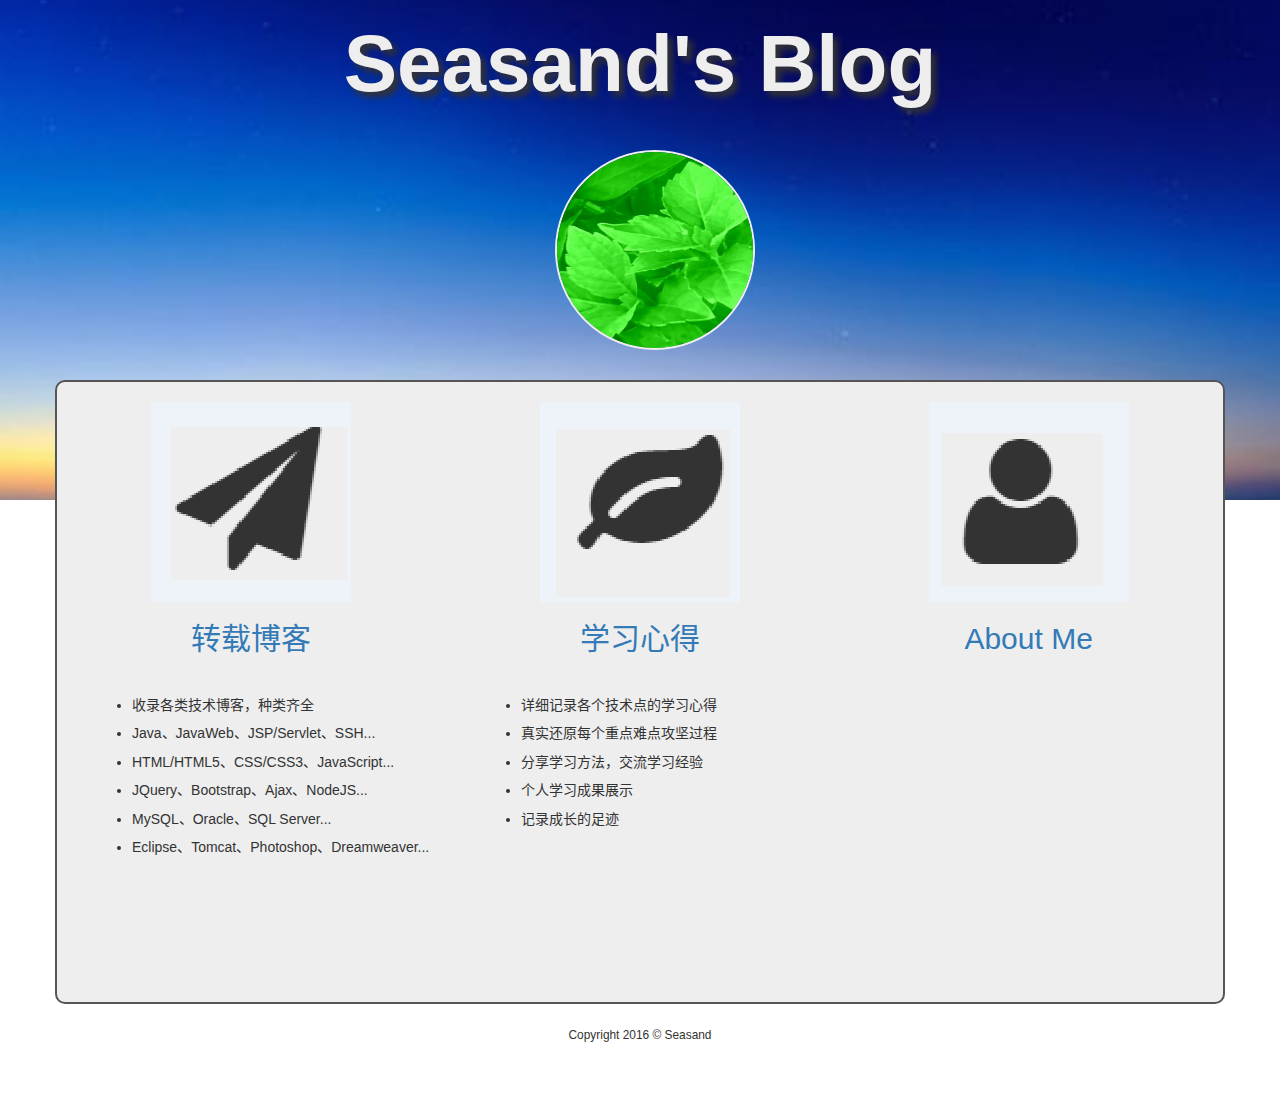
<file: index.html>
<!DOCTYPE html>
<html lang="zh-CN">
  <head>
    <meta charset="utf-8">
    <meta http-equiv="keywords" content="Seasand，Seasand's Blog">
    <meta http-equiv="description" content="Seasand，Seasand's Blog">
    <meta http-equiv="X-UA-Compatible" content="IE=edge">
    <meta name="viewport" content="width=device-width, initial-scale=1">
  
    <title>Seasand's Blog</title>
	<link href="/favicon.ico" rel="icon" type="image/x-icon" />
    <link href="./lib/bootstrap-3.3.5-dist/css/bootstrap.min.css" rel="stylesheet">
    <link href="./css/style.css" rel="stylesheet">

    <!--[if lt IE 9]>
      <script src="//cdn.bootcss.com/html5shiv/3.7.2/html5shiv.min.js"></script>
      <script src="//cdn.bootcss.com/respond.js/1.4.2/respond.min.js"></script>
    <![endif]-->
  </head>
  <body>
  	<div id="pageWrapper" class="container-fluid">
  		<header class="container">
  			<h1 id="pageTitle">Seasand's Blog</h1>
  		</header>
  		<div id="pageContainer" class="container">
  			<header class="container">
  				<img id="logo" src="./image/logo.jpg" alt="Seasand's Blog">
  			</header>
  			<article id="main" class="row">
  				<section class="col-md-4">
  					<a href="./list_trans.html">
  						<img src="./image/link01.png">
  						<h2>转载博客</h2>
  					</a>
            <br/>
  					<ul>
              <li><h5>收录各类技术博客，种类齐全</h5></li>
              <li><h5>Java、JavaWeb、JSP/Servlet、SSH...</h5></li>
              <li><h5>HTML/HTML5、CSS/CSS3、JavaScript...</h5></li>     
              <li><h5>JQuery、Bootstrap、Ajax、NodeJS...</h5></li>
              <li><h5>MySQL、Oracle、SQL Server...</h5></li>
              <li><h5>Eclipse、Tomcat、Photoshop、Dreamweaver...</h5></li>
            </ul>
  				</section>
  				<section class="col-md-4"> 						  					
  					<a href="./list_study.html">
  						<img src="./image/link02.png">
  						<h2>学习心得</h2>
  					</a>
            <br/>
  					<ul>
              <li><h5>详细记录各个技术点的学习心得</h5></li>
              <li><h5>真实还原每个重点难点攻坚过程</h5></li>
              <li><h5>分享学习方法，交流学习经验</h5></li>     
              <li><h5>个人学习成果展示</h5></li>
              <li><h5>记录成长的足迹</h5></li>
            </ul>
  				</section>
  				<section class="col-md-4">  						  					
  					<a href="./about.html">
  						<img src="./image/link03.png">
  						<h2>About Me</h2>
  					</a>
  				</section>
  			</article>
  		</div>
  		<footer class="container">
  			<p><small>Copyright 2016 &copy; Seasand</small></p>
  		</footer>
  	</div>
    <!--=============================================================================================-->   
    <script src="./lib/jquery/jquery-1.12.2.min.js"></script>   
    <script src="./lib/bootstrap-3.3.5-dist/js/bootstrap.min.js"></script>
  </body>
</html>
</file>
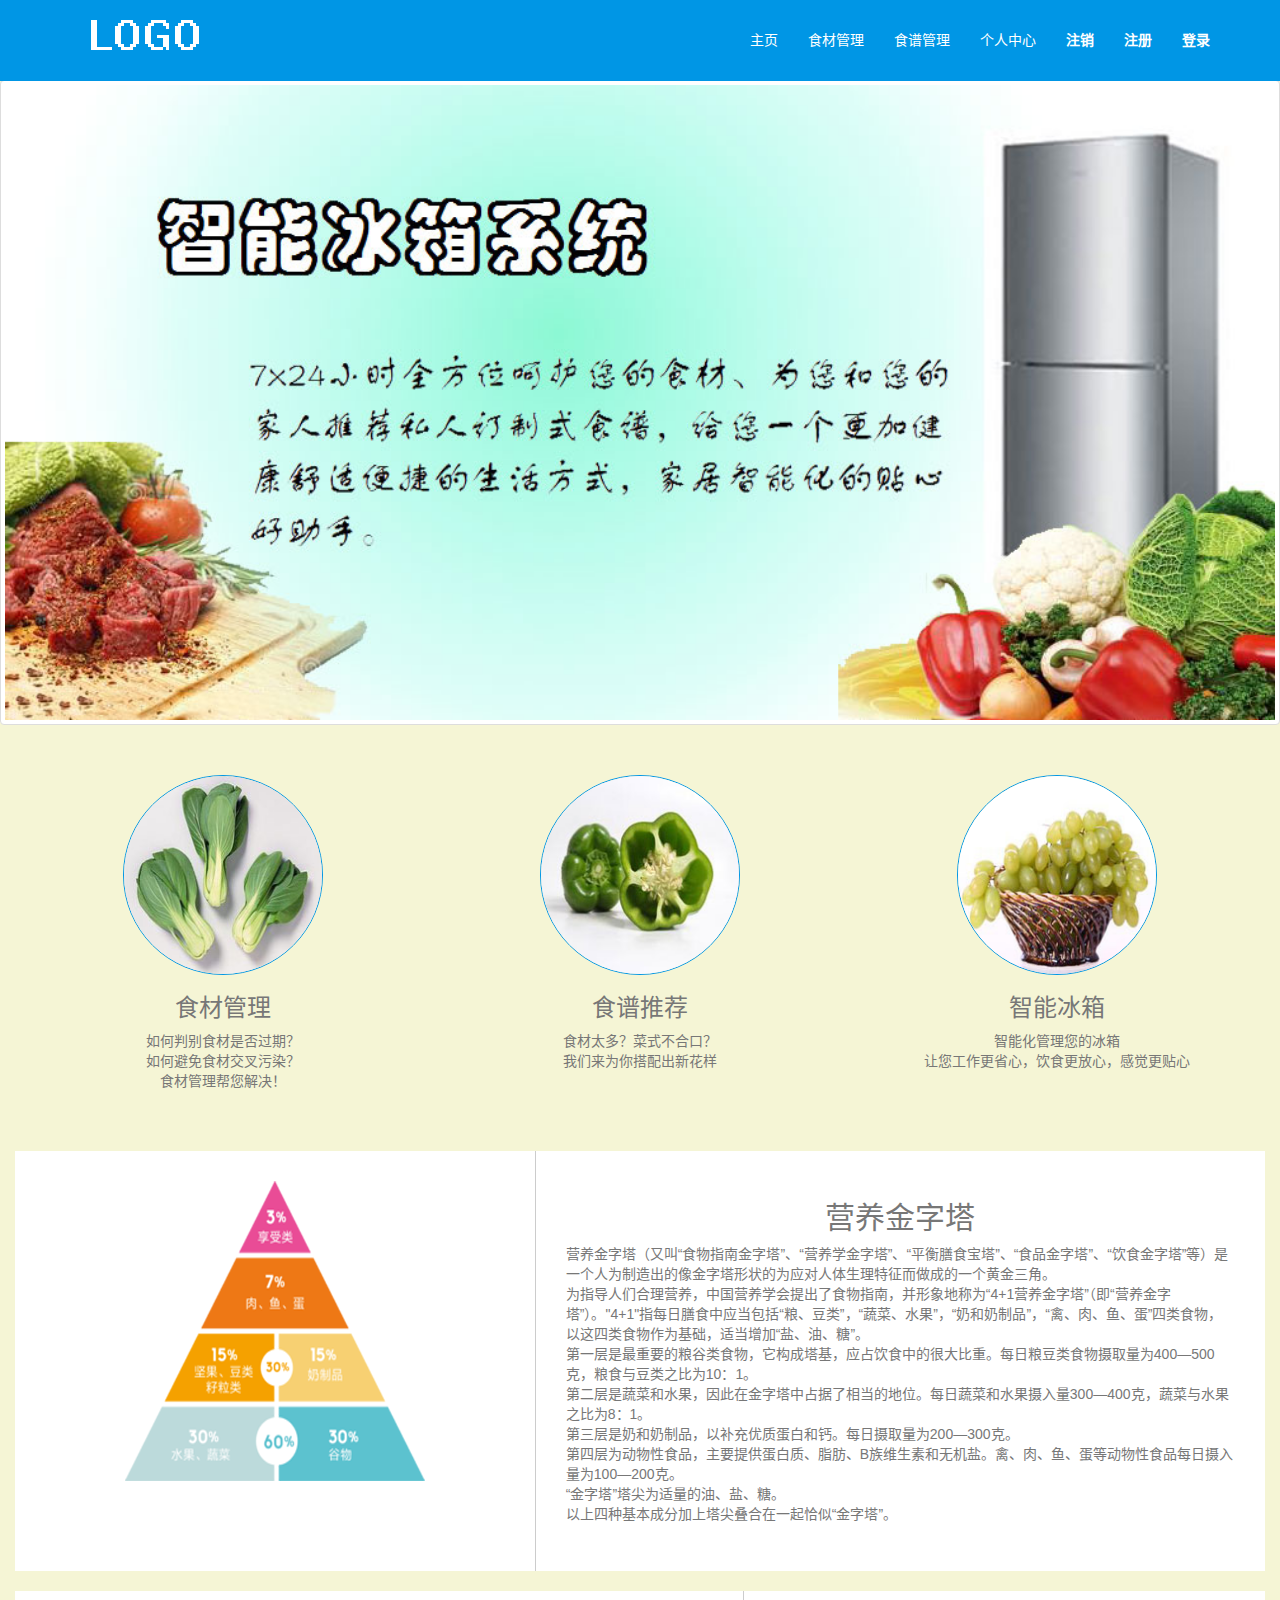
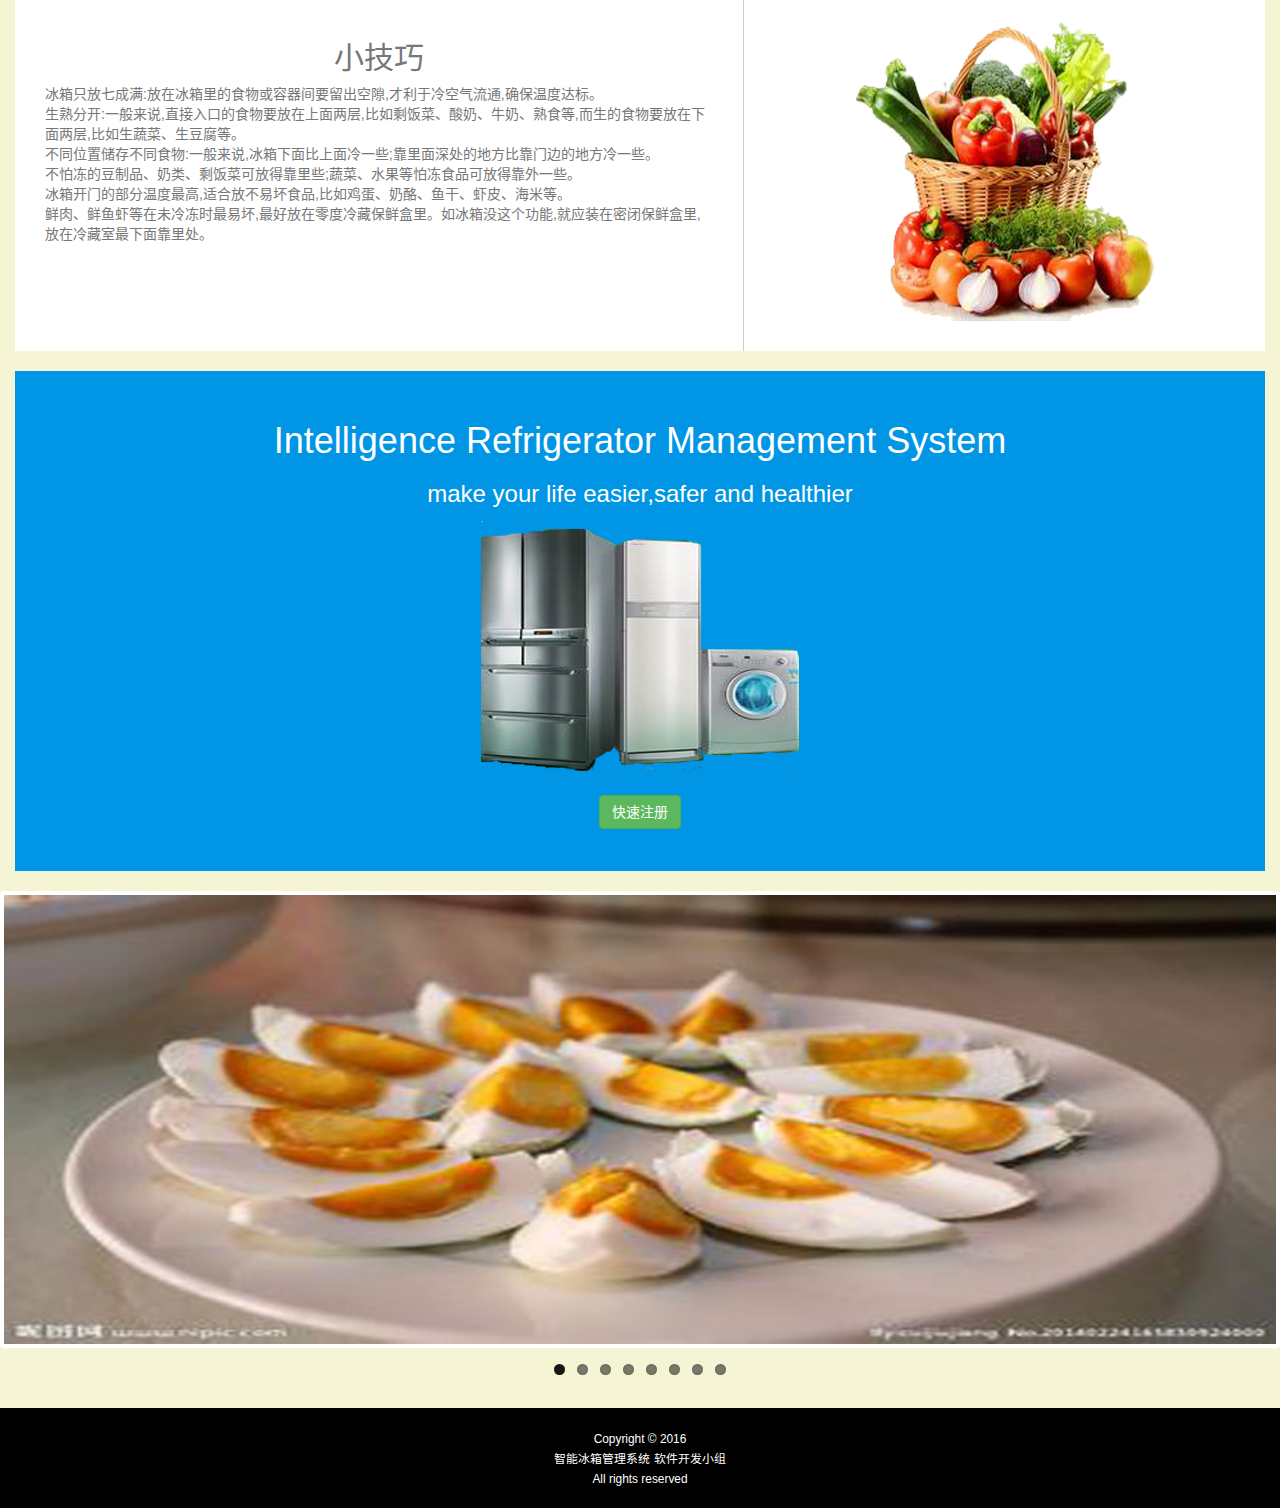
<file: others/Smart-Fridge/index.html>
<!DOCTYPE html>
<html lang="zh-CN">
	<head>
		<meta charset="utf-8">
		<meta http-equiv="X-UA-Compatible" content="IE=edge">
		<meta name="viewport" content="width=device-width, initial-scale=1">
		<meta name="description" content="智能冰箱管理系统" > 
		<meta name="keywords" content="智能冰箱管理系统">

		<title>主页</title>
		<link href="favicon.ico" rel="icon" type="image/x-icon" />  
		<link href="bootstrap/css/bootstrap.min.css" rel="stylesheet">
		<link href="css/flexslider.css" rel="stylesheet">
		<link href="css/jquery.Jcrop.min.css" rel="stylesheet">
		<link href="css/style.css" rel="stylesheet">

		<!-- HTML5 shim and Respond.js for IE8 support of HTML5 elements and media queries -->
		<!-- WARNING: Respond.js doesn't work if you view the page via file:// -->
		<!--[if lt IE 9]>
			<script src="//cdn.bootcss.com/html5shiv/3.7.2/html5shiv.min.js"></script>
			<script src="//cdn.bootcss.com/respond.js/1.4.2/respond.min.js"></script>
		<![endif]-->
	</head>
	<body>
		<header class="container-fluid">    
		    <nav class="navbar navbar-default navbar-fixed-top" role="navigation">
		        <div class="container">
		            <div class="navbar-header">
		                <button type="button" class="navbar-toggle" data-toggle="collapse" data-target=".navbar-collapse">
		                    <span class="sr-only">Toggle navigation</span>
		                    <span class="icon-bar"></span>
		                    <span class="icon-bar"></span>
		                    <span class="icon-bar"></span>
		                </button>
		                <img src="images/logo.png">
		            </div>
		            <div class="navbar-collapse collapse">
		                <ul class="nav navbar-nav navbar-right">
		                    <li><a href="#">主页</a></li>
		                    <li><a href="food.html">食材管理</a></li>
		                    <li><a href="cookbook.html">食谱管理</a></li>
		                    <li><a href="user.html">个人中心</a></li>
		                    <li><a href="/logout"><strong>注销</strong></a></li>
		                    <li><a href="register.html"><strong>注册</strong></a></li>
		                    <li><a href="login.html"><strong>登录</strong></a></li>
		                </ul>		               
		            </div><!--/.nav-collapse -->
		        </div><!--/.container -->
		    </nav>
		</header>
		<div id="container" class="container-fluid">
			<!--row 0-->
			<section id="row0" class="row">
				<img class="img-thumbnail" src="images/jumbotron.jpg">			
			</section>
			<!--row 1-->
			<section id="row1" class="row">
				<div class="col-md-4">
					<img src="images/intro01.jpg">
					<h3>食材管理</h3>
					<p>如何判别食材是否过期？<br/>如何避免食材交叉污染？<br/>食材管理帮您解决！</p>
				</div>
				<div class="col-md-4">
					<img src="images/intro02.jpg">
					<h3>食谱推荐</h3>
					<p>食材太多？菜式不合口？<br/>我们来为你搭配出新花样</p>
				</div>
				<div class="col-md-4">
					<img src="images/intro03.jpg">
					<h3>智能冰箱</h3>
					<p>智能化管理您的冰箱<br/>让您工作更省心，饮食更放心，感觉更贴心</p>
				</div>
			</section>
			<!--row 2-->
			<section id="row2" class="row">
				<div class="col-md-5">
					<img src="images/para01.png">
				</div>
				<div class="col-md-7">
					<h2>营养金字塔</h2>
					<p>
					营养金字塔（又叫“食物指南金字塔”、“营养学金字塔”、“平衡膳食宝塔”、“食品金字塔”、“饮食金字塔”等）是一个人为制造出的像金字塔形状的为应对人体生理特征而做成的一个黄金三角。<br/>
					为指导人们合理营养，中国营养学会提出了食物指南，并形象地称为“4+1营养金字塔”（即“营养金字塔”）。"4+1"指每日膳食中应当包括“粮、豆类”，“蔬菜、水果”，“奶和奶制品”，“禽、肉、鱼、蛋”四类食物，以这四类食物作为基础，适当增加“盐、油、糖”。<br/>
					第一层是最重要的粮谷类食物，它构成塔基，应占饮食中的很大比重。每日粮豆类食物摄取量为400—500克，粮食与豆类之比为10：1。<br/>
					第二层是蔬菜和水果，因此在金字塔中占据了相当的地位。每日蔬菜和水果摄入量300—400克，蔬菜与水果之比为8：1。<br/>
					第三层是奶和奶制品，以补充优质蛋白和钙。每日摄取量为200—300克。<br/>
					第四层为动物性食品，主要提供蛋白质、脂肪、B族维生素和无机盐。禽、肉、鱼、蛋等动物性食品每日摄入量为100—200克。<br/>
					“金字塔”塔尖为适量的油、盐、糖。<br/>
					以上四种基本成分加上塔尖叠合在一起恰似“金字塔”。
					</p>
				</div>
			</section>
			<!--row 3-->
			<section id="row3" class="row">
				<div class="col-md-7">
					<h2>小技巧</h2>
					<p>
					冰箱只放七成满:放在冰箱里的食物或容器间要留出空隙,才利于冷空气流通,确保温度达标。<br/>
					生熟分开:一般来说,直接入口的食物要放在上面两层,比如剩饭菜、酸奶、牛奶、熟食等,而生的食物要放在下面两层,比如生蔬菜、生豆腐等。<br/>
					不同位置储存不同食物:一般来说,冰箱下面比上面冷一些;靠里面深处的地方比靠门边的地方冷一些。<br/>
					不怕冻的豆制品、奶类、剩饭菜可放得靠里些;蔬菜、水果等怕冻食品可放得靠外一些。<br/>冰箱开门的部分温度最高,适合放不易坏食品,比如鸡蛋、奶酪、鱼干、虾皮、海米等。<br/>
					鲜肉、鲜鱼虾等在未冷冻时最易坏,最好放在零度冷藏保鲜盒里。如冰箱没这个功能,就应装在密闭保鲜盒里,放在冷藏室最下面靠里处。
					</p>
				</div>
				<div class="col-md-5">
					<img src="images/para02.png">
				</div>
			</section>
			<!--row 4-->
			<section id="row4" class="row">
				<div class="col-xs-offset-1 col-xs-10 col-sm-offset-2 col-sm-8 col-md-offset-1 col-md-10 text-center">
		            <div class="text-center">
		                <h1 class="text-white">Intelligence Refrigerator Management System</h1>
		                <h3 class="text-white">make your life easier,safer and healthier</h3>
		                <span class="clearfix"></span>
		                <img class="img-thumbnail" src="images/para03.png" />
		            </div>
		            <div class="col-xs-12 col-sm-12 text-center">
		                <a class="btn btn-success" href="/register.html">快速注册</a>
		            </div>
				</div>
			</section>
			<!--row 5-->
			<section id="row5" class="row">
				<div id="img_scroll"  class="flexslider">
					<ul class="slides">
			            <li><img src="test/scroll01.jpg" /></li>
			            <li><img src="test/scroll02.jpg" /></li>
			            <li><img src="test/scroll03.jpg" /></li>
			            <li><img src="test/scroll04.jpg" /></li>
			            <li><img src="test/scroll05.jpg" /></li>
			            <li><img src="test/scroll06.jpg" /></li>
			            <li><img src="test/scroll07.jpg" /></li>
			            <li><img src="test/scroll08.jpg" /></li>
			        </ul>
				</div>
			</section>
		</div><!--end of container-->
		<footer class="container-fluid">
			<div class="container">
				<small>
					Copyright &copy; 2016<br/>
					智能冰箱管理系统 软件开发小组<br/>
					All rights reserved
				</small>
			</div>
		</footer>
	</body>
</html>

			
<!-- ============================================================================================ -->
<script src="js/jquery-2.2.3.min.js"></script>  
<script type="text/javascript" src="js/jquery.flexslider-min.js"></script>  
<script src="bootstrap/js/bootstrap.min.js"></script>

<script type="text/javascript">
	//食谱图片轮转图.
	$(window).load(function () {
	    $('.flexslider').flexslider();
	});
	
</script>
</file>
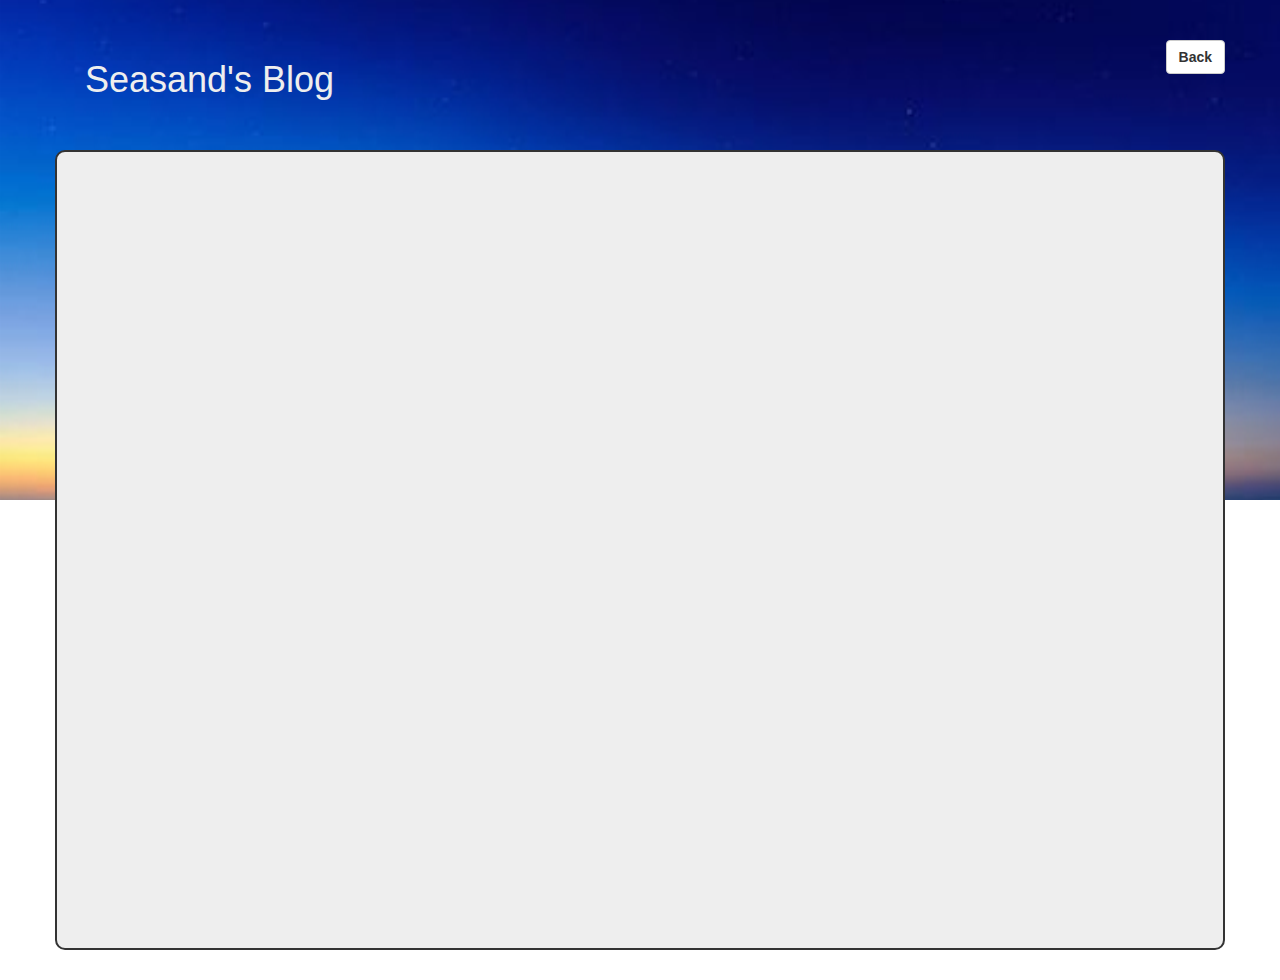
<file: about.html>
<!DOCTYPE html>
<html lang="zh-CN">
  <head>
    <meta charset="utf-8">
    <meta http-equiv="keywords" content="Seasand，Seasand's Blog">
    <meta http-equiv="description" content="Seasand，Seasand's Blog">
    <meta http-equiv="X-UA-Compatible" content="IE=edge">
    <meta name="viewport" content="width=device-width, initial-scale=1">
  
    <title>关于我</title>
    <link href="/favicon.ico" rel="icon" type="image/x-icon" />

    <link href="./lib/bootstrap-3.3.5-dist/css/bootstrap.min.css" rel="stylesheet">
    <link href="./css/style.css" rel="stylesheet">

    <!--[if lt IE 9]>
      <script src="//cdn.bootcss.com/html5shiv/3.7.2/html5shiv.min.js"></script>
      <script src="//cdn.bootcss.com/respond.js/1.4.2/respond.min.js"></script>
    <![endif]-->
  </head>
  <body>
    <div id="pageWrapper" class="container-fluid">
      <header class="container">
        <nav class="container">
          <h1 id="blogTitle">Seasand's Blog</h1>
          <a href="./index.html" class="btn btn-default pull-right"><strong>Back</strong></a>
        </nav>
      </header>
      <div id="content" class="container">
        
      </div>
    </div>
    <!--=============================================================================================-->   
    <script src="./lib/jquery/jquery-1.12.2.min.js"></script>   
    <script src="./lib/bootstrap-3.3.5-dist/js/bootstrap.min.js"></script>
  </body>
  
</html>
</file>
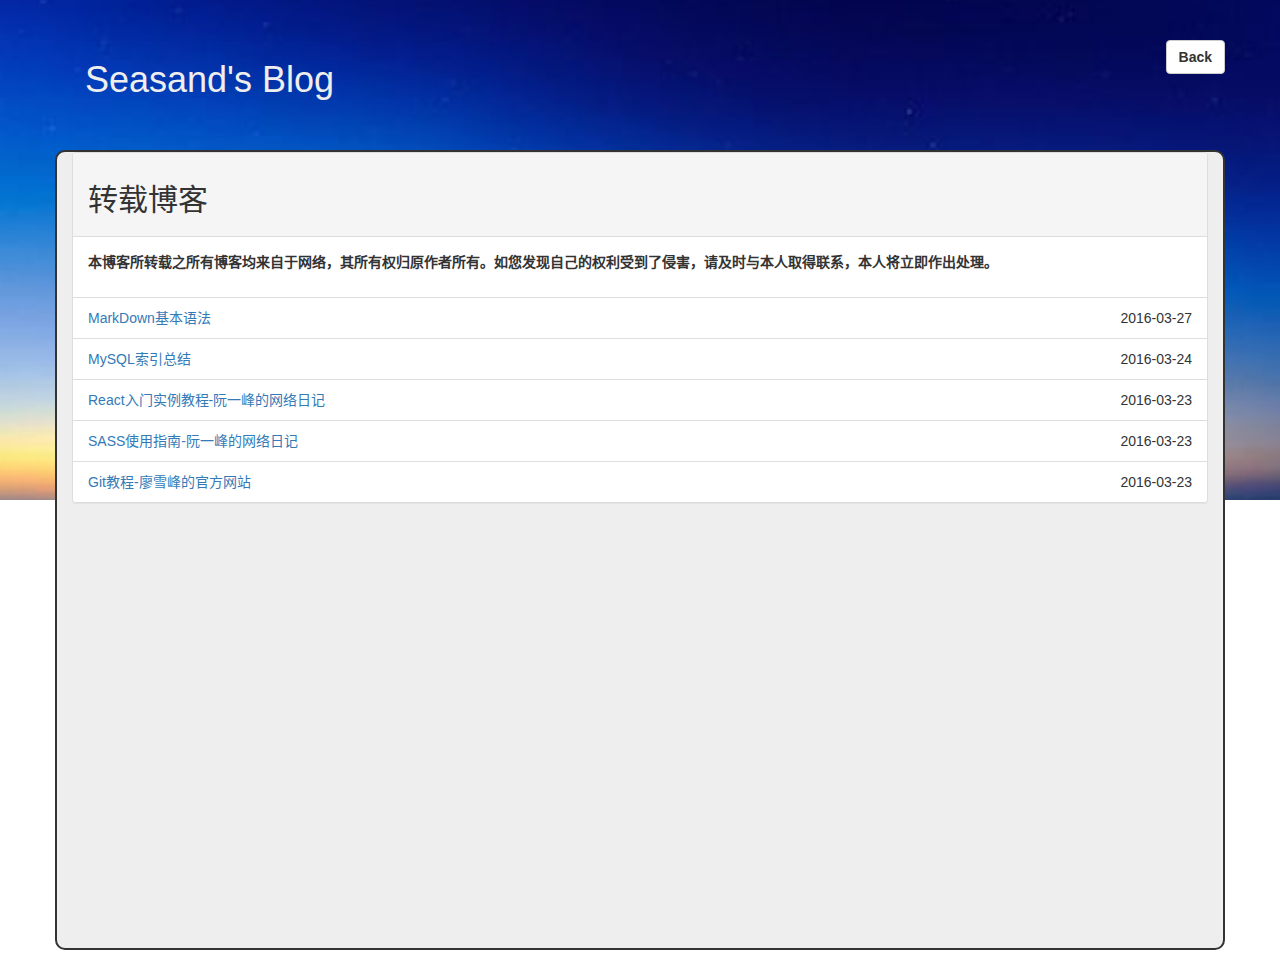
<file: list_trans.html>
<!DOCTYPE html>
<html lang="zh-CN">
  <head>
    <meta charset="utf-8">
    <meta http-equiv="keywords" content="Seasand，Seasand's Blog">
    <meta http-equiv="description" content="Seasand，Seasand's Blog">
    <meta http-equiv="X-UA-Compatible" content="IE=edge">
    <meta name="viewport" content="width=device-width, initial-scale=1">
  
    <title>转载博客</title>
    <link href="/favicon.ico" rel="icon" type="image/x-icon" />

    <link href="./lib/bootstrap-3.3.5-dist/css/bootstrap.min.css" rel="stylesheet">
    <link href="./css/style.css" rel="stylesheet">

    <!--[if lt IE 9]>
      <script src="//cdn.bootcss.com/html5shiv/3.7.2/html5shiv.min.js"></script>
      <script src="//cdn.bootcss.com/respond.js/1.4.2/respond.min.js"></script>
    <![endif]-->
  </head>
  <body>
    <div id="pageWrapper" class="container-fluid">
      <header class="container">
        <nav class="container">
          <h1 id="blogTitle">Seasand's Blog</h1>
          <a href="./index.html" class="btn btn-default pull-right"><strong>Back</strong></a>
        </nav>
      </header>
      <div id="content" class="container">
        <div id="pagelist" class="panel panel-default">
          <div class="panel-heading"><h2>转载博客</h2></div>
            <div class="panel-body">
              <p><strong>本博客所转载之所有博客均来自于网络，其所有权归原作者所有。如您发现自己的权利受到了侵害，请及时与本人取得联系，本人将立即作出处理。</strong></p>
            </div>
            <ul class="list-group">
              
			  <li class="list-group-item">
                <a href="https://wizardforcel.gitbooks.io/markdown-simple-world/content/2.html" target="_blank">MarkDown基本语法</a><span class="pull-right">2016-03-27</span>
              </li> 
			        <li class="list-group-item">
                <a href="http://blog.csdn.net/xluren/article/details/32746183" target="_blank">MySQL索引总结</a><span class="pull-right">2016-03-24</span>
              </li> 
              <li class="list-group-item">
                <a href="http://www.ruanyifeng.com/blog/2015/03/react.html" target="_blank">React入门实例教程-阮一峰的网络日记</a><span class="pull-right">2016-03-23</span>
              </li> 
              <li class="list-group-item">
                <a href="http://www.ruanyifeng.com/blog/2012/06/sass.html" target="_blank">SASS使用指南-阮一峰的网络日记</a><span class="pull-right">2016-03-23</span>
              </li> 
              <li class="list-group-item">
                <a href="http://www.liaoxuefeng.com/wiki/0013739516305929606dd18361248578c67b8067c8c017b000/" target="_blank">Git教程-廖雪峰的官方网站</a><span class="pull-right">2016-03-23</span>
              </li>           
          </ul>
        </div>
      </div>
    </div>
    <!--=============================================================================================-->   
    <script src="./lib/jquery/jquery-1.12.2.min.js"></script>   
    <script src="./lib/bootstrap-3.3.5-dist/js/bootstrap.min.js"></script>
  </body>
</html>
</file>
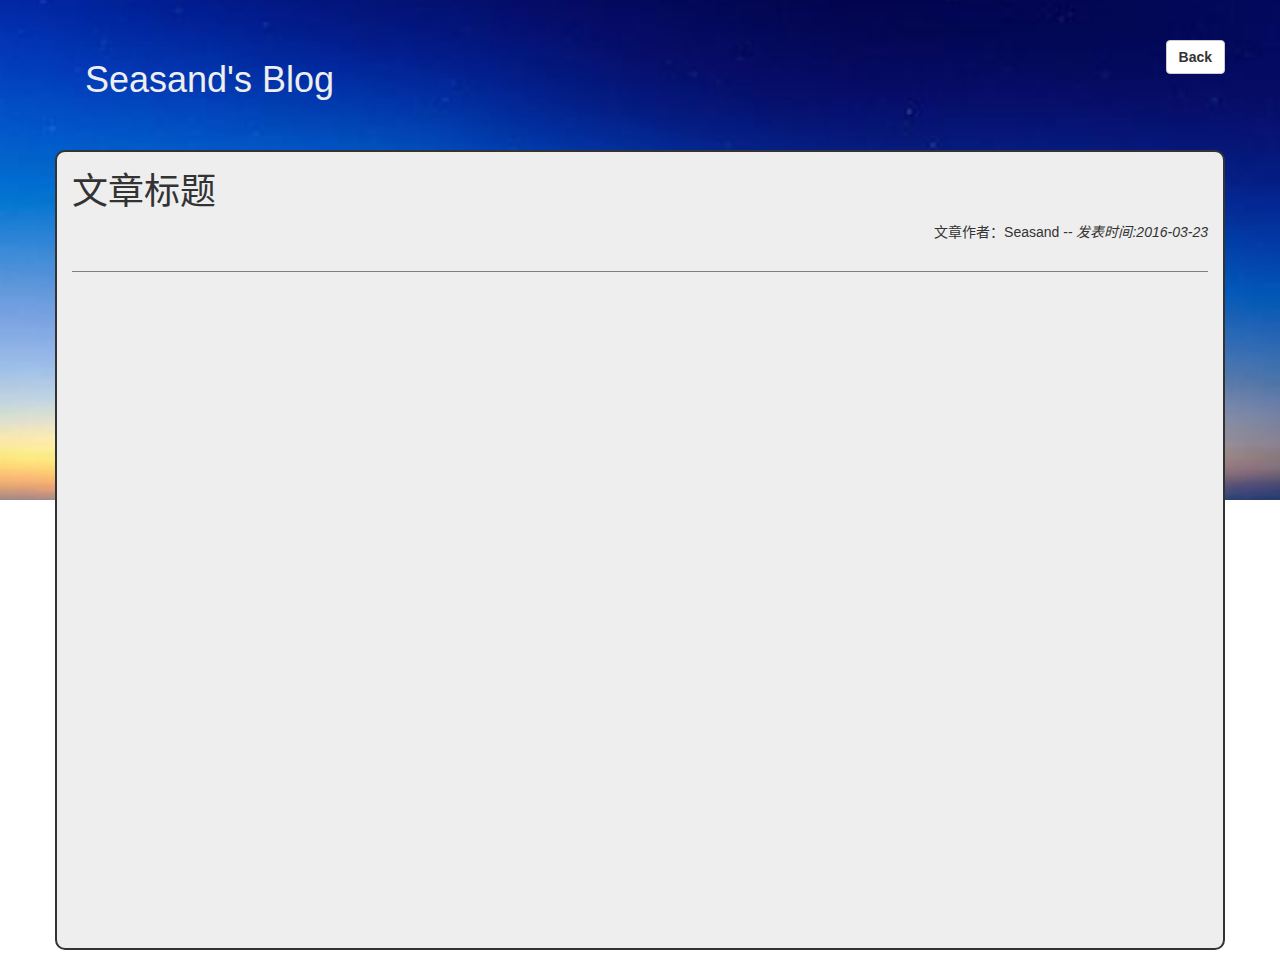
<file: template.html>
<!DOCTYPE html>
<html lang="zh-CN">
  <head>
    <meta charset="utf-8">
    <meta http-equiv="keywords" content="Seasand，Seasand's Blog">
    <meta http-equiv="description" content="Seasand，Seasand's Blog">
    <meta http-equiv="X-UA-Compatible" content="IE=edge">
    <meta name="viewport" content="width=device-width, initial-scale=1">
  
    <title>文章模板</title>

    <link href="./lib/bootstrap-3.3.5-dist/css/bootstrap.min.css" rel="stylesheet">
    <link href="./css/style.css" rel="stylesheet">

    <!--[if lt IE 9]>
      <script src="//cdn.bootcss.com/html5shiv/3.7.2/html5shiv.min.js"></script>
      <script src="//cdn.bootcss.com/respond.js/1.4.2/respond.min.js"></script>
    <![endif]-->
  </head>
  <body>
    <div id="pageWrapper" class="container-fluid">
      <header class="container">
        <nav class="container">
          <h1 id="blogTitle">Seasand's Blog</h1>
          <a href="./list_study.html" class="btn btn-default pull-right"><strong>Back</strong></a>
        </nav>
      </header>
      <div id="content" class="container">
        <header>
          <h1>文章标题</h1>
          <p class="pull-right">文章作者：Seasand -- <i>发表时间:2016-03-23</i></p>
        </header>
        <article>
          <!--============================================================================-->

          <!--============================================================================-->
        </article>
      </div>
    </div>
    <!--=============================================================================================-->   
    <script src="./lib/jquery/jquery-1.12.2.min.js"></script>   
    <script src="./lib/bootstrap-3.3.5-dist/js/bootstrap.min.js"></script>
  </body>
</html>
</file>
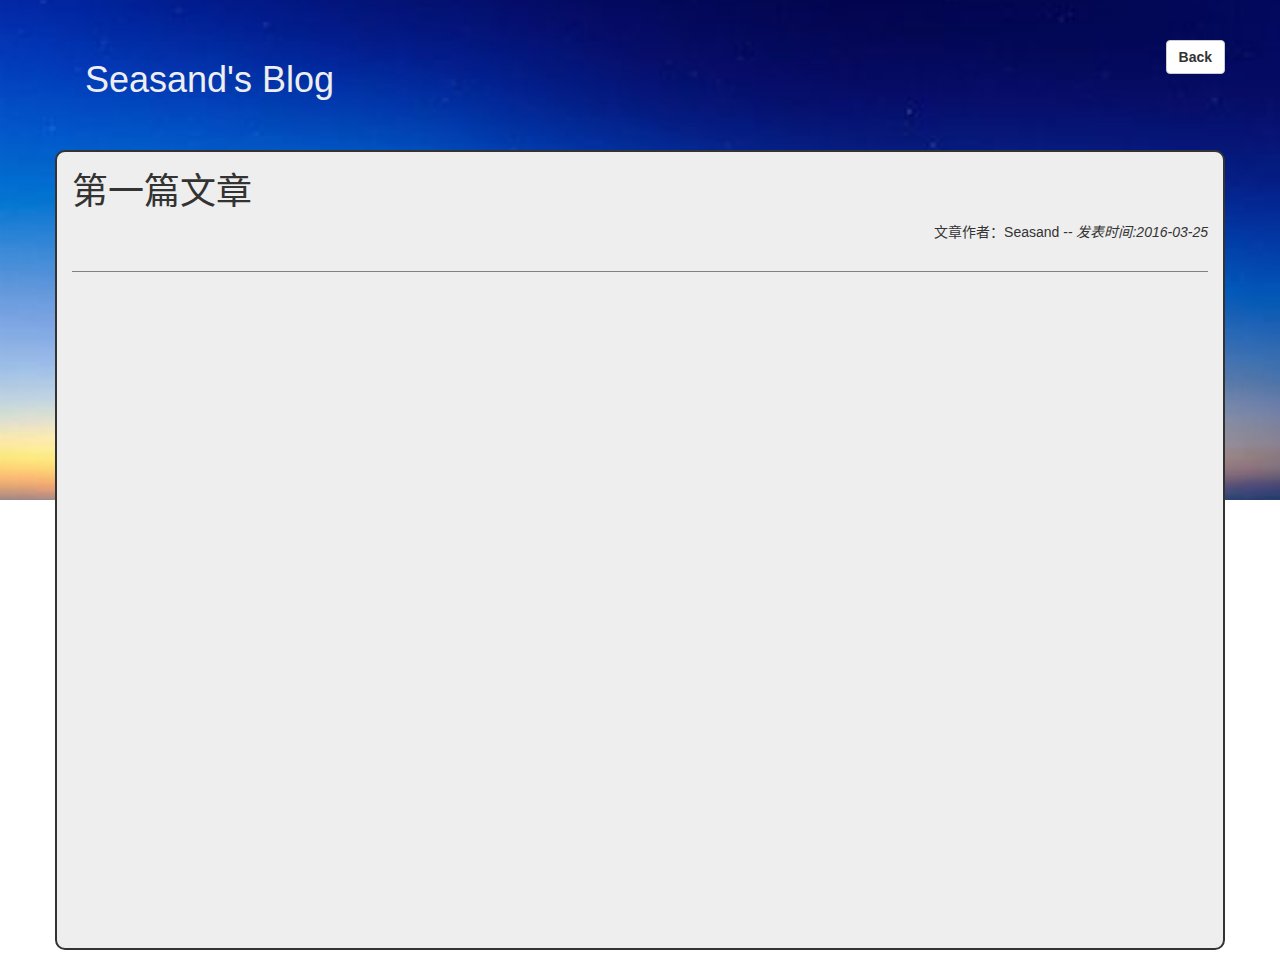
<file: StudyNote/template.html>
<!DOCTYPE html>
<html lang="zh-CN">
  <head>
    <meta charset="utf-8">
    <meta http-equiv="keywords" content="Seasand，Seasand's Blog">
    <meta http-equiv="description" content="Seasand，Seasand's Blog">
    <meta http-equiv="X-UA-Compatible" content="IE=edge">
    <meta name="viewport" content="width=device-width, initial-scale=1">
  
    <title>文章模板</title>
    <link href="/favicon.ico" rel="icon" type="image/x-icon" />

    <link href="../../../lib/bootstrap-3.3.5-dist/css/bootstrap.min.css" rel="stylesheet">
    <link href="../../../css/style.css" rel="stylesheet">

    <!--[if lt IE 9]>
      <script src="//cdn.bootcss.com/html5shiv/3.7.2/html5shiv.min.js"></script>
      <script src="//cdn.bootcss.com/respond.js/1.4.2/respond.min.js"></script>
    <![endif]-->
  </head>
  <body>
    <div id="pageWrapper" class="container-fluid">
      <header class="container">
        <nav class="container">
          <h1 id="blogTitle">Seasand's Blog</h1>
          <a href="../../../list_study.html" class="btn btn-default pull-right"><strong>Back</strong></a>
        </nav>
      </header>
      <div id="content" class="container">
        <header>
          <h1>第一篇文章</h1>
          <p class="pull-right">文章作者：Seasand -- <i>发表时间:2016-03-25</i></p>
        </header>
        <article>
          <!--============================================================================-->
            
          <!--============================================================================-->
        </article>
      </div>
    </div>
    <!--=============================================================================================-->   
    <script src="../../../lib/jquery/jquery-1.12.2.min.js"></script>   
    <script src="../../../lib/bootstrap-3.3.5-dist/js/bootstrap.min.js"></script>
  </body>
</html>
</file>
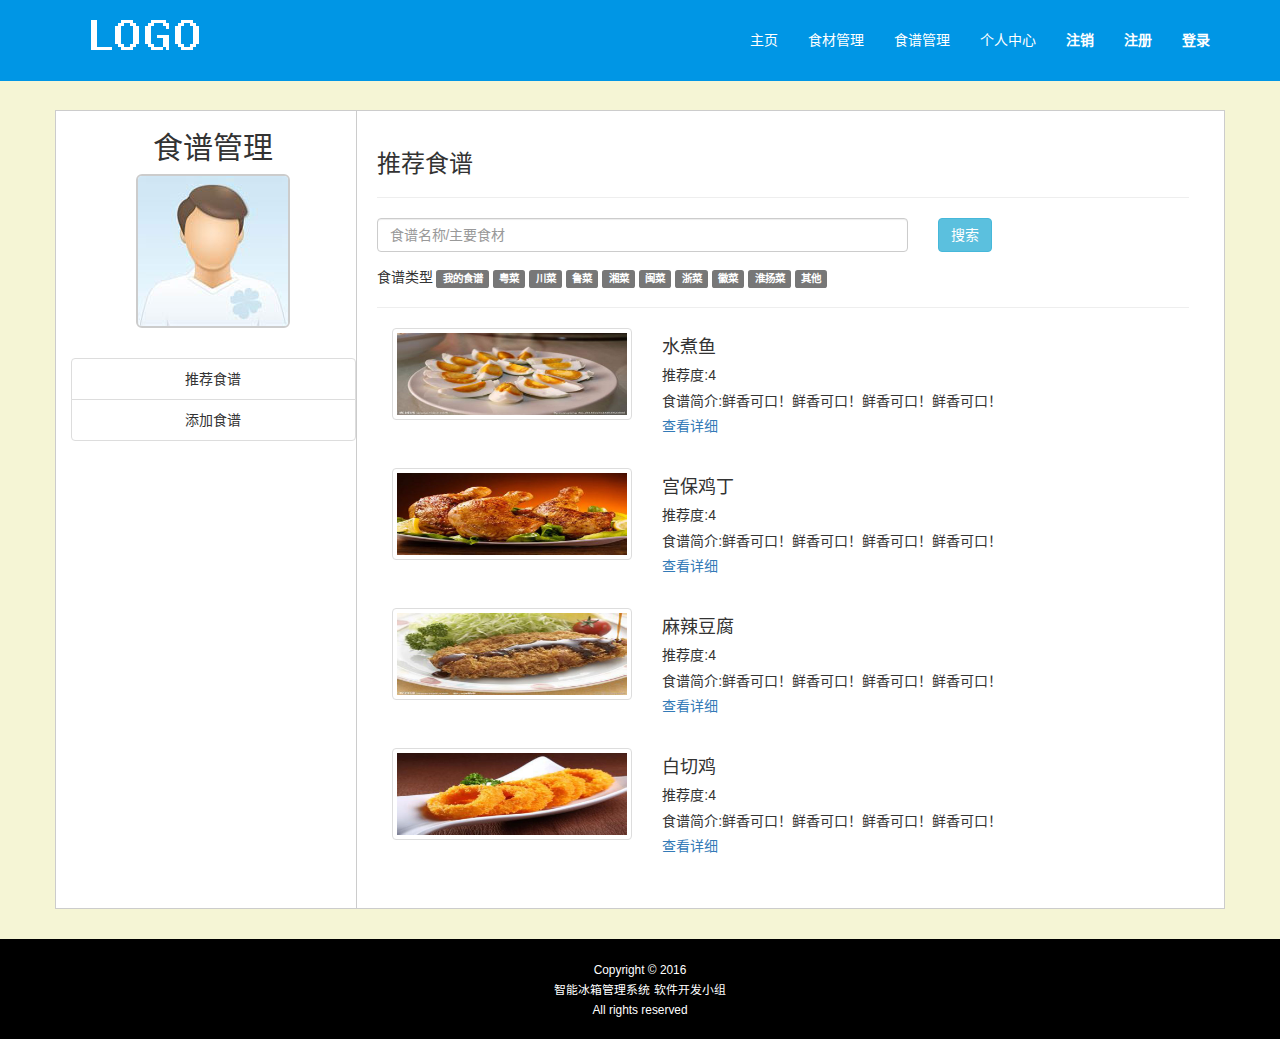
<file: others/Smart-Fridge/cookbook.html>
<!DOCTYPE html>
<html lang="zh-CN">
	<head>
		<meta charset="utf-8">
		<meta http-equiv="X-UA-Compatible" content="IE=edge">
		<meta name="viewport" content="width=device-width, initial-scale=1">
		<meta name="description" content="智能冰箱管理系统" > 
		<meta name="keywords" content="智能冰箱管理系统">

		<title>食谱管理</title>
		<link href="favicon.ico" rel="icon" type="image/x-icon" />  
		<link href="bootstrap/css/bootstrap.min.css" rel="stylesheet">
		<link href="css/flexslider.css" rel="stylesheet">
		<link href="css/jquery.Jcrop.min.css" rel="stylesheet">
		<link href="css/style.css" rel="stylesheet">

		<!-- HTML5 shim and Respond.js for IE8 support of HTML5 elements and media queries -->
		<!-- WARNING: Respond.js doesn't work if you view the page via file:// -->
		<!--[if lt IE 9]>
			<script src="//cdn.bootcss.com/html5shiv/3.7.2/html5shiv.min.js"></script>
			<script src="//cdn.bootcss.com/respond.js/1.4.2/respond.min.js"></script>
		<![endif]-->
	</head>
	<body>
		<header class="container-fluid">    
		    <nav class="navbar navbar-default navbar-fixed-top" role="navigation">
		        <div class="container">
		            <div class="navbar-header">
		                <button type="button" class="navbar-toggle" data-toggle="collapse" data-target=".navbar-collapse">
		                    <span class="sr-only">Toggle navigation</span>
		                    <span class="icon-bar"></span>
		                    <span class="icon-bar"></span>
		                    <span class="icon-bar"></span>
		                </button>
		                <img src="images/logo.png">
		            </div>
		            <div class="navbar-collapse collapse">
		                <ul class="nav navbar-nav navbar-right">
		                    <li><a href="#">主页</a></li>
		                    <li><a href="food.html">食材管理</a></li>
		                    <li><a href="cookbook.html">食谱管理</a></li>
		                    <li><a href="user.html">个人中心</a></li>
		                    <li><a href="/logout"><strong>注销</strong></a></li>
		                    <li><a href="register.html"><strong>注册</strong></a></li>
		                    <li><a href="login.html"><strong>登录</strong></a></li>
		                </ul>		               
		            </div><!--/.nav-collapse -->
		        </div><!--/.container -->
		    </nav>
		</header>
		<div id="container" class="container-fluid">
			<div id="wrapper" class="container">
				<aside class="col-md-3">
					<h2 class="text-center">食谱管理</h2>
					<img class="text-center" src="images/photo_default.jpg">
					<ul class="list-group text-center">
						<li class="list-group-item sectionBtn" id="btn_section01">推荐食谱</li>
						<li class="list-group-item sectionBtn" id="btn_section03">添加食谱</li>
					</ul>
				</aside>
				<main class="col-md-9">
					<section id="section01">
						<h3>推荐食谱</h3>
						<hr/>
						<div class="wrapper">
							<form class="form-horizontal" id="search_cookbook_form" method="post" action="/searchCookbook">
								<div class="form-group">
									<div class="col-md-8">
										<input class="form-control" type="search" name="cookbook_keyword" id="cookbook_keyword" placeholder="食谱名称/主要食材" />
									</div>	
									<div class="col-md-4">
										<input class="btn btn-info" type="button" id="btn_searchCookbook" value="搜索" />
									</div>		
								</div>	
							</form>
							<div id="search_condition">
								<p id="ctype_condition">
									<span class="span_title">食谱类型</span>
									<span class="label label-default">我的食谱</span>
									<span class="label label-default">粤菜</span>
									<span class="label label-default">川菜</span>
									<span class="label label-default">鲁菜</span>
									<span class="label label-default">湘菜</span>
									<span class="label label-default">闽菜</span>
									<span class="label label-default">浙菜</span>
									<span class="label label-default">徽菜</span>
									<span class="label label-default">淮扬菜</span>
									<span class="label label-default">其他</span>
								</p>
							</div>
							<hr/>
							<div id="cookbookList">
								<article>
									<div class="col-md-4">
										<img class="img-thumbnail" src="test/scroll01.jpg" />
									</div>
									<div class="col-md-8">
										<h4>水煮鱼</h4>
										<h5>推荐度:4</h5>
								        <h5>食谱简介:鲜香可口！鲜香可口！鲜香可口！鲜香可口！</h5>
									    <h5><a href="show_cookbook.html">查看详细</a></h5>
									</div>
								</article>
								<article>
									<div class="col-md-4">
										<img class="img-thumbnail" src="test/scroll02.jpg" />
									</div>
									<div class="col-md-8">
										<h4>宫保鸡丁</h4>
										<h5>推荐度:4</h5>
								        <h5>食谱简介:鲜香可口！鲜香可口！鲜香可口！鲜香可口！</h5>
									    <h5><a href="show_cookbook.html">查看详细</a></h5>
									</div>
								</article>
								<article>
									<div class="col-md-4">
										<img class="img-thumbnail" src="test/scroll03.jpg" />
									</div>
									<div class="col-md-8">
										<h4>麻辣豆腐</h4>
										<h5>推荐度:4</h5>
								        <h5>食谱简介:鲜香可口！鲜香可口！鲜香可口！鲜香可口！</h5>
									    <h5><a href="show_cookbook.html">查看详细</a></h5>
									</div>
								</article>
								<article>
									<div class="col-md-4">
										<img class="img-thumbnail" src="test/scroll04.jpg" />
									</div>
									<div class="col-md-8">
										<h4>白切鸡</h4>
										<h5>推荐度:4</h5>
								        <h5>食谱简介:鲜香可口！鲜香可口！鲜香可口！鲜香可口！</h5>
									    <h5><a href="show_cookbook.html">查看详细</a></h5>
									</div>
								</article>
							</div>
						</div>
					</section><!--end of section 01-->
					<section id="section03">
						<h3>添加食谱</h3>
						<hr/>
						<div class="wrapper">
							<form class="form-horizontal" id="add_cookbook_form" method="post" action="/addCookbook" enctype="multipart/form-data">
								<div class="form-group">
									<label class="col-sm-2 control-label">食谱类型</label>
									<div class="col-sm-8">
										<select name="cookbook_type" class="form-control">
											<option value="粤菜">粤菜</option>
											<option value="川菜">川菜</option>
											<option value="鲁菜">鲁菜</option>
											<option value="湘菜">湘菜</option>
											<option value="闽菜">闽菜</option>
											<option value="浙菜">浙菜</option>
											<option value="徽菜">徽菜</option>
											<option value="淮扬菜">淮扬菜</option>
											<option value="其他">其他</option>
										</select>		
									</div>		
								</div>
								<div class="form-group">
									<label class="col-sm-2 control-label">食谱名称</label>
									<div class="col-sm-8" id="cookbook_name">
										<input class="form-control" type="text" name="cookbook_name" />
										<span>请输入食谱名称！</span>
									</div>					
								</div>
								<div class="form-group">
									<label class="col-sm-2 control-label">食谱描述</label>
									<div class="col-sm-8" id="cookbook_desc">
										<input class="form-control" type="text" name="cookbook_desc" />
										<span>请输入食谱描述！</span>
									</div>					
								</div>
								<div class="form-group">
									<label class="col-sm-2 control-label">所需食材</label>
									<div class="col-sm-8" id="foods">
										<input class="form-control" type="text" name="foods" />
										<span>请输入所需食材（用逗号分隔）！</span>
									</div>					
								</div>
								<div class="form-group">
									<label class="col-sm-2 control-label">食谱热量</label>
									<div class="col-sm-8" id="energy">
										<input class="form-control" type="text" name="energy" />
										<span>请输入食谱热量（单位:卡）！</span>
									</div>					
								</div>
								<div class="form-group">
									<label class="col-sm-2 control-label">食谱图片</label>
									<div class="col-sm-8" id="picture">
										<input class="form-control" type="file" name="picture" />
										<span></span>
									</div>					
								</div>
								<div class="form-group">
									<label class="control-label">制作方法</label>
									<textarea name="method" class="form-control" rows="8"></textarea>				
								</div>
								<div class="form-group">
									<input class="btn btn-info col-sm-offset-2" type="submit" value="保存" />
								</div>
								<div class="form-group">
									<div class="col-sm-offset-2 tips">
										
									</div>
								</div>			
							</form>
						</div>
					</section><!--end of section 03-->
				</main>
			</div><!--end of wrapper -->
		</div><!--end of container -->
		<footer class="container-fluid">
			<div class="container">
				<small>
					Copyright &copy; 2016<br/>
					智能冰箱管理系统 软件开发小组<br/>
					All rights reserved
				</small>
			</div>
		</footer>
	</body>
</html>


<!-- ============================================================================================ -->
<script src="js/jquery-2.2.3.min.js"></script>    
<script src="bootstrap/js/bootstrap.min.js"></script>

<script type="text/javascript">
	$(function(){

		//页面初始化加载时隐藏除第一个section之外的其他section.
		$("#container #wrapper section").first().show().nextAll().hide();

		//点击侧栏导航显示对应的选项卡页面.
		$(".sectionBtn").click(function(){
			var IDstr = $(this).attr("id");
			IDstr = IDstr.substring(IDstr.indexOf("_")+1);
			$("#"+IDstr,"#container #wrapper").show().siblings().hide();
		});

		//设置提示样式.
		$(".wrapper .tips").css({color:"#0f0"});

		//校验食谱输入表单.
		$("#add_cookbook_form").submit(function(){
			var can_submit=true;
			var message;
			var cookbook_name = $.trim($("#cookbook_name input").val());
			var foods = $.trim($("#foods input").val());
			var method = $.trim($("#add_cookbook_form textarea").val());
			var cookbook_desc = $.trim($("#cookbook_desc input").val());
			var energy = $.trim($("#energy input").val());
			var picture = $.trim($("#picture input").val());
			
			if(cookbook_name===""){
				message="食谱名称不能为空！";
				$("#cookbook_name span").css({color:"#f00"}).text(message);
				can_submit = false;
			}
			if(foods===""){
				message="食材不能为空！";
				$("#foods span").css({color:"#f00"}).text(message);
				can_submit = false;
			}
			if(cookbook_desc===""){
				message="食谱描述不能为空！";
				$("#cookbook_desc span").css({color:"#f00"}).text(message);
				can_submit = false;
			}
			if(energy===""){
				message="食谱能量不能为空！";
				$("#energy span").css({color:"#f00"}).text(message);
				can_submit = false;
			}
			if(picture===""){
				message="食谱图片不能为空！";
				$("#picture span").css({color:"#f00"}).text(message);
				can_submit = false;
			}
			if(method===""){
				can_submit = false;
			}

			if(can_submit === false){
				return false;
			}
		});

		//页面加载显示食谱列表.
		/*$.get("/listAllCookbook",function(data){
			var str=$("#cookbookList").html();
			str+='<article><br/><br/><h4>猜你喜欢</h4></article>';
			generateCookbookList(data,str);
		});

		//点击搜索按钮搜索食谱.
		$("#btn_searchCookbook").click(function(){
			$.post("/searchCookbook",{
				"cookbook_keyword":$.trim($("#cookbook_keyword").val())
			},function(data){
				var str="";
				generateCookbookList(data,str);
			});
		});

		//点击标签填写搜索条件.
		$("#ctype_condition .label-default").click(function(){
			$("#cookbook_keyword").val($(this).text());
			$.post("/searchCookbook",{
				"cookbook_keyword":$.trim($(this).text())
			},function(data){
				var str="";
				generateCookbookList(data,str);
			});
		});

		function generateCookbookList(data,str){
			if(data && data.list){
				var cookbooks=data.list;
				for(var i=0;i<cookbooks.length;i++){
					str+='<article>'
						+'	<div class="col-md-4"><img class="img-thumbnail" src="'+cookbooks[i].picture+'" /></div>'
						+'	<div class="col-md-8">'
						+'		<h4>'+cookbooks[i].cname+'</h4>'
						+'		<h5>推荐度:'+cookbooks[i].score+'</h5>'
						+'      <h5>食谱简介:'+cookbooks[i].cdesc+'</h5>'
						+'	    <h5><a href="/show_cookbook/'+cookbooks[i]._id+'">查看详细</a></h5>'
						+'	</div>'
						+'</article>';
				}
				$("#cookbookList").html(str);
			}
		}*/
		


	});
</script>
</file>
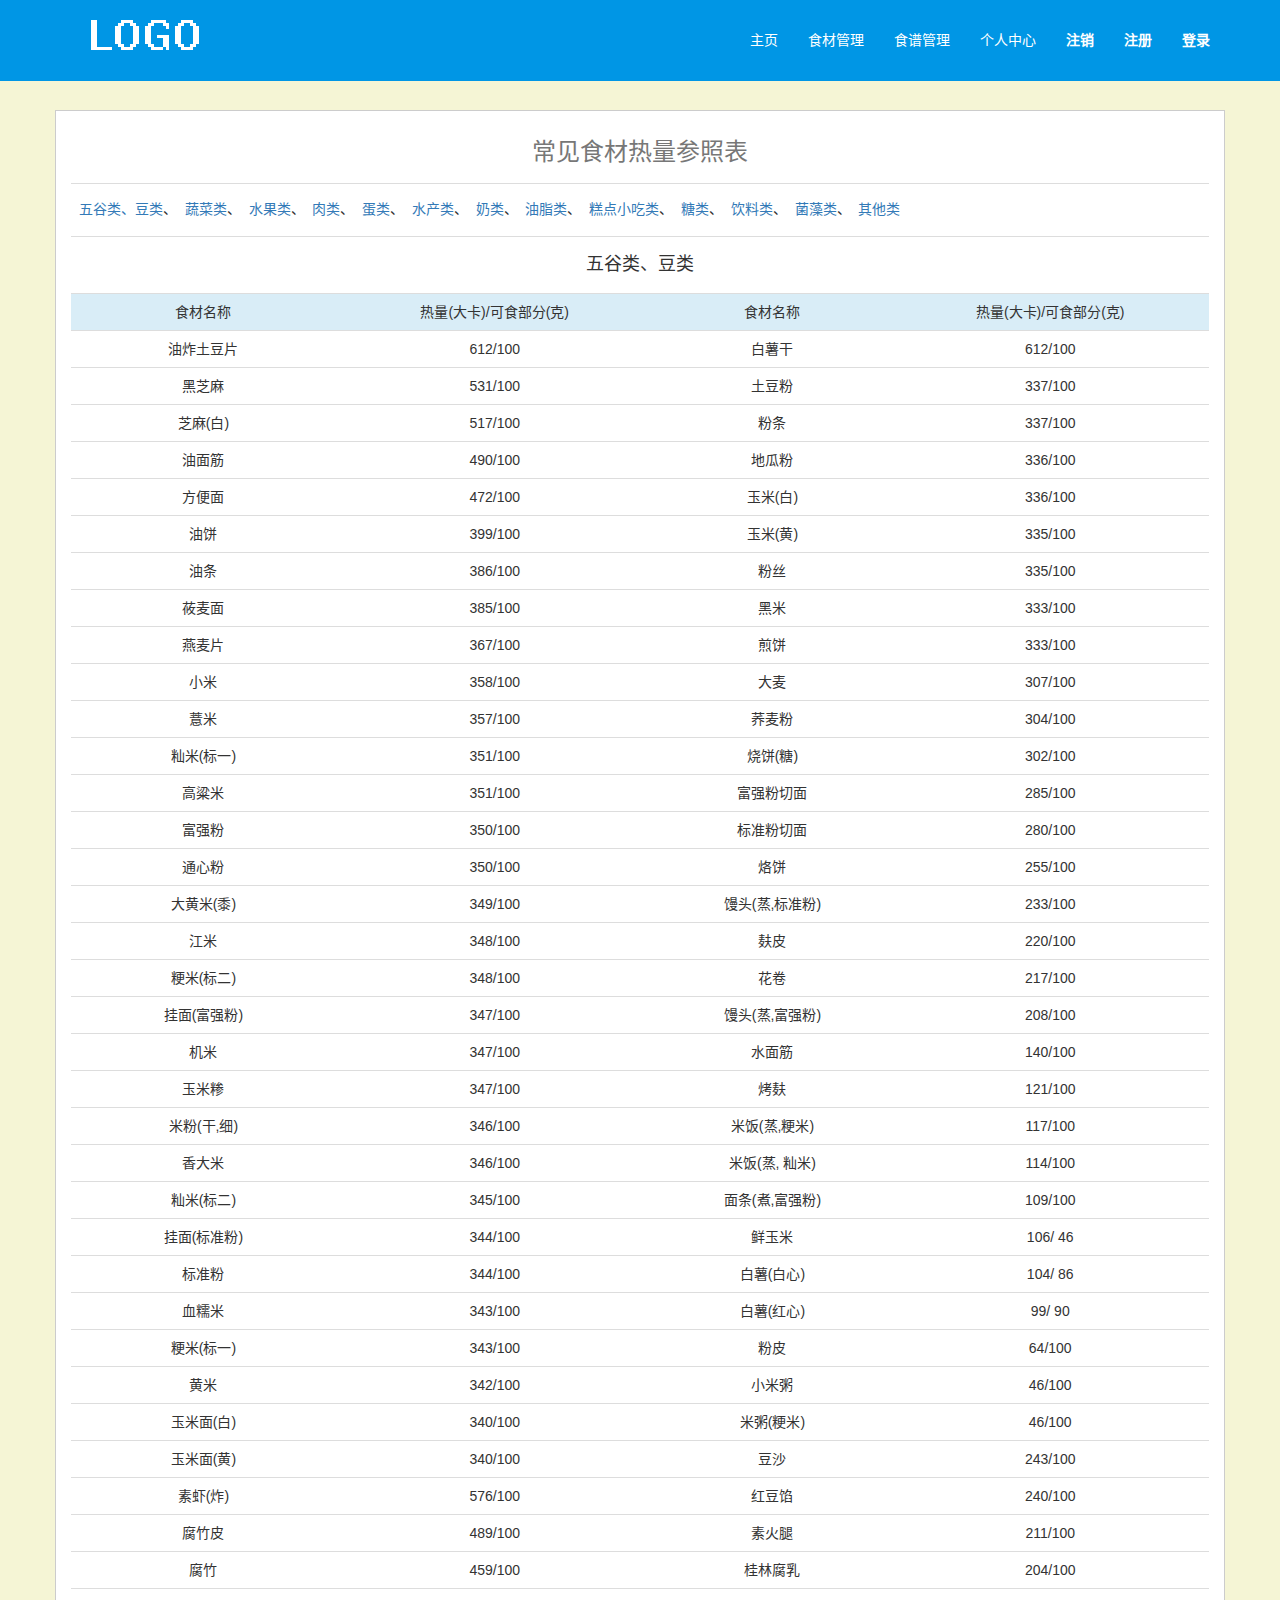
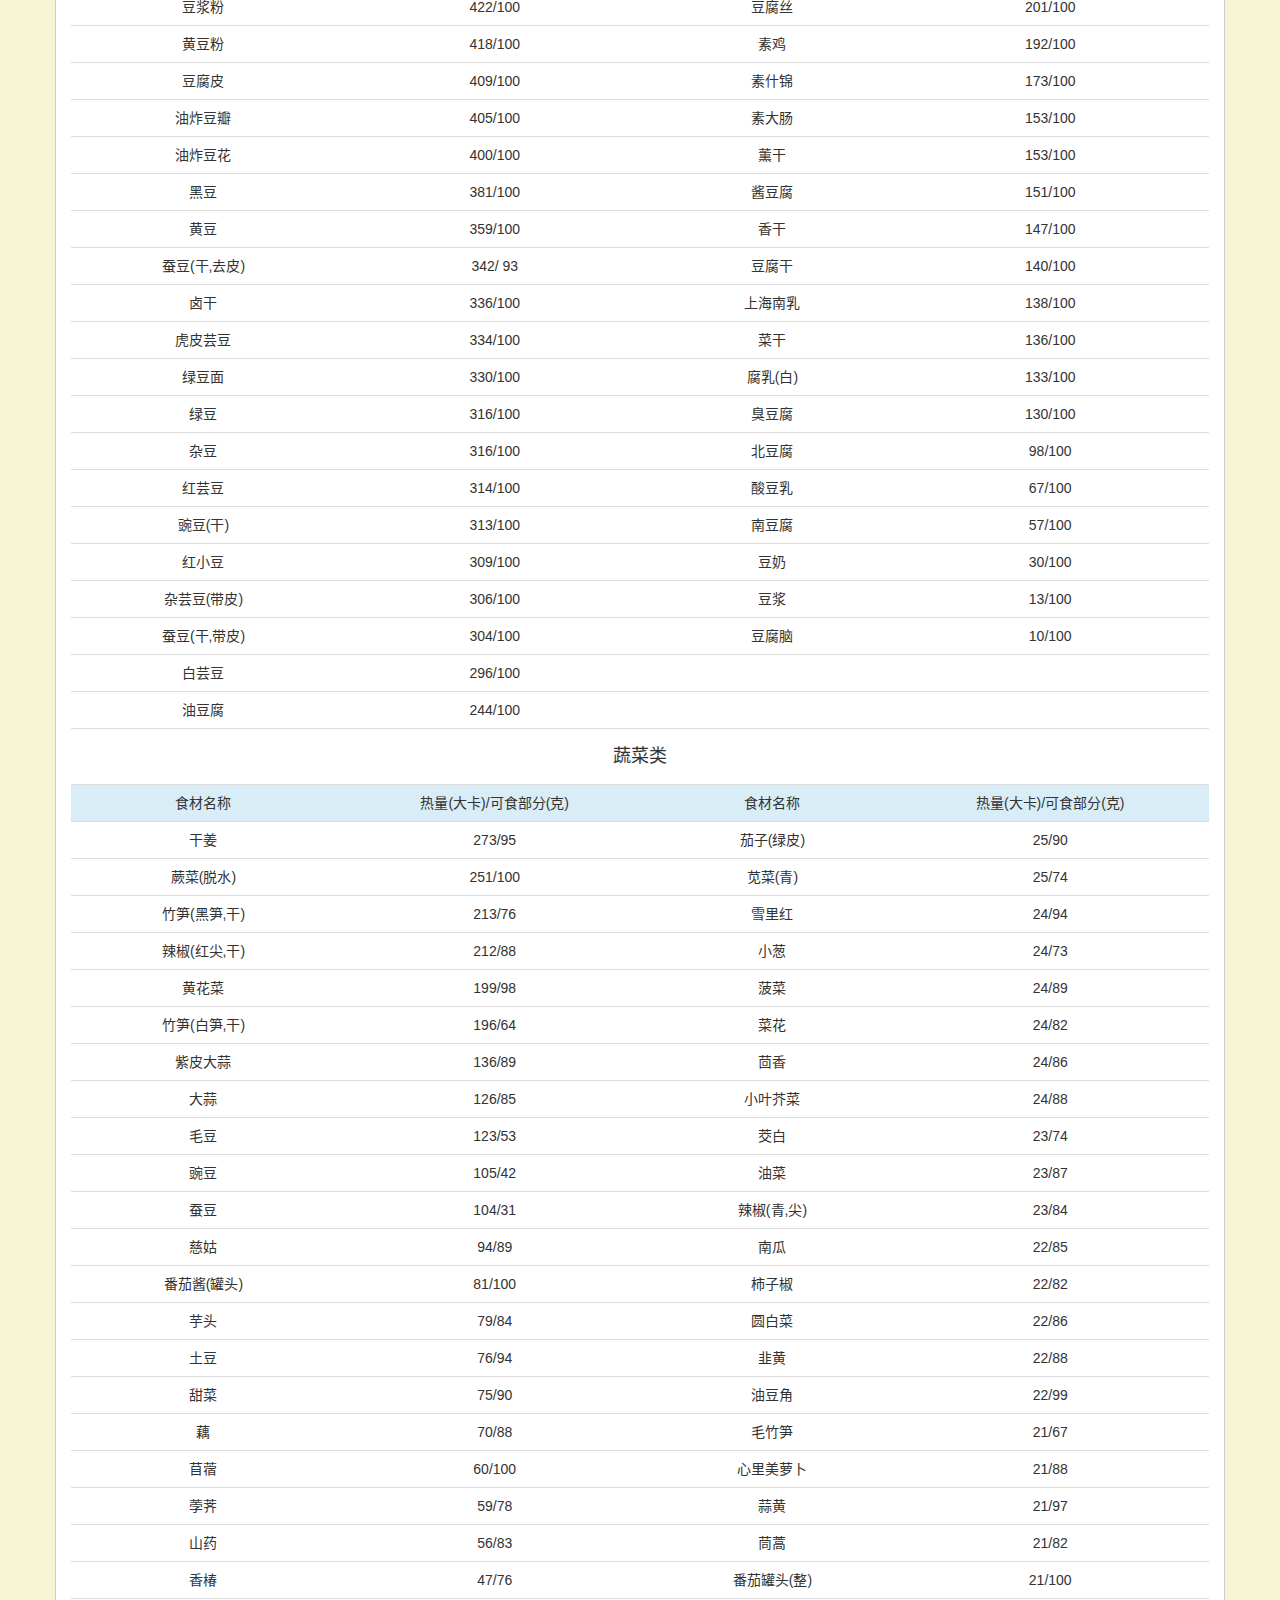
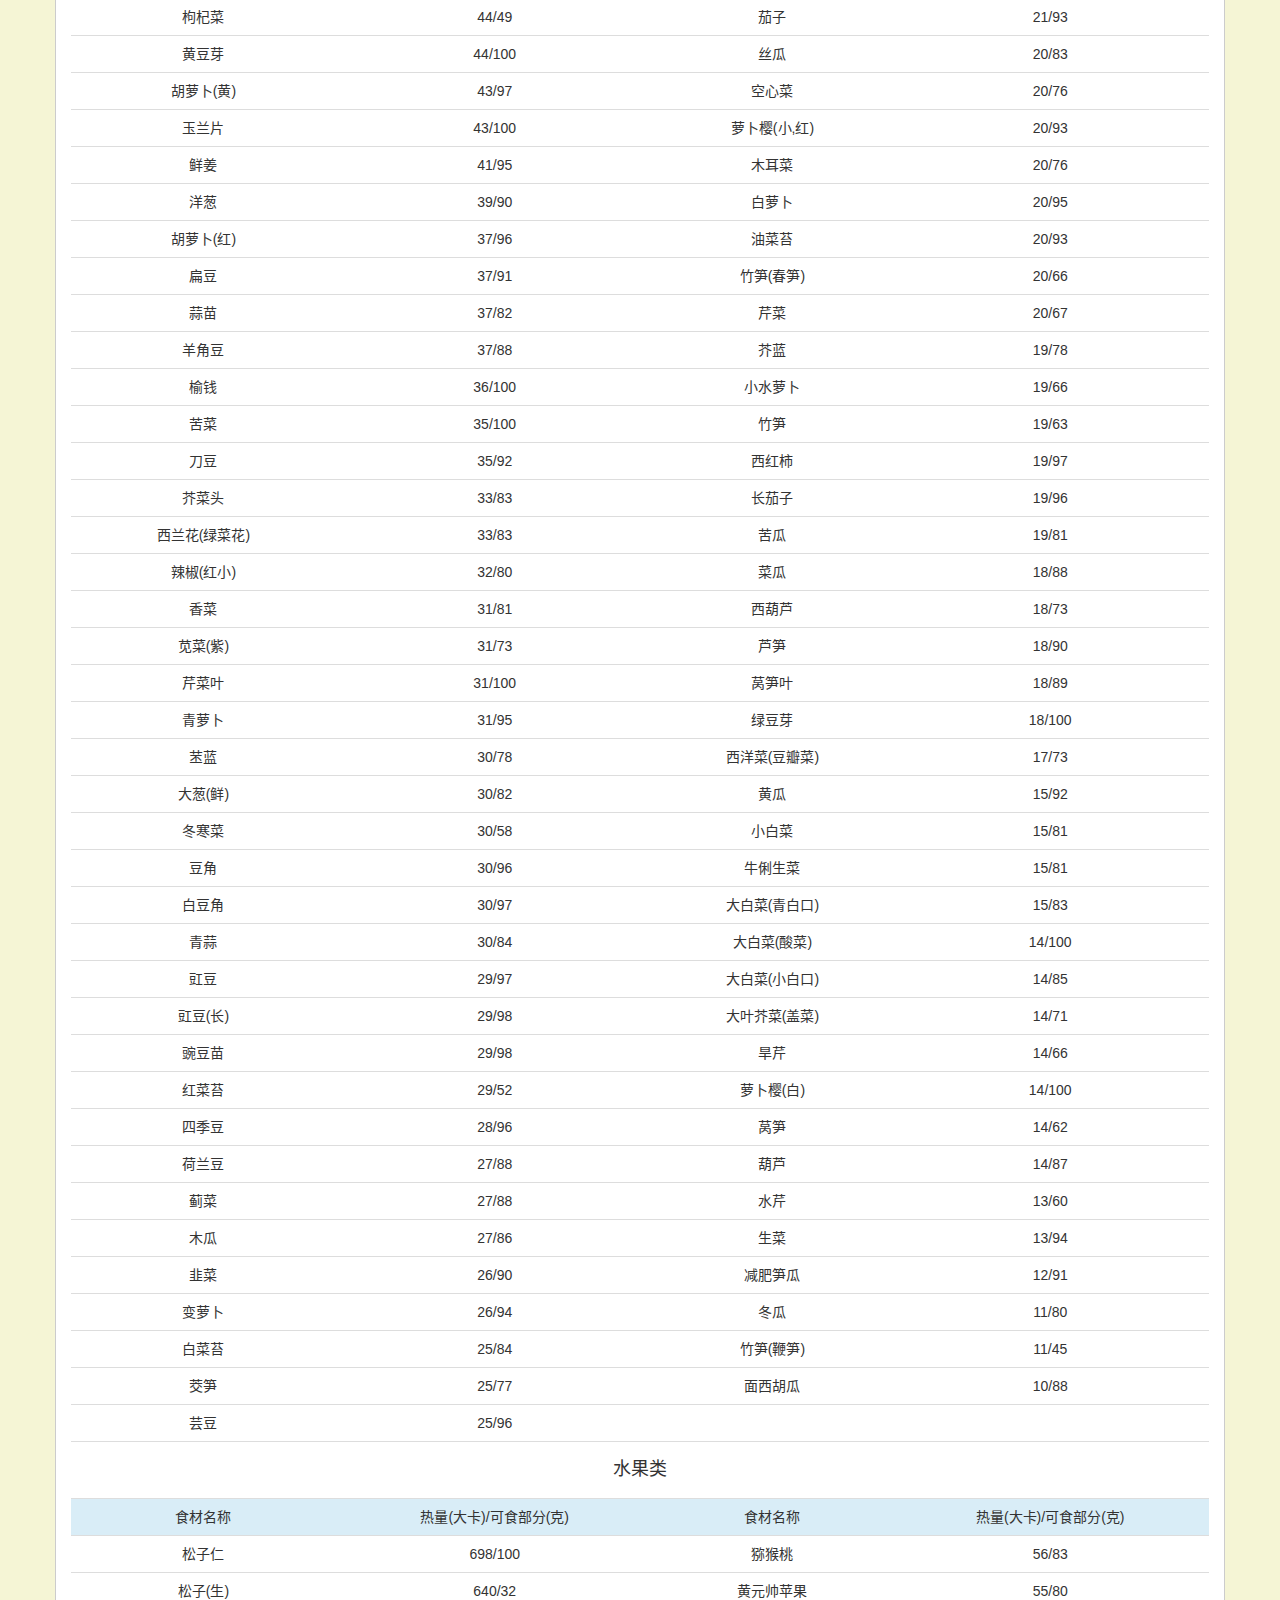
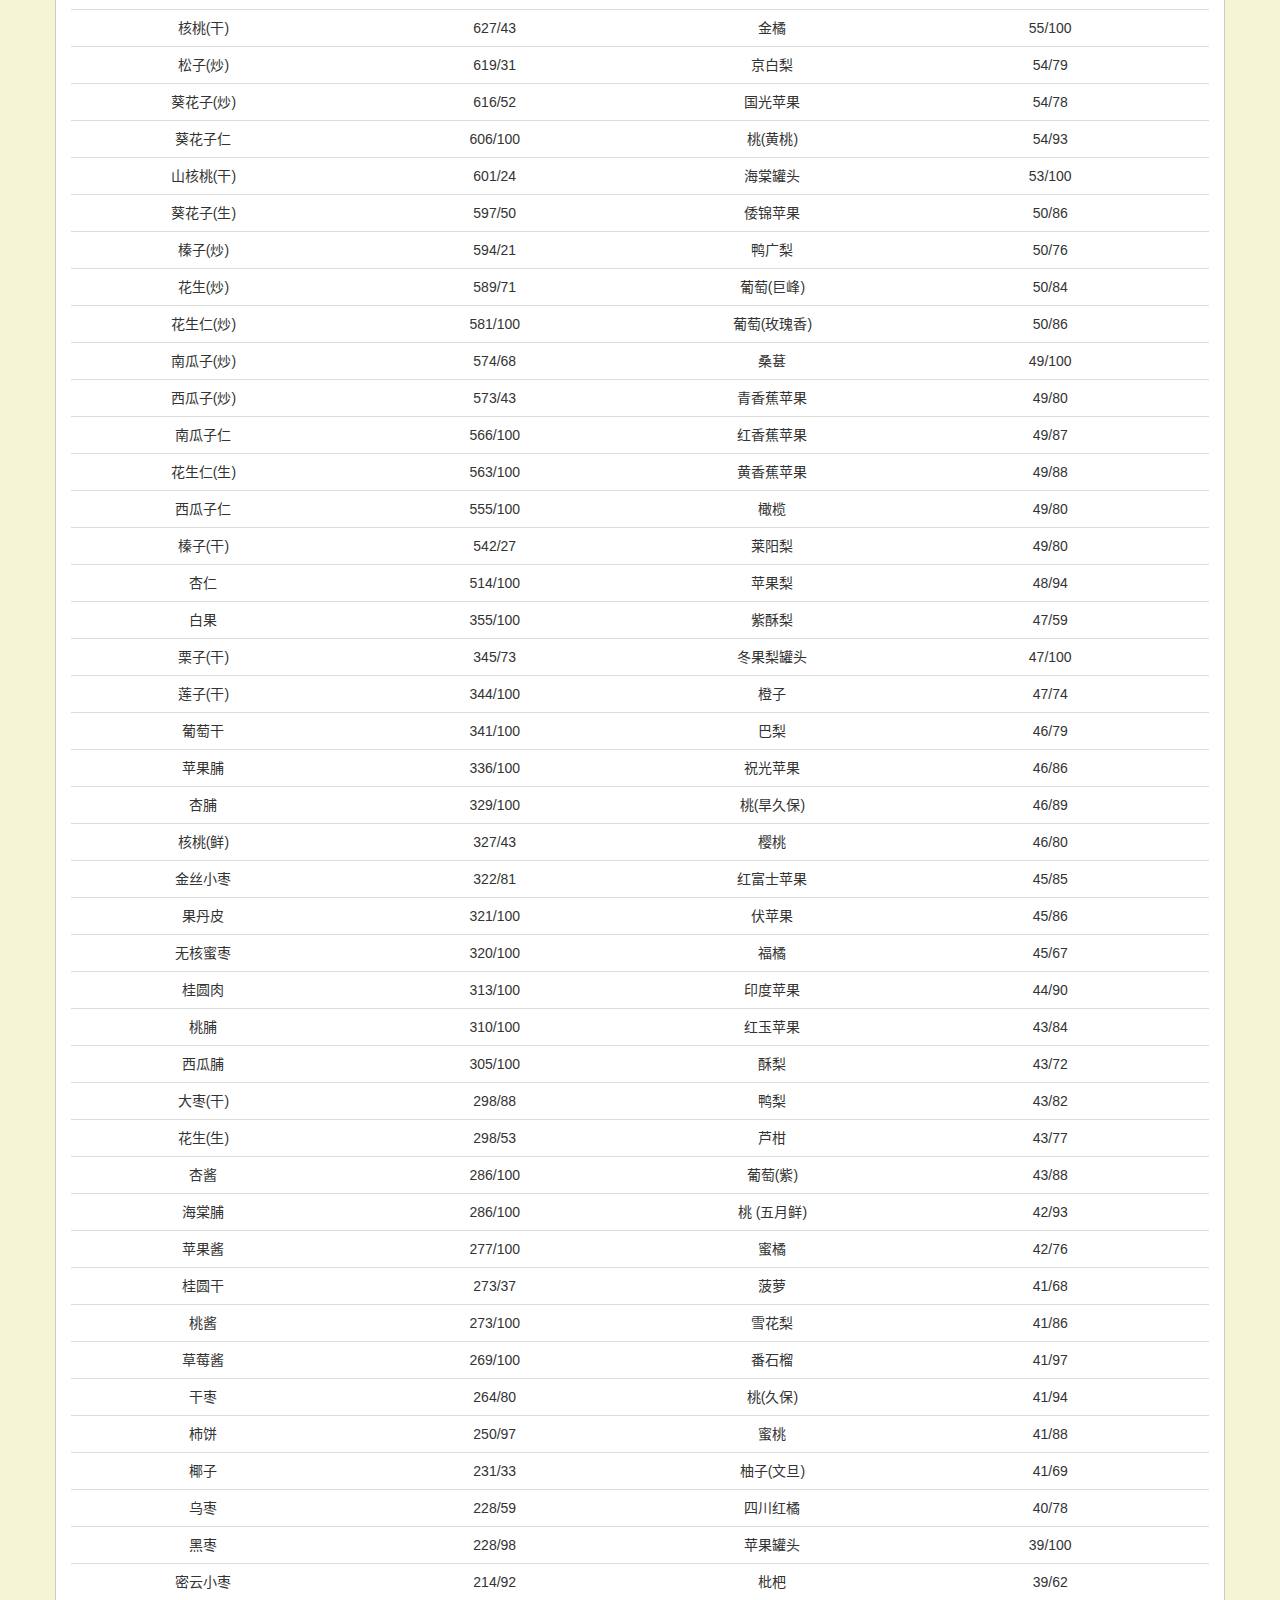
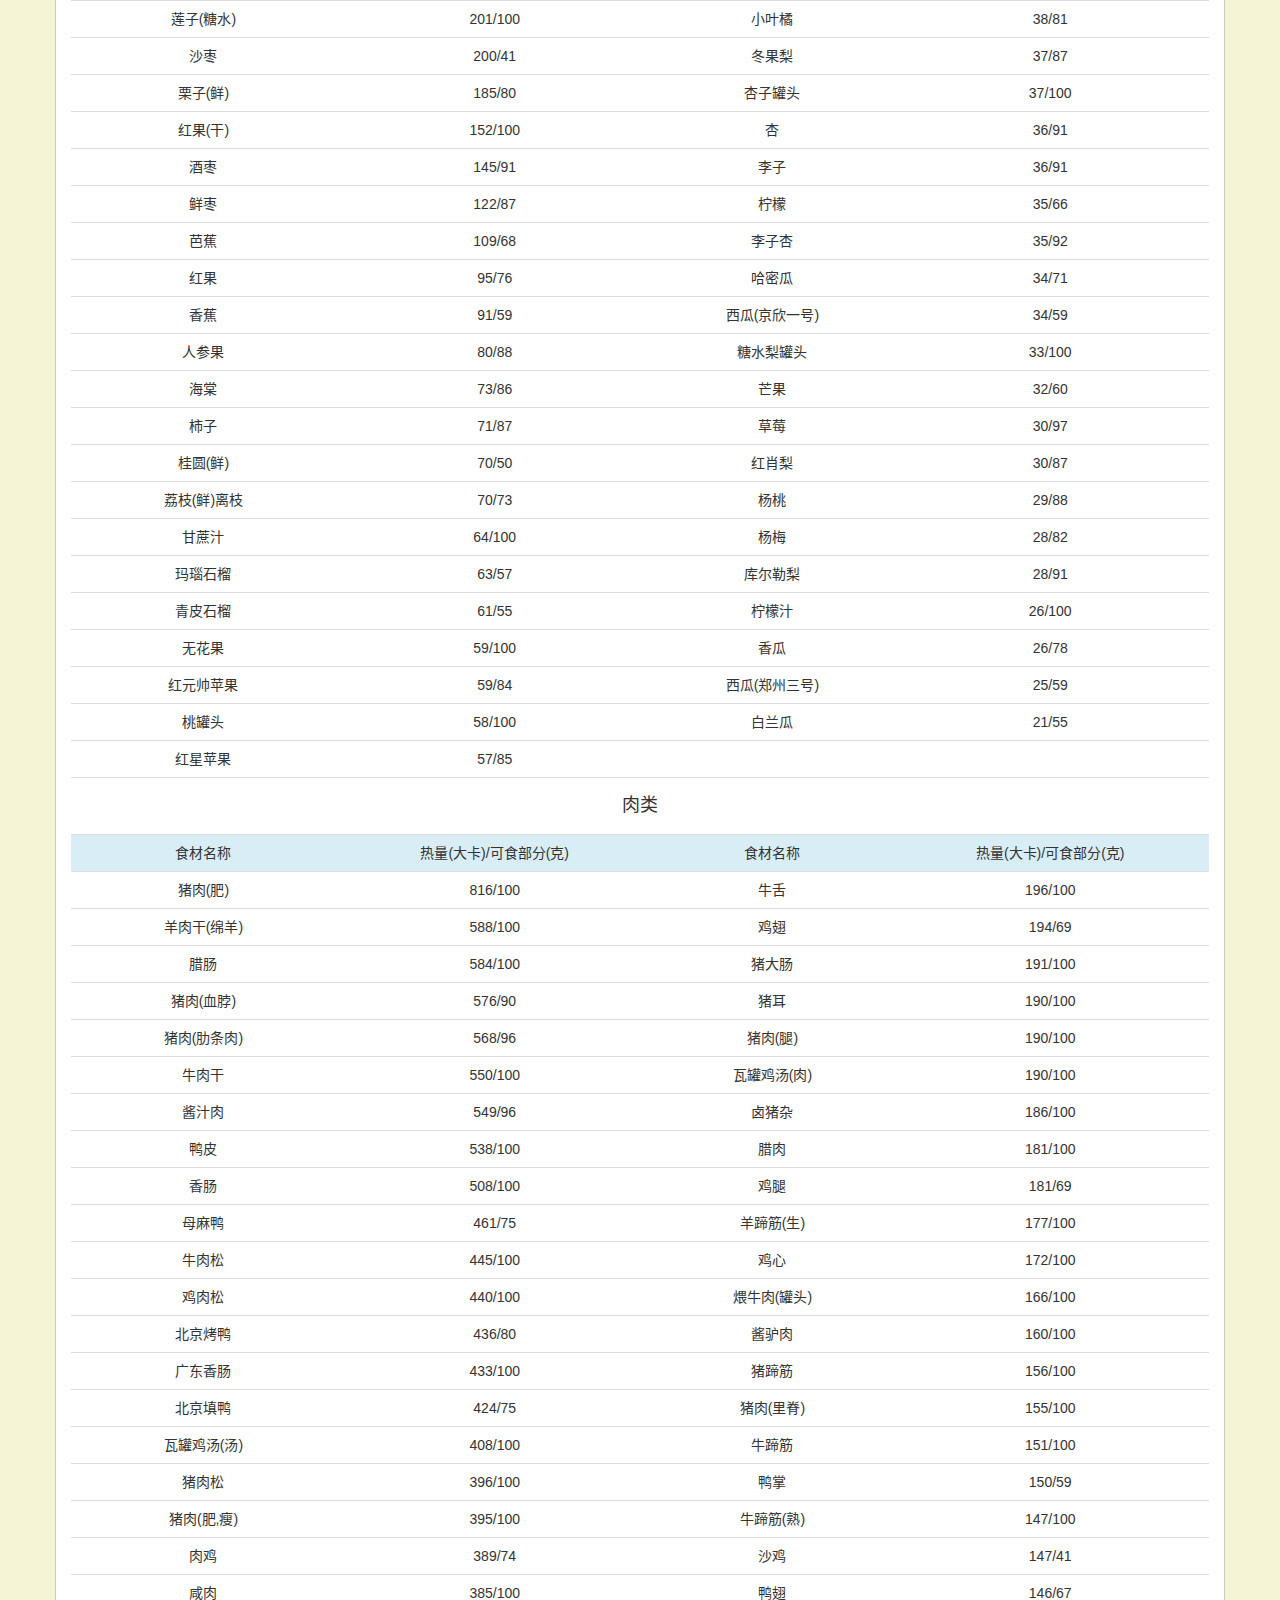
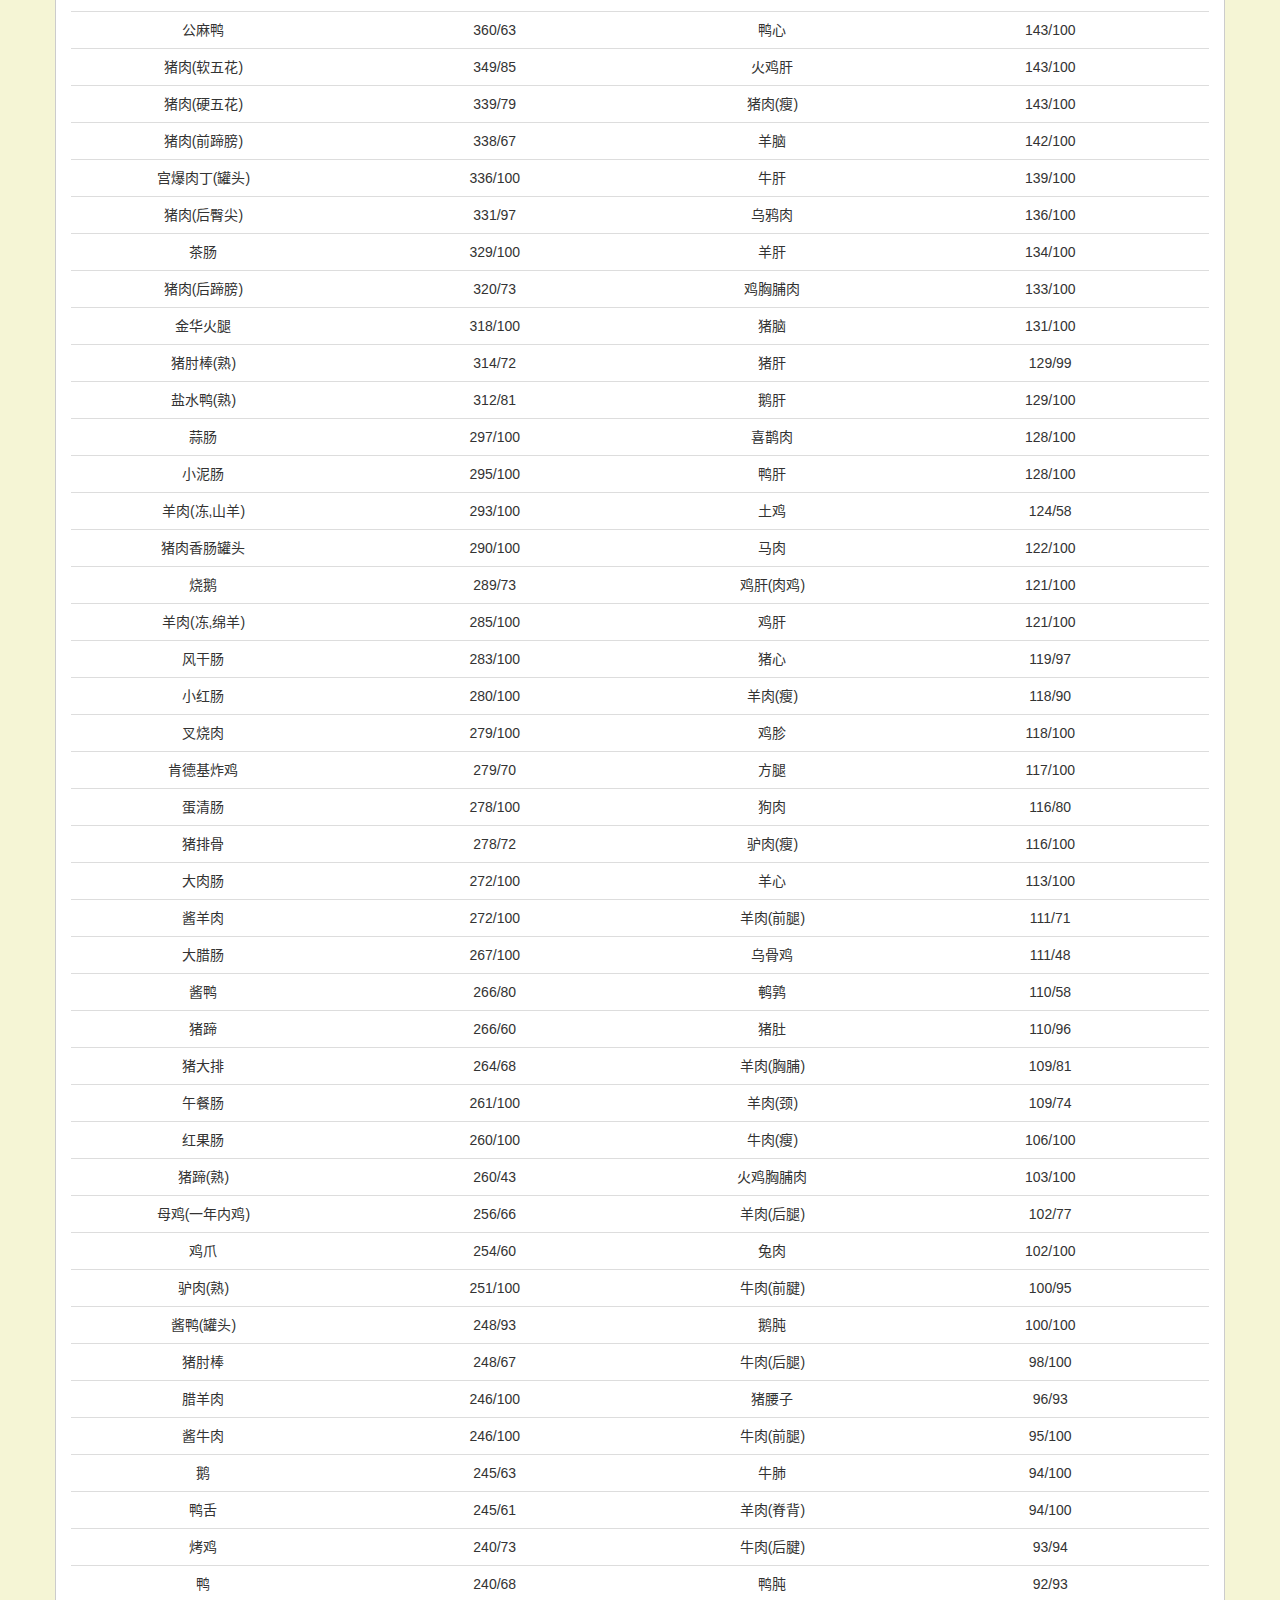
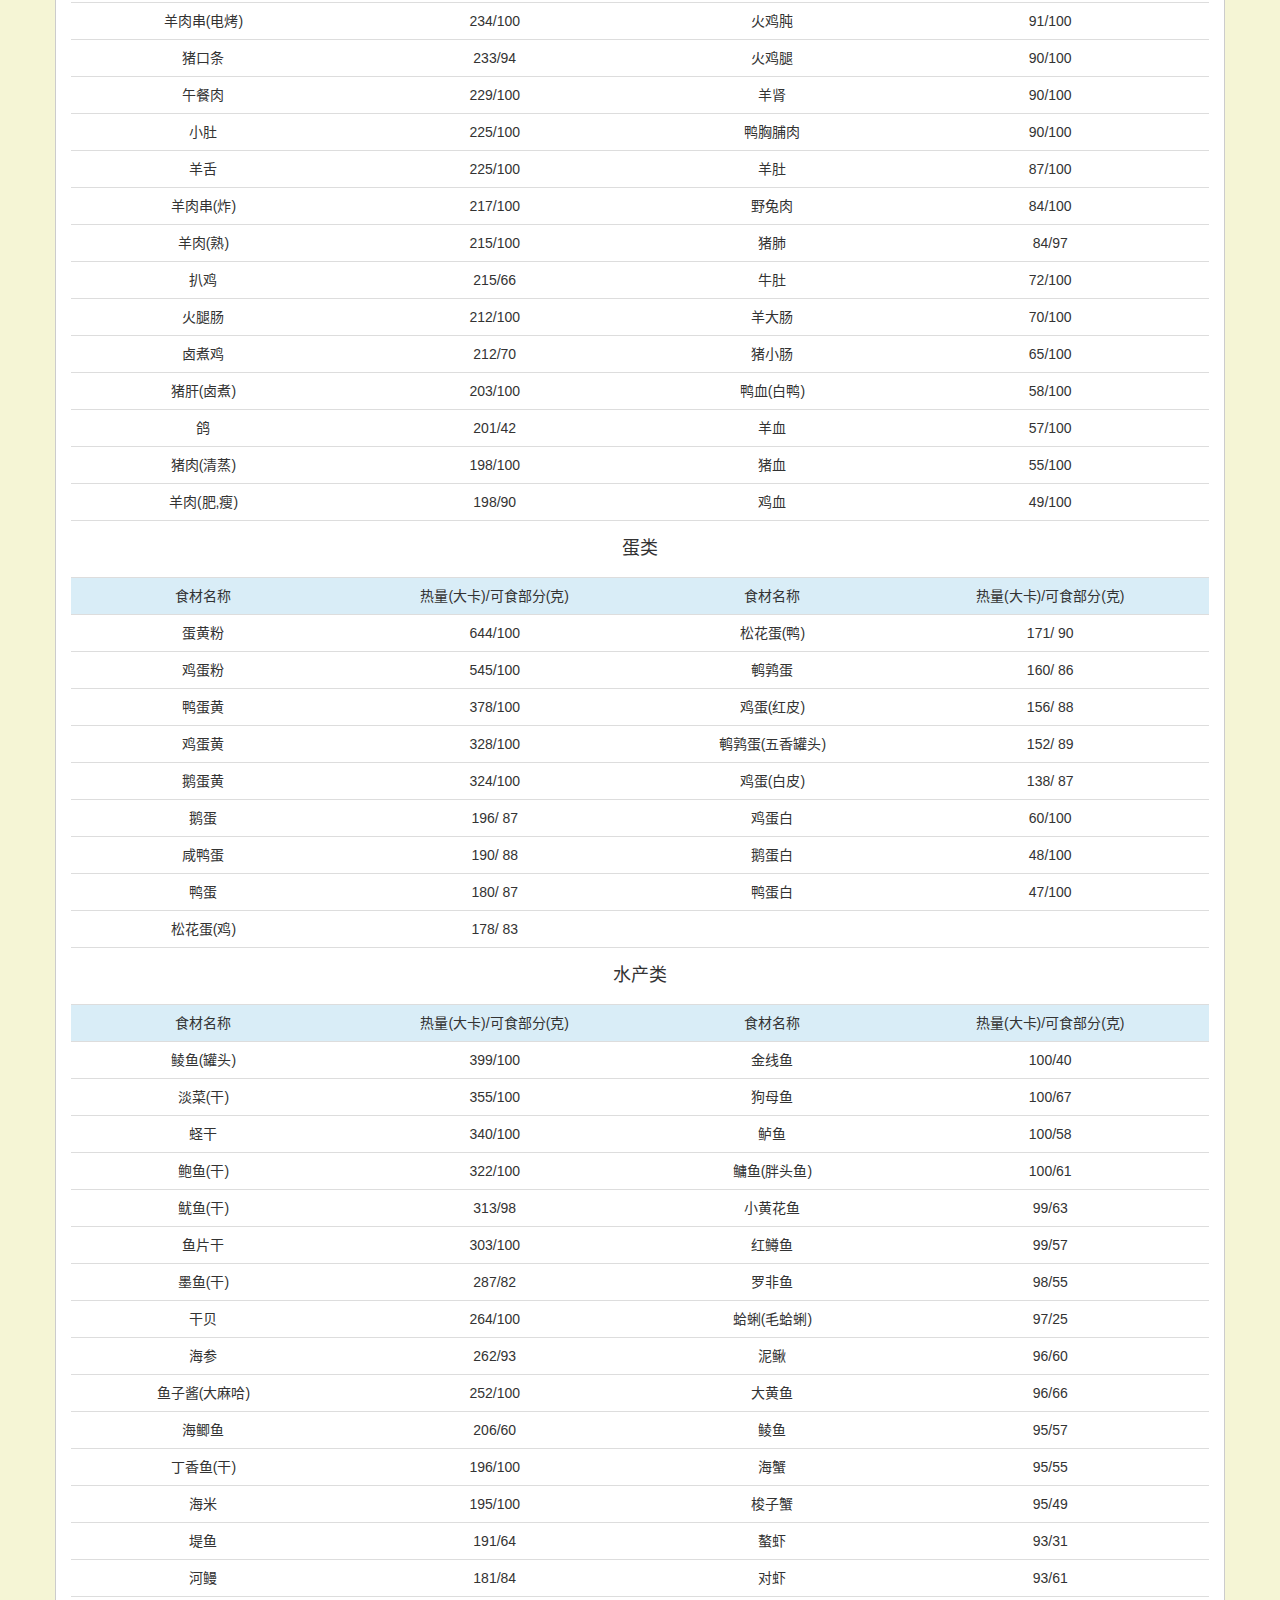
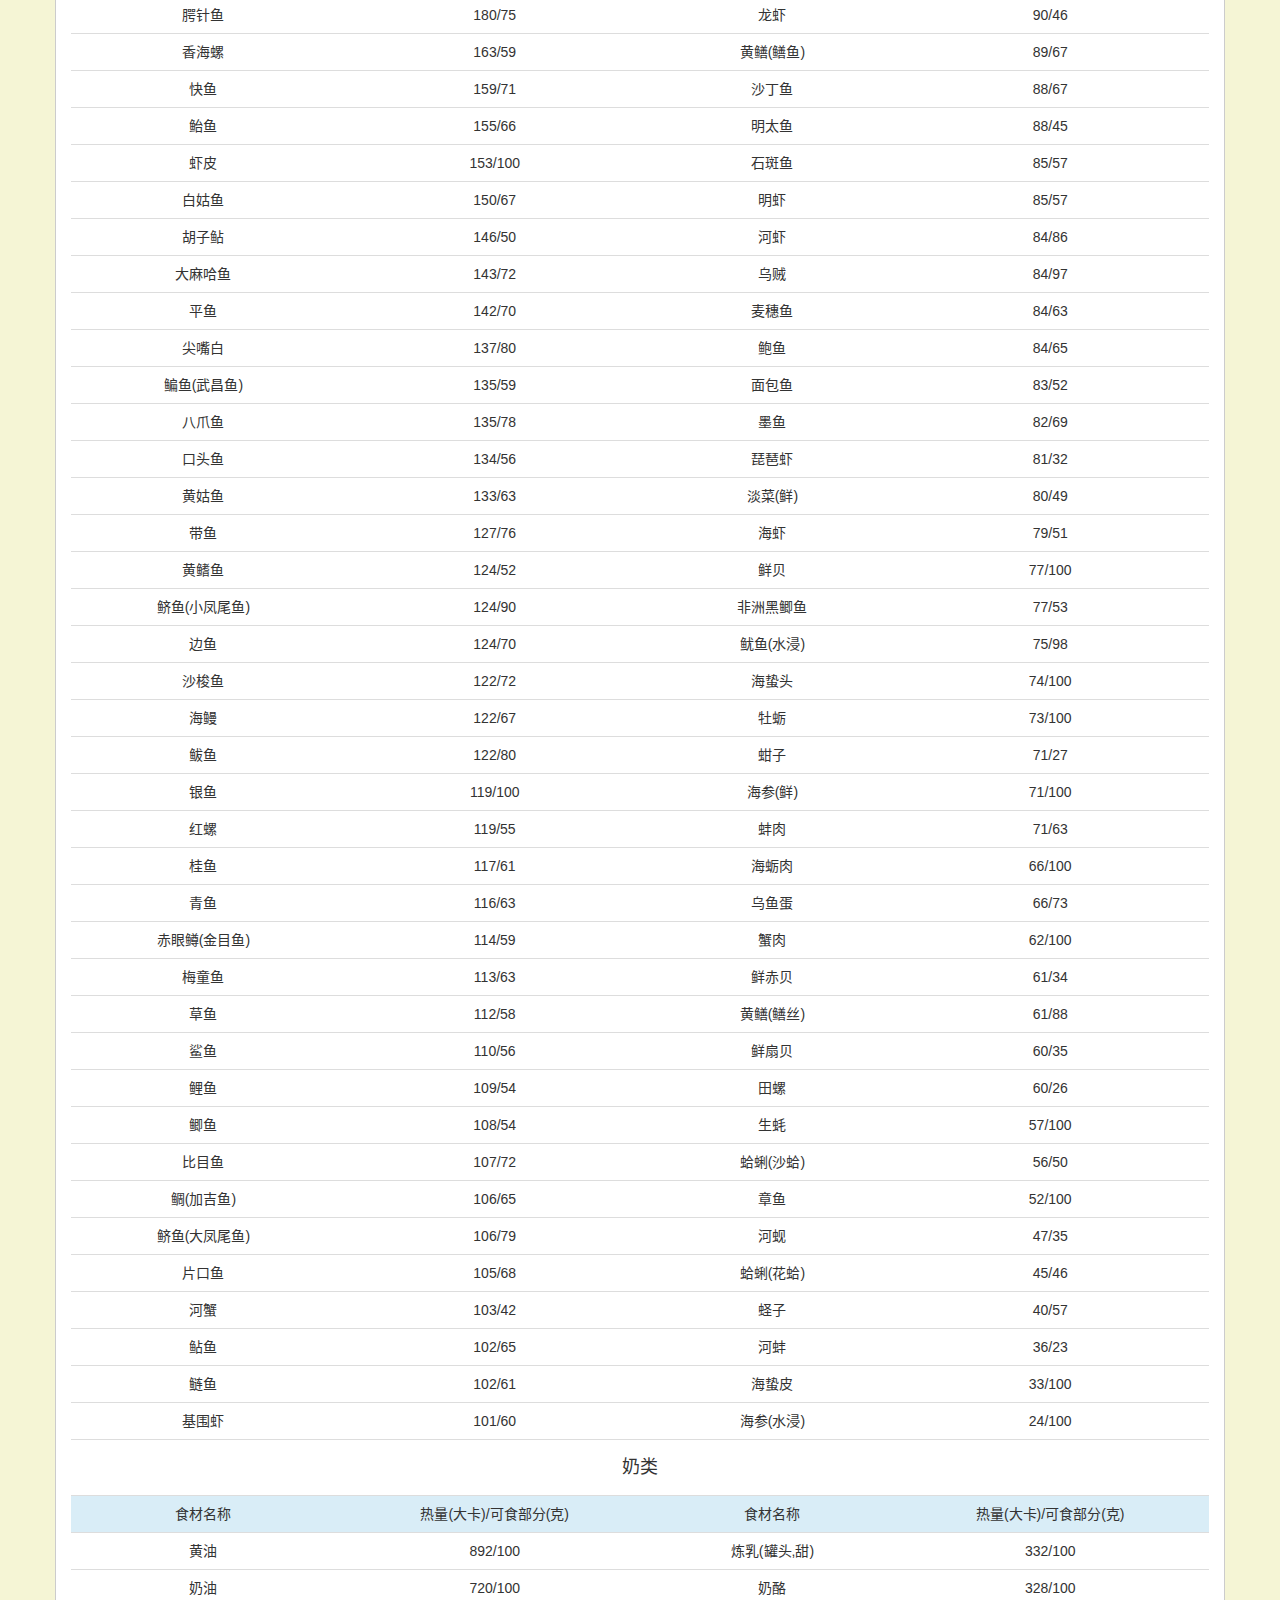
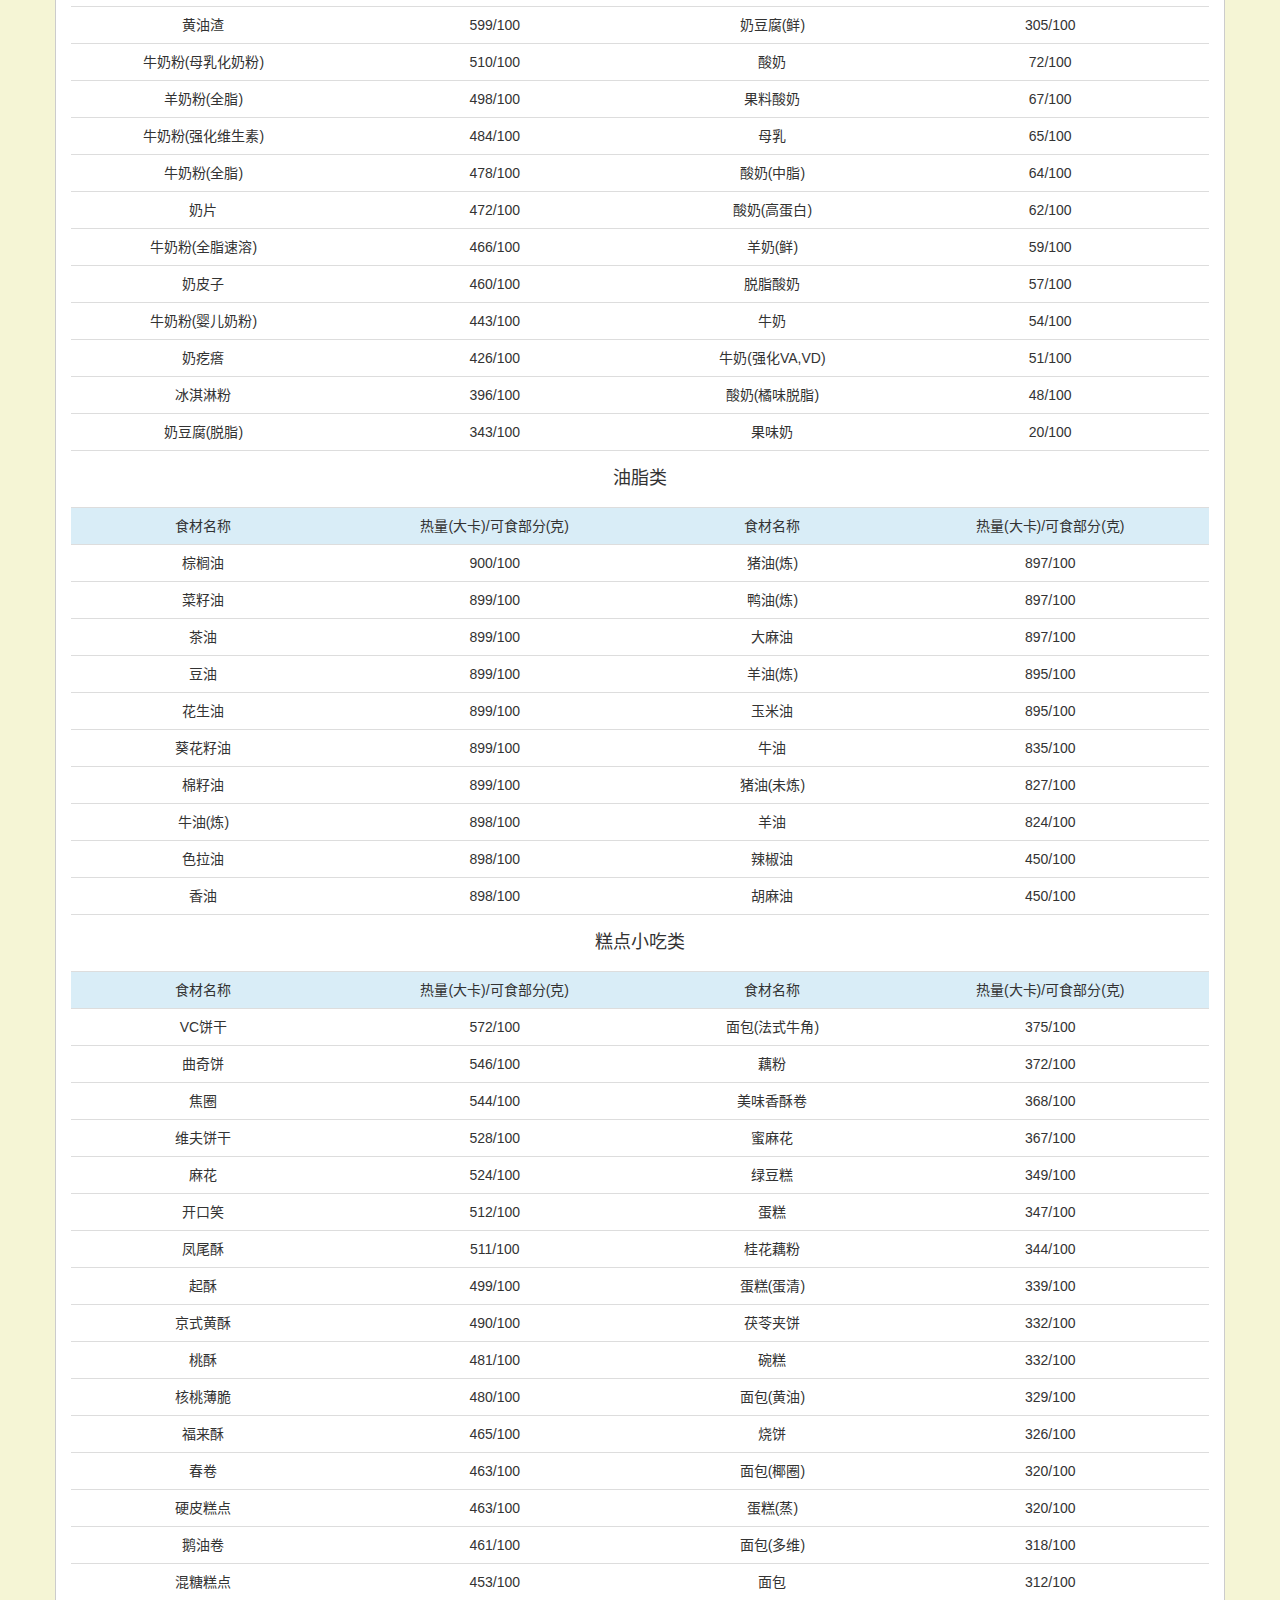
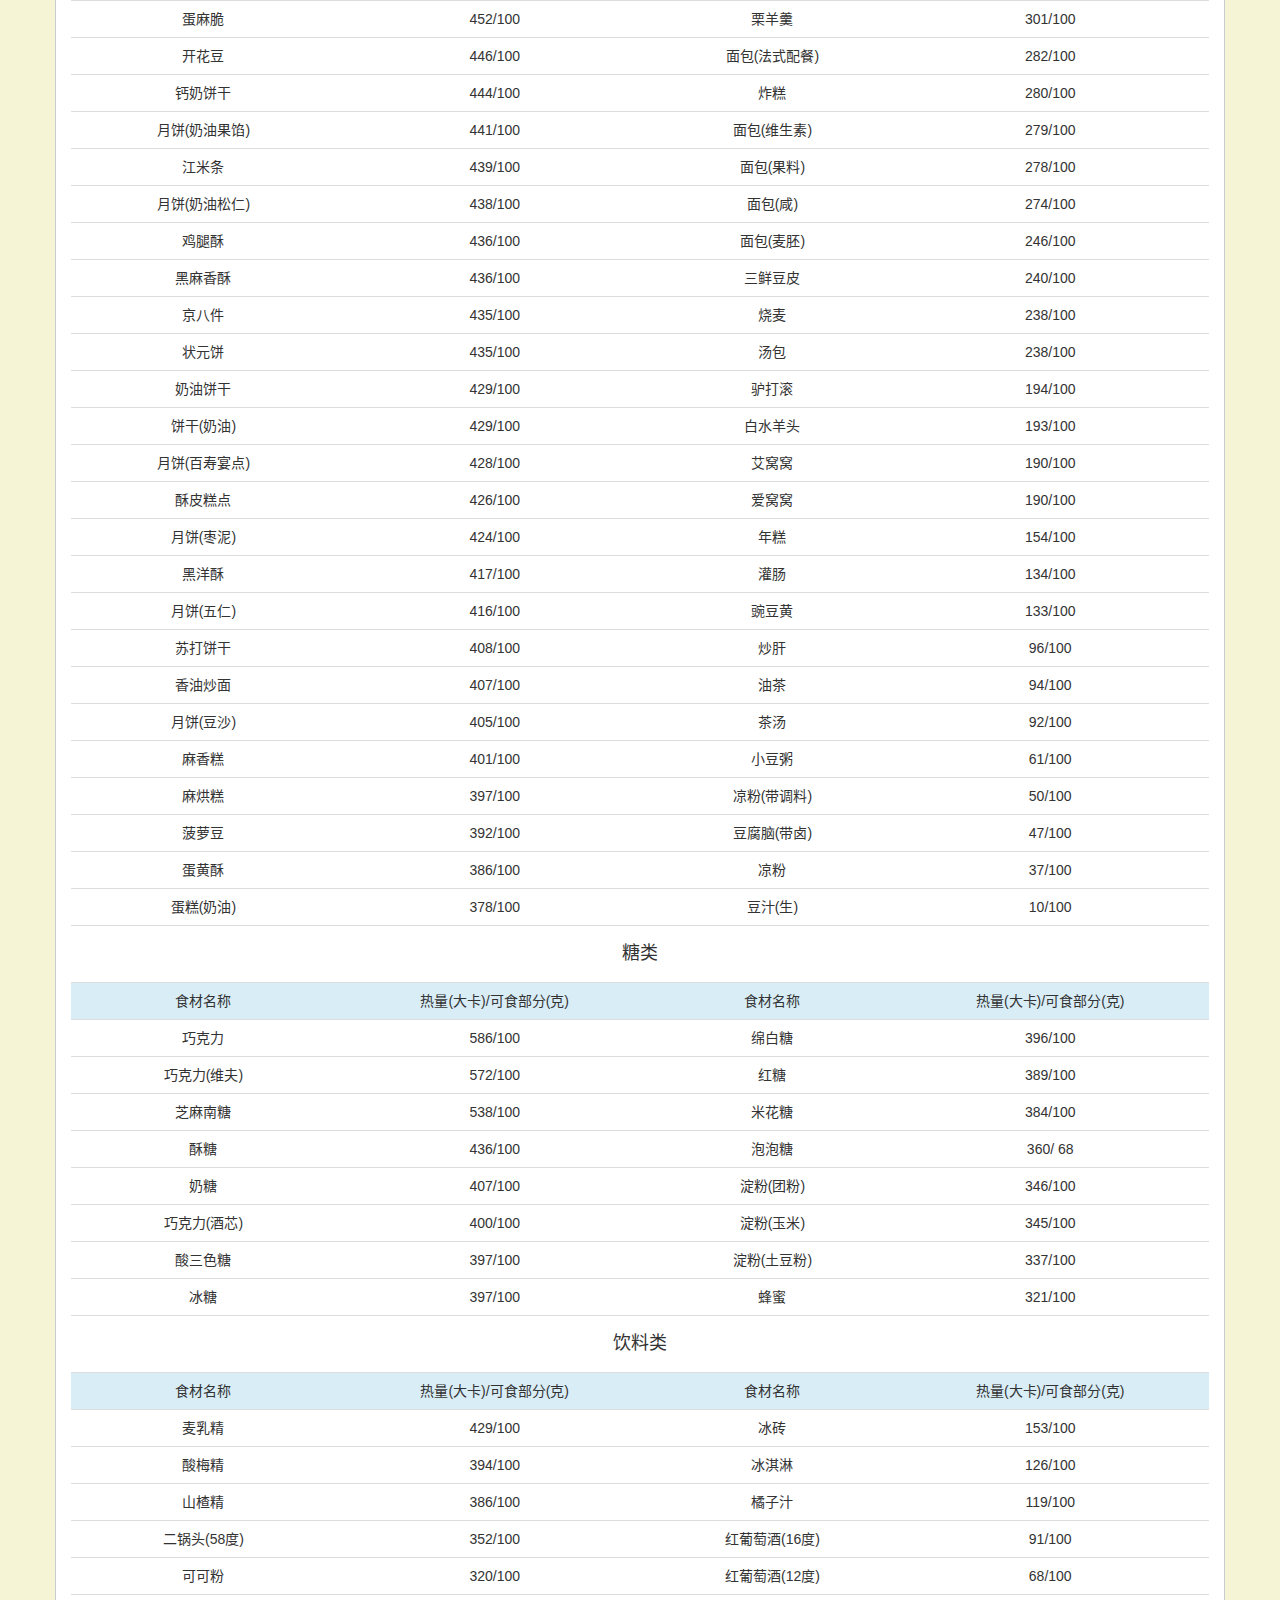
<file: others/Smart-Fridge/energy_data.html>
<!DOCTYPE html>
<html lang="zh-CN">
	<head>
		<meta charset="utf-8">
		<meta http-equiv="X-UA-Compatible" content="IE=edge">
		<meta name="viewport" content="width=device-width, initial-scale=1">
		<meta name="description" content="智能冰箱管理系统" > 
		<meta name="keywords" content="智能冰箱管理系统">

		<title>食材热量参照表</title>
		<link href="favicon.ico" rel="icon" type="image/x-icon" />  
		<link href="bootstrap/css/bootstrap.min.css" rel="stylesheet">
		<link href="css/flexslider.css" rel="stylesheet">
		<link href="css/jquery.Jcrop.min.css" rel="stylesheet">
		<link href="css/style.css" rel="stylesheet">

		<!-- HTML5 shim and Respond.js for IE8 support of HTML5 elements and media queries -->
		<!-- WARNING: Respond.js doesn't work if you view the page via file:// -->
		<!--[if lt IE 9]>
			<script src="//cdn.bootcss.com/html5shiv/3.7.2/html5shiv.min.js"></script>
			<script src="//cdn.bootcss.com/respond.js/1.4.2/respond.min.js"></script>
		<![endif]-->
	</head>
	<body>
		<header class="container-fluid">    
		    <nav class="navbar navbar-default navbar-fixed-top" role="navigation">
		        <div class="container">
		            <div class="navbar-header">
		                <button type="button" class="navbar-toggle" data-toggle="collapse" data-target=".navbar-collapse">
		                    <span class="sr-only">Toggle navigation</span>
		                    <span class="icon-bar"></span>
		                    <span class="icon-bar"></span>
		                    <span class="icon-bar"></span>
		                </button>
		                <img src="images/logo.png">
		            </div>
		            <div class="navbar-collapse collapse">
		                <ul class="nav navbar-nav navbar-right">
		                    <li><a href="#">主页</a></li>
		                    <li><a href="food.html">食材管理</a></li>
		                    <li><a href="cookbook.html">食谱管理</a></li>
		                    <li><a href="user.html">个人中心</a></li>
		                    <li><a href="/logout"><strong>注销</strong></a></li>
		                    <li><a href="register.html"><strong>注册</strong></a></li>
		                    <li><a href="login.html"><strong>登录</strong></a></li>
		                </ul>		               
		            </div><!--/.nav-collapse -->
		        </div><!--/.container -->
		    </nav>
		</header>
		<div id="container" class="container-fluid">
			<div id="wrapper" class="container">
				<table class="table table-hover text-center">
					<caption class="text-center"><h3>常见食材热量参照表</h3></caption>
					<tr><th colspan="4"><h5>
						<a href="#wugu">五谷类、豆类</a>、&nbsp;
						<a href="#shucai">蔬菜类</a>、&nbsp;
						<a href="#shuiguo">水果类</a>、&nbsp;
						<a href="#rou">肉类</a>、&nbsp;
						<a href="#dan">蛋类</a>、&nbsp;
						<a href="#shuichan">水产类</a>、&nbsp;
						<a href="#nai">奶类</a>、&nbsp;
						<a href="#youzhi">油脂类</a>、&nbsp;
						<a href="#gaodian">糕点小吃类</a>、&nbsp;
						<a href="#tang">糖类</a>、&nbsp;
						<a href="#yinliao">饮料类</a>、&nbsp;
						<a href="#junzao">菌藻类</a>、&nbsp;
						<a href="#qita">其他类</a>&nbsp;
					</h5></th></tr>

					<tr><th colspan="4"><h4 id="wugu" class="text-center">五谷类、豆类</h4></th></tr>
					<tr class="info"><td>食材名称</td><td>热量(大卡)/可食部分(克)</td><td>食材名称</td><td>热量(大卡)/可食部分(克)</td></tr>
					<tr><td>油炸土豆片		</td><td>612/100</td>	<td>白薯干			</td><td>612/100</td></tr>
					<tr><td>黑芝麻			</td><td>531/100</td>	<td>土豆粉			</td><td>337/100</td></tr>
					<tr><td>芝麻(白)		</td><td>517/100</td>	<td>粉条			</td><td>337/100</td></tr>
					<tr><td>油面筋			</td><td>490/100</td>	<td>地瓜粉			</td><td>336/100</td></tr>
					<tr><td>方便面			</td><td>472/100</td>	<td>玉米(白)		</td><td>336/100</td></tr>
					<tr><td>油饼			</td><td>399/100</td>	<td>玉米(黄)		</td><td>335/100</td></tr>
					<tr><td>油条			</td><td>386/100</td>	<td>粉丝			</td><td>335/100</td></tr>
					<tr><td>莜麦面			</td><td>385/100</td>	<td>黑米			</td><td>333/100</td></tr>
					<tr><td>燕麦片			</td><td>367/100</td>	<td>煎饼			</td><td>333/100</td></tr>
					<tr><td>小米			</td><td>358/100</td>	<td>大麦			</td><td>307/100</td></tr>
					<tr><td>薏米			</td><td>357/100</td>	<td>荞麦粉			</td><td>304/100</td></tr>
					<tr><td>籼米(标一)		</td><td>351/100</td>	<td>烧饼(糖)		</td><td>302/100</td></tr>
					<tr><td>高粱米			</td><td>351/100</td>	<td>富强粉切面		</td><td>285/100</td></tr>
					<tr><td>富强粉			</td><td>350/100</td>	<td>标准粉切面		</td><td>280/100</td></tr>
					<tr><td>通心粉			</td><td>350/100</td>	<td>烙饼			</td><td>255/100</td></tr>
					<tr><td>大黄米(黍)		</td><td>349/100</td>	<td>馒头(蒸,标准粉)	</td><td>233/100</td></tr>
					<tr><td>江米			</td><td>348/100</td>	<td>麸皮			</td><td>220/100</td></tr>
					<tr><td>粳米(标二)		</td><td>348/100</td>	<td>花卷			</td><td>217/100</td></tr>
					<tr><td>挂面(富强粉)	</td><td>347/100</td>	<td>馒头(蒸,富强粉)	</td><td>208/100</td></tr>
					<tr><td>机米			</td><td>347/100</td>	<td>水面筋			</td><td>140/100</td></tr>
					<tr><td>玉米糁			</td><td>347/100</td>	<td>烤麸			</td><td>121/100</td></tr>
					<tr><td>米粉(干,细)		</td><td>346/100</td>	<td>米饭(蒸,粳米)	</td><td>117/100</td></tr>
					<tr><td>香大米			</td><td>346/100</td>	<td>米饭(蒸, 籼米)	</td><td>114/100</td></tr>
					<tr><td>籼米(标二)		</td><td>345/100</td>	<td>面条(煮,富强粉)	</td><td>109/100</td></tr>
					<tr><td>挂面(标准粉)	</td><td>344/100</td>	<td>鲜玉米			</td><td>106/ 46</td></tr>
					<tr><td>标准粉			</td><td>344/100</td>	<td>白薯(白心)		</td><td>104/ 86</td></tr>
					<tr><td>血糯米			</td><td>343/100</td>	<td>白薯(红心)		</td><td> 99/ 90</td></tr>
					<tr><td>粳米(标一)		</td><td>343/100</td>	<td>粉皮			</td><td> 64/100</td></tr>
					<tr><td>黄米			</td><td>342/100</td>	<td>小米粥			</td><td> 46/100</td></tr>
					<tr><td>玉米面(白)		</td><td>340/100</td>	<td>米粥(粳米)		</td><td> 46/100</td></tr>
					<tr><td>玉米面(黄)		</td><td>340/100</td>	<td>豆沙			</td><td>243/100</td></tr>
					<tr><td>素虾(炸)		</td><td>576/100</td>	<td>红豆馅			</td><td>240/100</td></tr>
					<tr><td>腐竹皮			</td><td>489/100</td>	<td>素火腿			</td><td>211/100</td></tr>
					<tr><td>腐竹			</td><td>459/100</td>	<td>桂林腐乳		</td><td>204/100</td></tr>
					<tr><td>豆浆粉			</td><td>422/100</td>	<td>豆腐丝			</td><td>201/100</td></tr>
					<tr><td>黄豆粉			</td><td>418/100</td>	<td>素鸡			</td><td>192/100</td></tr>
					<tr><td>豆腐皮			</td><td>409/100</td>	<td>素什锦			</td><td>173/100</td></tr>
					<tr><td>油炸豆瓣		</td><td>405/100</td>	<td>素大肠			</td><td>153/100</td></tr>
					<tr><td>油炸豆花		</td><td>400/100</td>	<td>薰干			</td><td>153/100</td></tr>
					<tr><td>黑豆			</td><td>381/100</td>	<td>酱豆腐			</td><td>151/100</td></tr>
					<tr><td>黄豆			</td><td>359/100</td>	<td>香干			</td><td>147/100</td></tr>
					<tr><td>蚕豆(干,去皮)	</td><td>342/ 93</td>	<td>豆腐干			</td><td>140/100</td></tr>
					<tr><td>卤干			</td><td>336/100</td>	<td>上海南乳		</td><td>138/100</td></tr>
					<tr><td>虎皮芸豆		</td><td>334/100</td>	<td>菜干			</td><td>136/100</td></tr>
					<tr><td>绿豆面			</td><td>330/100</td>	<td>腐乳(白)		</td><td>133/100</td></tr>
					<tr><td>绿豆			</td><td>316/100</td>	<td>臭豆腐			</td><td>130/100</td></tr>
					<tr><td>杂豆			</td><td>316/100</td>	<td>北豆腐			</td><td> 98/100</td></tr>
					<tr><td>红芸豆			</td><td>314/100</td>	<td>酸豆乳			</td><td> 67/100</td></tr>
					<tr><td>豌豆(干)		</td><td>313/100</td>	<td>南豆腐			</td><td> 57/100</td></tr>
					<tr><td>红小豆			</td><td>309/100</td>	<td>豆奶			</td><td> 30/100</td></tr>
					<tr><td>杂芸豆(带皮)	</td><td>306/100</td>	<td>豆浆			</td><td> 13/100</td></tr>
					<tr><td>蚕豆(干,带皮)	</td><td>304/100</td>	<td>豆腐脑			</td><td> 10/100</td></tr>
					<tr><td>白芸豆			</td><td>296/100</td>	<td></td>			<td></td></tr>
					<tr><td>油豆腐			</td><td>244/100</td>	<td></td>			<td></td></tr>
		<!--===========================================================================================================-->
					<tr><th colspan="4"><h4 id="shucai" class="text-center">蔬菜类</h4></th></tr>
					<tr class="info"><td>食材名称</td><td>热量(大卡)/可食部分(克)</td><td>食材名称</td><td>热量(大卡)/可食部分(克)</td></tr>
					<tr><td>干姜			</td><td>273/95</td><td>茄子(绿皮)		</td><td>25/90</td></tr>
					<tr><td>蕨菜(脱水)		</td><td>251/100</td><td>苋菜(青)		</td><td>25/74</td></tr>
					<tr><td>竹笋(黑笋,干)	</td><td>213/76</td><td>雪里红			</td><td>24/94</td></tr>
					<tr><td>辣椒(红尖,干)	</td><td>212/88</td><td>小葱			</td><td>24/73</td></tr>
					<tr><td>黄花菜			</td><td>199/98</td><td>菠菜			</td><td>24/89</td></tr>
					<tr><td>竹笋(白笋,干)	</td><td>196/64</td><td>菜花			</td><td>24/82</td></tr>
					<tr><td>紫皮大蒜		</td><td>136/89</td><td>茴香			</td><td>24/86</td></tr>
					<tr><td>大蒜			</td><td>126/85</td><td>小叶芥菜		</td><td>24/88</td></tr>
					<tr><td>毛豆			</td><td>123/53</td><td>茭白			</td><td>23/74</td></tr>
					<tr><td>豌豆			</td><td>105/42</td><td>油菜			</td><td>23/87</td></tr>
					<tr><td>蚕豆			</td><td>104/31</td><td>辣椒(青,尖)		</td><td>23/84</td></tr>
					<tr><td>慈姑			</td><td>94/89</td><td>南瓜				</td><td>22/85</td></tr>
					<tr><td>番茄酱(罐头)	</td><td>81/100</td><td>柿子椒			</td><td>22/82</td></tr>
					<tr><td>芋头			</td><td>79/84</td><td>圆白菜			</td><td>22/86</td></tr>
					<tr><td>土豆			</td><td>76/94</td><td>韭黄				</td><td>22/88</td></tr>
					<tr><td>甜菜			</td><td>75/90</td><td>油豆角			</td><td>22/99</td></tr>
					<tr><td>藕				</td><td>70/88</td><td>毛竹笋			</td><td>21/67</td></tr>
					<tr><td>苜蓿			</td><td>60/100</td><td>心里美萝卜		</td><td>21/88</td></tr>
					<tr><td>荸荠			</td><td>59/78</td><td>蒜黄				</td><td>21/97</td></tr>
					<tr><td>山药			</td><td>56/83</td><td>茼蒿				</td><td>21/82</td></tr>
					<tr><td>香椿			</td><td>47/76</td><td>番茄罐头(整)		</td><td>21/100</td></tr>
					<tr><td>枸杞菜			</td><td>44/49</td><td>茄子				</td><td>21/93</td></tr>
					<tr><td>黄豆芽			</td><td>44/100</td><td>丝瓜			</td><td>20/83</td></tr>
					<tr><td>胡萝卜(黄)		</td><td>43/97</td><td>空心菜			</td><td>20/76</td></tr>
					<tr><td>玉兰片			</td><td>43/100</td><td>萝卜樱(小,红)	</td><td>20/93</td></tr>
					<tr><td>鲜姜			</td><td>41/95</td><td>木耳菜			</td><td>20/76</td></tr>
					<tr><td>洋葱			</td><td>39/90</td><td>白萝卜			</td><td>20/95</td></tr>
					<tr><td>胡萝卜(红)		</td><td>37/96</td><td>油菜苔			</td><td>20/93</td></tr>
					<tr><td>扁豆			</td><td>37/91</td><td>竹笋(春笋)		</td><td>20/66</td></tr>
					<tr><td>蒜苗			</td><td>37/82</td><td>芹菜				</td><td>20/67</td></tr>
					<tr><td>羊角豆			</td><td>37/88</td><td>芥蓝				</td><td>19/78</td></tr>
					<tr><td>榆钱			</td><td>36/100</td><td>小水萝卜		</td><td>19/66</td></tr>
					<tr><td>苦菜			</td><td>35/100</td><td>竹笋			</td><td>19/63</td></tr>
					<tr><td>刀豆			</td><td>35/92</td><td>西红柿			</td><td>19/97</td></tr>
					<tr><td>芥菜头			</td><td>33/83</td><td>长茄子			</td><td>19/96</td></tr>
					<tr><td>西兰花(绿菜花)	</td><td>33/83</td><td>苦瓜				</td><td>19/81</td></tr>
					<tr><td>辣椒(红小)		</td><td>32/80</td><td>菜瓜				</td><td>18/88</td></tr>
					<tr><td>香菜			</td><td>31/81</td><td>西葫芦			</td><td>18/73</td></tr>
					<tr><td>苋菜(紫)		</td><td>31/73</td><td>芦笋				</td><td>18/90</td></tr>
					<tr><td>芹菜叶			</td><td>31/100</td><td>莴笋叶			</td><td>18/89</td></tr>
					<tr><td>青萝卜			</td><td>31/95</td><td>绿豆芽			</td><td>18/100</td></tr>
					<tr><td>苤蓝			</td><td>30/78</td><td>西洋菜(豆瓣菜)	</td><td>17/73</td></tr>
					<tr><td>大葱(鲜)		</td><td>30/82</td><td>黄瓜				</td><td>15/92</td></tr>
					<tr><td>冬寒菜			</td><td>30/58</td><td>小白菜			</td><td>15/81</td></tr>
					<tr><td>豆角			</td><td>30/96</td><td>牛俐生菜			</td><td>15/81</td></tr>
					<tr><td>白豆角			</td><td>30/97</td><td>大白菜(青白口)	</td><td>15/83</td></tr>
					<tr><td>青蒜			</td><td>30/84</td><td>大白菜(酸菜)		</td><td>14/100</td></tr>
					<tr><td>豇豆			</td><td>29/97</td><td>大白菜(小白口)	</td><td>14/85</td></tr>
					<tr><td>豇豆(长)		</td><td>29/98</td><td>大叶芥菜(盖菜)	</td><td>14/71</td></tr>
					<tr><td>豌豆苗			</td><td>29/98</td><td>旱芹				</td><td>14/66</td></tr>
					<tr><td>红菜苔			</td><td>29/52</td><td>萝卜樱(白)		</td><td>14/100</td></tr>
					<tr><td>四季豆			</td><td>28/96</td><td>莴笋				</td><td>14/62</td></tr>
					<tr><td>荷兰豆			</td><td>27/88</td><td>葫芦				</td><td>14/87</td></tr>
					<tr><td>蓟菜			</td><td>27/88</td><td>水芹				</td><td>13/60</td></tr>
					<tr><td>木瓜			</td><td>27/86</td><td>生菜				</td><td>13/94</td></tr>
					<tr><td>韭菜			</td><td>26/90</td><td>减肥笋瓜			</td><td>12/91</td></tr>
					<tr><td>变萝卜			</td><td>26/94</td><td>冬瓜				</td><td>11/80</td></tr>
					<tr><td>白菜苔			</td><td>25/84</td><td>竹笋(鞭笋)		</td><td>11/45</td></tr>
					<tr><td>茭笋			</td><td>25/77</td><td>面西胡瓜			</td><td>10/88</td></tr>
					<tr><td>芸豆			</td><td>25/96</td><td></td>			<td></td></tr>
		<!--===========================================================================================================-->
					<tr><th colspan="4"><h4 id="shuiguo" class="text-center">水果类</h4></th></tr>
					<tr class="info"><td>食材名称</td><td>热量(大卡)/可食部分(克)</td><td>食材名称</td><td>热量(大卡)/可食部分(克)</td></tr>
					<tr><td>松子仁			</td><td>698/100</td><td>猕猴桃			</td><td>56/83</td></tr>
					<tr><td>松子(生)		</td><td>640/32	</td><td>黄元帅苹果		</td><td>55/80</td></tr>
					<tr><td>核桃(干)		</td><td>627/43	</td><td>金橘			</td><td>55/100</td></tr>
					<tr><td>松子(炒)		</td><td>619/31	</td><td>京白梨			</td><td>54/79</td></tr>
					<tr><td>葵花子(炒)		</td><td>616/52	</td><td>国光苹果		</td><td>54/78</td></tr>
					<tr><td>葵花子仁		</td><td>606/100</td><td>桃(黄桃)		</td><td>54/93</td></tr>
					<tr><td>山核桃(干)		</td><td>601/24	</td><td>海棠罐头		</td><td>53/100</td></tr>
					<tr><td>葵花子(生)		</td><td>597/50	</td><td>倭锦苹果		</td><td>50/86</td></tr>
					<tr><td>榛子(炒)		</td><td>594/21	</td><td>鸭广梨			</td><td>50/76</td></tr>
					<tr><td>花生(炒)		</td><td>589/71	</td><td>葡萄(巨峰)		</td><td>50/84</td></tr>
					<tr><td>花生仁(炒)		</td><td>581/100</td><td>葡萄(玫瑰香)	</td><td>50/86</td></tr>
					<tr><td>南瓜子(炒)		</td><td>574/68	</td><td>桑葚			</td><td>49/100</td></tr>
					<tr><td>西瓜子(炒)		</td><td>573/43	</td><td>青香蕉苹果		</td><td>49/80</td></tr>
					<tr><td>南瓜子仁		</td><td>566/100</td><td>红香蕉苹果		</td><td>49/87</td></tr>
					<tr><td>花生仁(生)		</td><td>563/100</td><td>黄香蕉苹果		</td><td>49/88</td></tr>
					<tr><td>西瓜子仁		</td><td>555/100</td><td>橄榄			</td><td>49/80</td></tr>
					<tr><td>榛子(干)		</td><td>542/27	</td><td>莱阳梨			</td><td>49/80</td></tr>
					<tr><td>杏仁			</td><td>514/100</td><td>苹果梨			</td><td>48/94</td></tr>
					<tr><td>白果			</td><td>355/100</td><td>紫酥梨			</td><td>47/59</td></tr>
					<tr><td>栗子(干)		</td><td>345/73	</td><td>冬果梨罐头		</td><td>47/100</td></tr>
					<tr><td>莲子(干)		</td><td>344/100</td><td>橙子			</td><td>47/74</td></tr>
					<tr><td>葡萄干			</td><td>341/100</td><td>巴梨			</td><td>46/79</td></tr>
					<tr><td>苹果脯			</td><td>336/100</td><td>祝光苹果		</td><td>46/86</td></tr>
					<tr><td>杏脯			</td><td>329/100</td><td>桃(旱久保)		</td><td>46/89</td></tr>
					<tr><td>核桃(鲜)		</td><td>327/43	</td><td>樱桃			</td><td>46/80</td></tr>
					<tr><td>金丝小枣		</td><td>322/81	</td><td>红富士苹果		</td><td>45/85</td></tr>
					<tr><td>果丹皮			</td><td>321/100</td><td>伏苹果			</td><td>45/86</td></tr>
					<tr><td>无核蜜枣		</td><td>320/100</td><td>福橘			</td><td>45/67</td></tr>
					<tr><td>桂圆肉			</td><td>313/100</td><td>印度苹果		</td><td>44/90</td></tr>
					<tr><td>桃脯			</td><td>310/100</td><td>红玉苹果		</td><td>43/84</td></tr>
					<tr><td>西瓜脯			</td><td>305/100</td><td>酥梨			</td><td>43/72</td></tr>
					<tr><td>大枣(干)		</td><td>298/88	</td><td>鸭梨			</td><td>43/82</td></tr>
					<tr><td>花生(生)		</td><td>298/53	</td><td>芦柑			</td><td>43/77</td></tr>
					<tr><td>杏酱			</td><td>286/100</td><td>葡萄(紫)		</td><td>43/88</td></tr>
					<tr><td>海棠脯			</td><td>286/100</td><td>桃 (五月鲜)	</td><td>42/93</td></tr>
					<tr><td>苹果酱			</td><td>277/100</td><td>蜜橘			</td><td>42/76</td></tr>
					<tr><td>桂圆干			</td><td>273/37	</td><td>菠萝			</td><td>41/68</td></tr>
					<tr><td>桃酱			</td><td>273/100</td><td>雪花梨			</td><td>41/86</td></tr>
					<tr><td>草莓酱			</td><td>269/100</td><td>番石榴			</td><td>41/97</td></tr>
					<tr><td>干枣			</td><td>264/80	</td><td>桃(久保)		</td><td>41/94</td></tr>
					<tr><td>柿饼			</td><td>250/97	</td><td>蜜桃			</td><td>41/88</td></tr>
					<tr><td>椰子			</td><td>231/33	</td><td>柚子(文旦)		</td><td>41/69</td></tr>
					<tr><td>乌枣			</td><td>228/59	</td><td>四川红橘		</td><td>40/78</td></tr>
					<tr><td>黑枣			</td><td>228/98	</td><td>苹果罐头		</td><td>39/100</td></tr>
					<tr><td>密云小枣		</td><td>214/92	</td><td>枇杷			</td><td>39/62</td></tr>
					<tr><td>莲子(糖水)		</td><td>201/100</td><td>小叶橘			</td><td>38/81</td></tr>
					<tr><td>沙枣			</td><td>200/41	</td><td>冬果梨			</td><td>37/87</td></tr>
					<tr><td>栗子(鲜)		</td><td>185/80	</td><td>杏子罐头		</td><td>37/100</td></tr>
					<tr><td>红果(干)		</td><td>152/100</td><td>杏				</td><td>36/91</td></tr>
					<tr><td>酒枣			</td><td>145/91	</td><td>李子			</td><td>36/91</td></tr>
					<tr><td>鲜枣			</td><td>122/87	</td><td>柠檬			</td><td>35/66</td></tr>
					<tr><td>芭蕉			</td><td>109/68	</td><td>李子杏			</td><td>35/92</td></tr>
					<tr><td>红果			</td><td>95/76	</td><td>哈密瓜			</td><td>34/71</td></tr>
					<tr><td>香蕉			</td><td>91/59	</td><td>西瓜(京欣一号)</td><td>34/59</td></tr>
					<tr><td>人参果			</td><td>80/88	</td><td>糖水梨罐头		</td><td>33/100</td></tr>
					<tr><td>海棠			</td><td>73/86	</td><td>芒果			</td><td>32/60</td></tr>
					<tr><td>柿子			</td><td>71/87	</td><td>草莓			</td><td>30/97</td></tr>
					<tr><td>桂圆(鲜)		</td><td>70/50	</td><td>红肖梨			</td><td>30/87</td></tr>
					<tr><td>荔枝(鲜)离枝	</td><td>70/73	</td><td>杨桃			</td><td>29/88</td></tr>
					<tr><td>甘蔗汁			</td><td>64/100	</td><td>杨梅			</td><td>28/82</td></tr>
					<tr><td>玛瑙石榴		</td><td>63/57	</td><td>库尔勒梨		</td><td>28/91</td></tr>
					<tr><td>青皮石榴		</td><td>61/55	</td><td>柠檬汁			</td><td>26/100</td></tr>
					<tr><td>无花果			</td><td>59/100	</td><td>香瓜			</td><td>26/78</td></tr>
					<tr><td>红元帅苹果		</td><td>59/84	</td><td>西瓜(郑州三号)</td><td>25/59</td></tr>
					<tr><td>桃罐头			</td><td>58/100	</td><td>白兰瓜			</td><td>21/55</td></tr>
					<tr><td>红星苹果		</td><td>57/85	</td><td></td>			<td></td></tr>
		<!--===========================================================================================================-->
					<tr><th colspan="4"><h4 id="rou" class="text-center">肉类</h4></th></tr>
					<tr class="info"><td>食材名称</td><td>热量(大卡)/可食部分(克)</td><td>食材名称</td><td>热量(大卡)/可食部分(克)</td></tr>
					<tr><td>猪肉(肥)		</td><td>816/100</td><td>牛舌		</td><td>196/100</td></tr>
					<tr><td>羊肉干(绵羊)	</td><td>588/100</td><td>鸡翅		</td><td>194/69</td></tr>
					<tr><td>腊肠			</td><td>584/100</td><td>猪大肠		</td><td>191/100</td></tr>
					<tr><td>猪肉(血脖)		</td><td>576/90	</td><td>猪耳		</td><td>190/100</td></tr>
					<tr><td>猪肉(肋条肉)	</td><td>568/96	</td><td>猪肉(腿)	</td><td>190/100</td></tr>
					<tr><td>牛肉干			</td><td>550/100</td><td>瓦罐鸡汤(肉)</td><td>190/100</td></tr>
					<tr><td>酱汁肉			</td><td>549/96	</td><td>卤猪杂		</td><td>186/100</td></tr>
					<tr><td>鸭皮			</td><td>538/100</td><td>腊肉		</td><td>181/100</td></tr>
					<tr><td>香肠			</td><td>508/100</td><td>鸡腿		</td><td>181/69</td></tr>
					<tr><td>母麻鸭			</td><td>461/75	</td><td>羊蹄筋(生)	</td><td>177/100</td></tr>
					<tr><td>牛肉松			</td><td>445/100</td><td>鸡心		</td><td>172/100</td></tr>
					<tr><td>鸡肉松			</td><td>440/100</td><td>煨牛肉(罐头)</td><td>166/100</td></tr>
					<tr><td>北京烤鸭		</td><td>436/80	</td><td>酱驴肉		</td><td>160/100</td></tr>
					<tr><td>广东香肠		</td><td>433/100</td><td>猪蹄筋		</td><td>156/100</td></tr>
					<tr><td>北京填鸭		</td><td>424/75	</td><td>猪肉(里脊)	</td><td>155/100</td></tr>
					<tr><td>瓦罐鸡汤(汤)	</td><td>408/100</td><td>牛蹄筋		</td><td>151/100</td></tr>
					<tr><td>猪肉松			</td><td>396/100</td><td>鸭掌		</td><td>150/59</td></tr>
					<tr><td>猪肉(肥,瘦)		</td><td>395/100</td><td>牛蹄筋(熟)	</td><td>147/100</td></tr>
					<tr><td>肉鸡			</td><td>389/74	</td><td>沙鸡		</td><td>147/41</td></tr>
					<tr><td>咸肉			</td><td>385/100</td><td>鸭翅		</td><td>146/67</td></tr>
					<tr><td>公麻鸭			</td><td>360/63	</td><td>鸭心		</td><td>143/100</td></tr>
					<tr><td>猪肉(软五花)	</td><td>349/85	</td><td>火鸡肝		</td><td>143/100</td></tr>
					<tr><td>猪肉(硬五花)	</td><td>339/79	</td><td>猪肉(瘦)	</td><td>143/100</td></tr>
					<tr><td>猪肉(前蹄膀)	</td><td>338/67	</td><td>羊脑		</td><td>142/100</td></tr>
					<tr><td>宫爆肉丁(罐头)	</td><td>336/100</td><td>牛肝		</td><td>139/100</td></tr>
					<tr><td>猪肉(后臀尖)	</td><td>331/97	</td><td>乌鸦肉		</td><td>136/100</td></tr>
					<tr><td>茶肠			</td><td>329/100</td><td>羊肝		</td><td>134/100</td></tr>
					<tr><td>猪肉(后蹄膀)	</td><td>320/73	</td><td>鸡胸脯肉	</td><td>133/100</td></tr>
					<tr><td>金华火腿		</td><td>318/100</td><td>猪脑		</td><td>131/100</td></tr>
					<tr><td>猪肘棒(熟)		</td><td>314/72	</td><td>猪肝		</td><td>129/99</td></tr>
					<tr><td>盐水鸭(熟)		</td><td>312/81	</td><td>鹅肝		</td><td>129/100</td></tr>
					<tr><td>蒜肠			</td><td>297/100</td><td>喜鹊肉		</td><td>128/100</td></tr>
					<tr><td>小泥肠			</td><td>295/100</td><td>鸭肝		</td><td>128/100</td></tr>
					<tr><td>羊肉(冻,山羊)	</td><td>293/100</td><td>土鸡		</td><td>124/58</td></tr>
					<tr><td>猪肉香肠罐头	</td><td>290/100</td><td>马肉		</td><td>122/100</td></tr>
					<tr><td>烧鹅			</td><td>289/73	</td><td>鸡肝(肉鸡)	</td><td>121/100</td></tr>
					<tr><td>羊肉(冻,绵羊)	</td><td>285/100</td><td>鸡肝		</td><td>121/100</td></tr>
					<tr><td>风干肠			</td><td>283/100</td><td>猪心		</td><td>119/97</td></tr>
					<tr><td>小红肠			</td><td>280/100</td><td>羊肉(瘦)	</td><td>118/90</td></tr>
					<tr><td>叉烧肉			</td><td>279/100</td><td>鸡胗		</td><td>118/100</td></tr>
					<tr><td>肯德基炸鸡		</td><td>279/70	</td><td>方腿		</td><td>117/100</td></tr>
					<tr><td>蛋清肠			</td><td>278/100</td><td>狗肉		</td><td>116/80</td></tr>
					<tr><td>猪排骨			</td><td>278/72	</td><td>驴肉(瘦)	</td><td>116/100</td></tr>
					<tr><td>大肉肠			</td><td>272/100</td><td>羊心		</td><td>113/100</td></tr>
					<tr><td>酱羊肉			</td><td>272/100</td><td>羊肉(前腿)	</td><td>111/71</td></tr>
					<tr><td>大腊肠			</td><td>267/100</td><td>乌骨鸡		</td><td>111/48</td></tr>
					<tr><td>酱鸭			</td><td>266/80	</td><td>鹌鹑		</td><td>110/58</td></tr>
					<tr><td>猪蹄			</td><td>266/60	</td><td>猪肚		</td><td>110/96</td></tr>
					<tr><td>猪大排			</td><td>264/68	</td><td>羊肉(胸脯)	</td><td>109/81</td></tr>
					<tr><td>午餐肠			</td><td>261/100</td><td>羊肉(颈)	</td><td>109/74</td></tr>
					<tr><td>红果肠			</td><td>260/100</td><td>牛肉(瘦)	</td><td>106/100</td></tr>
					<tr><td>猪蹄(熟)		</td><td>260/43	</td><td>火鸡胸脯肉	</td><td>103/100</td></tr>
					<tr><td>母鸡(一年内鸡)	</td><td>256/66	</td><td>羊肉(后腿)	</td><td>102/77</td></tr>
					<tr><td>鸡爪			</td><td>254/60	</td><td>兔肉		</td><td>102/100</td></tr>
					<tr><td>驴肉(熟)		</td><td>251/100</td><td>牛肉(前腱)	</td><td>100/95</td></tr>
					<tr><td>酱鸭(罐头)		</td><td>248/93	</td><td>鹅肫		</td><td>100/100</td></tr>
					<tr><td>猪肘棒			</td><td>248/67	</td><td>牛肉(后腿)	</td><td>98/100</td></tr>
					<tr><td>腊羊肉			</td><td>246/100</td><td>猪腰子		</td><td>96/93</td></tr>
					<tr><td>酱牛肉			</td><td>246/100</td><td>牛肉(前腿)	</td><td>95/100</td></tr>
					<tr><td>鹅				</td><td>245/63	</td><td>牛肺		</td><td>94/100</td></tr>
					<tr><td>鸭舌			</td><td>245/61	</td><td>羊肉(脊背)	</td><td>94/100</td></tr>
					<tr><td>烤鸡			</td><td>240/73	</td><td>牛肉(后腱)	</td><td>93/94</td></tr>
					<tr><td>鸭				</td><td>240/68	</td><td>鸭肫		</td><td>92/93</td></tr>
					<tr><td>羊肉串(电烤)	</td><td>234/100</td><td>火鸡肫		</td><td>91/100</td></tr>
					<tr><td>猪口条			</td><td>233/94	</td><td>火鸡腿		</td><td>90/100</td></tr>
					<tr><td>午餐肉			</td><td>229/100</td><td>羊肾		</td><td>90/100</td></tr>
					<tr><td>小肚			</td><td>225/100</td><td>鸭胸脯肉	</td><td>90/100</td></tr>
					<tr><td>羊舌			</td><td>225/100</td><td>羊肚		</td><td>87/100</td></tr>
					<tr><td>羊肉串(炸)		</td><td>217/100</td><td>野兔肉		</td><td>84/100</td></tr>
					<tr><td>羊肉(熟)		</td><td>215/100</td><td>猪肺		</td><td>84/97</td></tr>
					<tr><td>扒鸡			</td><td>215/66	</td><td>牛肚		</td><td>72/100</td></tr>
					<tr><td>火腿肠			</td><td>212/100</td><td>羊大肠		</td><td>70/100</td></tr>
					<tr><td>卤煮鸡			</td><td>212/70	</td><td>猪小肠		</td><td>65/100</td></tr>
					<tr><td>猪肝(卤煮)		</td><td>203/100</td><td>鸭血(白鸭)	</td><td>58/100</td></tr>
					<tr><td>鸽				</td><td>201/42	</td><td>羊血		</td><td>57/100</td></tr>
					<tr><td>猪肉(清蒸)		</td><td>198/100</td><td>猪血		</td><td>55/100</td></tr>
					<tr><td>羊肉(肥,瘦)		</td><td>198/90	</td><td>鸡血		</td><td>49/100</td></tr>
		<!--===========================================================================================================-->
					<tr><th colspan="4"><h4 id="dan" class="text-center">蛋类</h4></th></tr>
					<tr class="info"><td>食材名称</td><td>热量(大卡)/可食部分(克)</td><td>食材名称</td><td>热量(大卡)/可食部分(克)</td></tr>
					<tr><td>蛋黄粉</td>		<td>644/100</td><td>松花蛋(鸭)</td>			<td>171/ 90</td></tr>
					<tr><td>鸡蛋粉</td>		<td>545/100</td><td>鹌鹑蛋</td>				<td>160/ 86</td></tr>
					<tr><td>鸭蛋黄</td>		<td>378/100</td><td>鸡蛋(红皮)</td>			<td>156/ 88</td></tr>
					<tr><td>鸡蛋黄</td>		<td>328/100</td><td>鹌鹑蛋(五香罐头)</td>	<td>152/ 89</td></tr>
					<tr><td>鹅蛋黄</td>		<td>324/100</td><td>鸡蛋(白皮)</td>			<td>138/ 87</td></tr>
					<tr><td>鹅蛋</td>		<td>196/ 87</td><td>鸡蛋白</td>				<td> 60/100</td></tr>
					<tr><td>咸鸭蛋</td>		<td>190/ 88</td><td>鹅蛋白</td>				<td> 48/100</td></tr>
					<tr><td>鸭蛋</td>		<td>180/ 87</td><td>鸭蛋白</td>				<td> 47/100</td></tr>
					<tr><td>松花蛋(鸡)</td>	<td>178/ 83</td><td></td>					<td></td></tr>
		<!--===========================================================================================================-->
					<tr><th colspan="4"><h4 id="shuichan" class="text-center">水产类</h4></th></tr>
					<tr class="info"><td>食材名称</td><td>热量(大卡)/可食部分(克)</td><td>食材名称</td><td>热量(大卡)/可食部分(克)</td></tr>
					<tr><td>鲮鱼(罐头)		</td><td>399/100</td><td>金线鱼		</td><td>100/40</td></tr>
					<tr><td>淡菜(干)		</td><td>355/100</td><td>狗母鱼		</td><td>100/67</td></tr>
					<tr><td>蛏干			</td><td>340/100</td><td>鲈鱼		</td><td>100/58</td></tr>
					<tr><td>鲍鱼(干)		</td><td>322/100</td><td>鳙鱼(胖头鱼)</td><td>100/61</td></tr>
					<tr><td>鱿鱼(干)		</td><td>313/98	</td><td>小黄花鱼	</td><td>99/63</td></tr>
					<tr><td>鱼片干			</td><td>303/100</td><td>红鳟鱼		</td><td>99/57</td></tr>
					<tr><td>墨鱼(干)		</td><td>287/82	</td><td>罗非鱼		</td><td>98/55</td></tr>
					<tr><td>干贝			</td><td>264/100</td><td>蛤蜊(毛蛤蜊)</td><td>97/25</td></tr>
					<tr><td>海参			</td><td>262/93	</td><td>泥鳅		</td><td>96/60</td></tr>
					<tr><td>鱼子酱(大麻哈)	</td><td>252/100</td><td>大黄鱼		</td><td>96/66</td></tr>
					<tr><td>海鲫鱼			</td><td>206/60	</td><td>鲮鱼		</td><td>95/57</td></tr>
					<tr><td>丁香鱼(干)		</td><td>196/100</td><td>海蟹		</td><td>95/55</td></tr>
					<tr><td>海米			</td><td>195/100</td><td>梭子蟹		</td><td>95/49</td></tr>
					<tr><td>堤鱼			</td><td>191/64	</td><td>螯虾		</td><td>93/31</td></tr>
					<tr><td>河鳗			</td><td>181/84	</td><td>对虾		</td><td>93/61</td></tr>
					<tr><td>腭针鱼			</td><td>180/75	</td><td>龙虾		</td><td>90/46</td></tr>
					<tr><td>香海螺			</td><td>163/59	</td><td>黄鳝(鳝鱼)	</td><td>89/67</td></tr>
					<tr><td>快鱼			</td><td>159/71	</td><td>沙丁鱼		</td><td>88/67</td></tr>
					<tr><td>鲐鱼			</td><td>155/66	</td><td>明太鱼		</td><td>88/45</td></tr>
					<tr><td>虾皮			</td><td>153/100</td><td>石斑鱼		</td><td>85/57</td></tr>
					<tr><td>白姑鱼			</td><td>150/67	</td><td>明虾		</td><td>85/57</td></tr>
					<tr><td>胡子鲇			</td><td>146/50	</td><td>河虾		</td><td>84/86</td></tr>
					<tr><td>大麻哈鱼		</td><td>143/72	</td><td>乌贼		</td><td>84/97</td></tr>
					<tr><td>平鱼			</td><td>142/70	</td><td>麦穗鱼		</td><td>84/63</td></tr>
					<tr><td>尖嘴白			</td><td>137/80	</td><td>鲍鱼		</td><td>84/65</td></tr>
					<tr><td>鳊鱼(武昌鱼)	</td><td>135/59	</td><td>面包鱼		</td><td>83/52</td></tr>
					<tr><td>八爪鱼			</td><td>135/78	</td><td>墨鱼		</td><td>82/69</td></tr>
					<tr><td>口头鱼			</td><td>134/56	</td><td>琵琶虾		</td><td>81/32</td></tr>
					<tr><td>黄姑鱼			</td><td>133/63	</td><td>淡菜(鲜)	</td><td>80/49</td></tr>
					<tr><td>带鱼			</td><td>127/76	</td><td>海虾		</td><td>79/51</td></tr>
					<tr><td>黄鳍鱼			</td><td>124/52	</td><td>鲜贝		</td><td>77/100</td></tr>
					<tr><td>鲚鱼(小凤尾鱼)	</td><td>124/90	</td><td>非洲黑鲫鱼	</td><td>77/53</td></tr>
					<tr><td>边鱼			</td><td>124/70	</td><td>鱿鱼(水浸)	</td><td>75/98</td></tr>
					<tr><td>沙梭鱼			</td><td>122/72	</td><td>海蛰头		</td><td>74/100</td></tr>
					<tr><td>海鳗			</td><td>122/67	</td><td>牡蛎		</td><td>73/100</td></tr>
					<tr><td>鲅鱼			</td><td>122/80	</td><td>蚶子		</td><td>71/27</td></tr>
					<tr><td>银鱼			</td><td>119/100</td><td>海参(鲜)	</td><td>71/100</td></tr>
					<tr><td>红螺			</td><td>119/55	</td><td>蚌肉		</td><td>71/63</td></tr>
					<tr><td>桂鱼			</td><td>117/61	</td><td>海蛎肉		</td><td>66/100</td></tr>
					<tr><td>青鱼			</td><td>116/63	</td><td>乌鱼蛋		</td><td>66/73</td></tr>
					<tr><td>赤眼鳟(金目鱼)	</td><td>114/59	</td><td>蟹肉		</td><td>62/100</td></tr>
					<tr><td>梅童鱼			</td><td>113/63	</td><td>鲜赤贝		</td><td>61/34</td></tr>
					<tr><td>草鱼			</td><td>112/58	</td><td>黄鳝(鳝丝)	</td><td>61/88</td></tr>
					<tr><td>鲨鱼			</td><td>110/56	</td><td>鲜扇贝		</td><td>60/35</td></tr>
					<tr><td>鲤鱼			</td><td>109/54	</td><td>田螺		</td><td>60/26</td></tr>
					<tr><td>鲫鱼			</td><td>108/54	</td><td>生蚝		</td><td>57/100</td></tr>
					<tr><td>比目鱼			</td><td>107/72	</td><td>蛤蜊(沙蛤)	</td><td>56/50</td></tr>
					<tr><td>鲷(加吉鱼)		</td><td>106/65	</td><td>章鱼		</td><td>52/100</td></tr>
					<tr><td>鲚鱼(大凤尾鱼)	</td><td>106/79	</td><td>河蚬		</td><td>47/35</td></tr>
					<tr><td>片口鱼			</td><td>105/68	</td><td>蛤蜊(花蛤)	</td><td>45/46</td></tr>
					<tr><td>河蟹			</td><td>103/42	</td><td>蛏子		</td><td>40/57</td></tr>
					<tr><td>鲇鱼			</td><td>102/65	</td><td>河蚌		</td><td>36/23</td></tr>
					<tr><td>鲢鱼			</td><td>102/61	</td><td>海蛰皮		</td><td>33/100</td></tr>
					<tr><td>基围虾			</td><td>101/60	</td><td>海参(水浸)	</td><td>24/100</td></tr>
		<!--===========================================================================================================-->
					<tr><th colspan="4"><h4 id="nai" class="text-center">奶类</h4></th></tr>
					<tr class="info"><td>食材名称</td><td>热量(大卡)/可食部分(克)</td><td>食材名称</td><td>热量(大卡)/可食部分(克)</td></tr>
					<tr><td>黄油</td>				<td>892/100</td><td>炼乳(罐头,甜)</td>	<td>332/100</td></tr>
					<tr><td>奶油</td>				<td>720/100</td><td>奶酪</td>			<td>328/100</td></tr>
					<tr><td>黄油渣</td>				<td>599/100</td><td>奶豆腐(鲜)</td>		<td>305/100</td></tr>
					<tr><td>牛奶粉(母乳化奶粉)</td>	<td>510/100</td><td>酸奶</td>			<td> 72/100</td></tr>
					<tr><td>羊奶粉(全脂)</td>		<td>498/100</td><td>果料酸奶</td>		<td> 67/100</td></tr>
					<tr><td>牛奶粉(强化维生素)</td>	<td>484/100</td><td>母乳</td>			<td> 65/100</td></tr>
					<tr><td>牛奶粉(全脂)</td>		<td>478/100</td><td>酸奶(中脂)</td>		<td> 64/100</td></tr>
					<tr><td>奶片</td>				<td>472/100</td><td>酸奶(高蛋白)</td>	<td> 62/100</td></tr>
					<tr><td>牛奶粉(全脂速溶)</td>	<td>466/100</td><td>羊奶(鲜)</td>		<td> 59/100</td></tr>
					<tr><td>奶皮子</td>				<td>460/100</td><td>脱脂酸奶</td>		<td> 57/100</td></tr>
					<tr><td>牛奶粉(婴儿奶粉)</td>	<td>443/100</td><td>牛奶</td>			<td> 54/100</td></tr>
					<tr><td>奶疙瘩</td>				<td>426/100</td><td>牛奶(强化VA,VD)</td><td> 51/100</td></tr>
					<tr><td>冰淇淋粉</td>			<td>396/100</td><td>酸奶(橘味脱脂)</td>	<td> 48/100</td></tr>
					<tr><td>奶豆腐(脱脂)</td>		<td>343/100</td><td>果味奶</td>			<td> 20/100</td></tr>
		<!--===========================================================================================================-->
					<tr><th colspan="4"><h4 id="youzhi" class="text-center">油脂类</h4></th></tr>
					<tr class="info"><td>食材名称</td><td>热量(大卡)/可食部分(克)</td><td>食材名称</td><td>热量(大卡)/可食部分(克)</td></tr>
					<tr><td>棕榈油</td>		<td>900/100</td><td>猪油(炼)</td>	<td>897/100</td></tr>
					<tr><td>菜籽油</td>		<td>899/100</td><td>鸭油(炼)</td>	<td>897/100</td></tr>
					<tr><td>茶油</td>		<td>899/100</td><td>大麻油</td>		<td>897/100</td></tr>
					<tr><td>豆油</td>		<td>899/100</td><td>羊油(炼)</td>	<td>895/100</td></tr>
					<tr><td>花生油</td>		<td>899/100</td><td>玉米油</td>		<td>895/100</td></tr>
					<tr><td>葵花籽油</td>	<td>899/100</td><td>牛油</td>		<td>835/100</td></tr>
					<tr><td>棉籽油</td>		<td>899/100</td><td>猪油(未炼)</td>	<td>827/100</td></tr>
					<tr><td>牛油(炼)</td>	<td>898/100</td><td>羊油</td>		<td>824/100</td></tr>
					<tr><td>色拉油</td>		<td>898/100</td><td>辣椒油</td>		<td>450/100</td></tr>
					<tr><td>香油</td>		<td>898/100</td><td>胡麻油</td>		<td>450/100</td></tr>
		<!--===========================================================================================================-->
					<tr><th colspan="4"><h4 id="gaodian" class="text-center">糕点小吃类</h4></th></tr>
					<tr class="info"><td>食材名称</td><td>热量(大卡)/可食部分(克)</td><td>食材名称</td><td>热量(大卡)/可食部分(克)</td></tr>
					<tr><td>VC饼干			</td><td>572/100</td><td>面包(法式牛角)	</td><td>375/100</td></tr>
					<tr><td>曲奇饼			</td><td>546/100</td><td>藕粉			</td><td>372/100</td></tr>
					<tr><td>焦圈			</td><td>544/100</td><td>美味香酥卷		</td><td>368/100</td></tr>
					<tr><td>维夫饼干		</td><td>528/100</td><td>蜜麻花			</td><td>367/100</td></tr>
					<tr><td>麻花			</td><td>524/100</td><td>绿豆糕			</td><td>349/100</td></tr>
					<tr><td>开口笑			</td><td>512/100</td><td>蛋糕			</td><td>347/100</td></tr>
					<tr><td>凤尾酥			</td><td>511/100</td><td>桂花藕粉		</td><td>344/100</td></tr>
					<tr><td>起酥			</td><td>499/100</td><td>蛋糕(蛋清)		</td><td>339/100</td></tr>
					<tr><td>京式黄酥		</td><td>490/100</td><td>茯苓夹饼		</td><td>332/100</td></tr>
					<tr><td>桃酥			</td><td>481/100</td><td>碗糕			</td><td>332/100</td></tr>
					<tr><td>核桃薄脆		</td><td>480/100</td><td>面包(黄油)		</td><td>329/100</td></tr>
					<tr><td>福来酥			</td><td>465/100</td><td>烧饼			</td><td>326/100</td></tr>
					<tr><td>春卷			</td><td>463/100</td><td>面包(椰圈)		</td><td>320/100</td></tr>
					<tr><td>硬皮糕点		</td><td>463/100</td><td>蛋糕(蒸)		</td><td>320/100</td></tr>
					<tr><td>鹅油卷			</td><td>461/100</td><td>面包(多维)		</td><td>318/100</td></tr>
					<tr><td>混糖糕点		</td><td>453/100</td><td>面包			</td><td>312/100</td></tr>
					<tr><td>蛋麻脆			</td><td>452/100</td><td>栗羊羹			</td><td>301/100</td></tr>
					<tr><td>开花豆			</td><td>446/100</td><td>面包(法式配餐)	</td><td>282/100</td></tr>
					<tr><td>钙奶饼干		</td><td>444/100</td><td>炸糕			</td><td>280/100</td></tr>
					<tr><td>月饼(奶油果馅)	</td><td>441/100</td><td>面包(维生素)	</td><td>279/100</td></tr>
					<tr><td>江米条			</td><td>439/100</td><td>面包(果料)		</td><td>278/100</td></tr>
					<tr><td>月饼(奶油松仁)	</td><td>438/100</td><td>面包(咸)		</td><td>274/100</td></tr>
					<tr><td>鸡腿酥			</td><td>436/100</td><td>面包(麦胚)		</td><td>246/100</td></tr>
					<tr><td>黑麻香酥		</td><td>436/100</td><td>三鲜豆皮		</td><td>240/100</td></tr>
					<tr><td>京八件			</td><td>435/100</td><td>烧麦			</td><td>238/100</td></tr>
					<tr><td>状元饼			</td><td>435/100</td><td>汤包			</td><td>238/100</td></tr>
					<tr><td>奶油饼干		</td><td>429/100</td><td>驴打滚			</td><td>194/100</td></tr>
					<tr><td>饼干(奶油)		</td><td>429/100</td><td>白水羊头		</td><td>193/100</td></tr>
					<tr><td>月饼(百寿宴点)	</td><td>428/100</td><td>艾窝窝			</td><td>190/100</td></tr>
					<tr><td>酥皮糕点		</td><td>426/100</td><td>爱窝窝			</td><td>190/100</td></tr>
					<tr><td>月饼(枣泥)		</td><td>424/100</td><td>年糕			</td><td>154/100</td></tr>
					<tr><td>黑洋酥			</td><td>417/100</td><td>灌肠			</td><td>134/100</td></tr>
					<tr><td>月饼(五仁)		</td><td>416/100</td><td>豌豆黄			</td><td>133/100</td></tr>
					<tr><td>苏打饼干		</td><td>408/100</td><td>炒肝			</td><td> 96/100</td></tr>
					<tr><td>香油炒面		</td><td>407/100</td><td>油茶			</td><td> 94/100</td></tr>
					<tr><td>月饼(豆沙)		</td><td>405/100</td><td>茶汤			</td><td> 92/100</td></tr>
					<tr><td>麻香糕			</td><td>401/100</td><td>小豆粥			</td><td> 61/100</td></tr>
					<tr><td>麻烘糕			</td><td>397/100</td><td>凉粉(带调料)	</td><td> 50/100</td></tr>
					<tr><td>菠萝豆			</td><td>392/100</td><td>豆腐脑(带卤)	</td><td> 47/100</td></tr>
					<tr><td>蛋黄酥			</td><td>386/100</td><td>凉粉			</td><td> 37/100</td></tr>
					<tr><td>蛋糕(奶油)		</td><td>378/100</td><td>豆汁(生)		</td><td> 10/100</td></tr>
		<!--===========================================================================================================-->
					<tr><th colspan="4"><h4 id="tang" class="text-center">糖类</h4></th></tr>
					<tr class="info"><td>食材名称</td><td>热量(大卡)/可食部分(克)</td><td>食材名称</td><td>热量(大卡)/可食部分(克)</td></tr>
					<tr><td>巧克力</td>			<td>586/100</td><td>绵白糖</td>			<td>396/100</td></tr>
					<tr><td>巧克力(维夫)</td>	<td>572/100</td><td>红糖</td>			<td>389/100</td></tr>
					<tr><td>芝麻南糖</td>		<td>538/100</td><td>米花糖</td>			<td>384/100</td></tr>
					<tr><td>酥糖</td>			<td>436/100</td><td>泡泡糖</td>			<td>360/ 68</td></tr>
					<tr><td>奶糖</td>			<td>407/100</td><td>淀粉(团粉)</td>		<td>346/100</td></tr>
					<tr><td>巧克力(酒芯)</td>	<td>400/100</td><td>淀粉(玉米)</td>		<td>345/100</td></tr>
					<tr><td>酸三色糖</td>		<td>397/100</td><td>淀粉(土豆粉)</td>	<td>337/100</td></tr>
					<tr><td>冰糖</td>			<td>397/100</td><td>蜂蜜</td>			<td>321/100</td></tr>
		<!--===========================================================================================================-->
					<tr><th colspan="4"><h4 id="yinliao" class="text-center">饮料类</h4></th></tr>
					<tr class="info"><td>食材名称</td><td>热量(大卡)/可食部分(克)</td><td>食材名称</td><td>热量(大卡)/可食部分(克)</td></tr>
					<tr><td>麦乳精</td>				<td>429/100</td><td>冰砖</td>				<td>153/100</td></tr>
					<tr><td>酸梅精</td>				<td>394/100</td><td>冰淇淋</td>				<td>126/100</td></tr>
					<tr><td>山楂精</td>				<td>386/100</td><td>橘子汁</td>				<td>119/100</td></tr>
					<tr><td>二锅头(58度)</td>		<td>352/100</td><td>红葡萄酒(16度)</td>		<td> 91/100</td></tr>
					<tr><td>可可粉</td>				<td>320/100</td><td>红葡萄酒(12度)</td>		<td> 68/100</td></tr>
					<tr><td>甲级龙井</td>			<td>309/100</td><td>白葡萄酒(11度)</td>		<td> 62/100</td></tr>
					<tr><td>铁观音</td>				<td>304/100</td><td>喜乐</td>				<td> 53/100</td></tr>
					<tr><td>绿茶</td>				<td>296/100</td><td>冰棍</td>				<td> 47/100</td></tr>
					<tr><td>红茶</td>				<td>294/100</td><td>杏仁露</td>				<td> 46/100</td></tr>
					<tr><td>花茶</td>				<td>281/100</td><td>汽水(特制)</td>			<td> 42/100</td></tr>
					<tr><td>橘汁(浓缩蜜橘)</td>		<td>235/100</td><td>巧克力豆奶</td>			<td> 39/100</td></tr>
					<tr><td>紫雪糕</td>				<td>228/100</td><td>柠檬汽水</td>			<td> 38/100</td></tr>
					<tr><td>砖茶</td>				<td>206/100</td><td>北京6度特制啤酒</td>	<td> 35/100</td></tr>
		<!--===========================================================================================================-->
					<tr><th colspan="4"><h4 id="junzao" class="text-center">菌藻类</h4></th></tr>
					<tr class="info"><td>食材名称</td><td>热量(大卡)/可食部分(克)</td><td>食材名称</td><td>热量(大卡)/可食部分(克)</td></tr>
					<tr><td>石花菜</td>		<td>314/100</td><td>榛蘑</td>			<td>157/ 77</td></tr>
					<tr><td>琼脂</td>		<td>311/100</td><td>苔菜</td>			<td>148/100</td></tr>
					<tr><td>发菜</td>		<td>246/100</td><td>松蘑</td>			<td>112/100</td></tr>
					<tr><td>口蘑</td>		<td>242/100</td><td>海带(干)</td>		<td> 77/ 98</td></tr>
					<tr><td>普中红蘑</td>	<td>214/100</td><td>金针菇</td>			<td> 26/100</td></tr>
					<tr><td>珍珠白蘑</td>	<td>212/100</td><td>草菇</td>			<td> 23/100</td></tr>
					<tr><td>冬菇</td>		<td>212/ 86</td><td>双孢蘑菇</td>		<td> 22/ 97</td></tr>
					<tr><td>香菇(干)</td>	<td>211/ 95</td><td>水发木耳</td>		<td> 21/100</td></tr>
					<tr><td>杏丁蘑</td>		<td>207/100</td><td>金针菇(罐装)</td>	<td> 21/100</td></tr>
					<tr><td>紫菜</td>		<td>207/100</td><td>平菇</td>			<td> 20/ 93</td></tr>
					<tr><td>黑木耳</td>		<td>205/100</td><td>鲜蘑</td>			<td> 20/ 99</td></tr>
					<tr><td>大红菇</td>		<td>200/100</td><td>香菇(鲜)</td>		<td> 19/100</td></tr>
					<tr><td>白木耳</td>		<td>200/ 96</td><td>海带(鲜)</td>		<td> 17/100</td></tr>
					<tr><td>黄蘑</td>		<td>166/ 89</td><td>猴头菇(罐装)</td>	<td> 13/100</td></tr>
		<!--===========================================================================================================-->
					<tr><th colspan="4"><h4 id="qita" class="text-center">其他类</h4></th></tr>
					<tr class="info"><td>食材名称</td><td>热量(大卡)/可食部分(克)</td><td>食材名称</td><td>热量(大卡)/可食部分(克)</td></tr>
					<tr><td>芝麻酱</td>			<td>618/100</td><td>八宝菜(酱)</td>		<td>72/100</td></tr>
					<tr><td>花生酱</td>			<td>594/100</td><td>酱油</td>			<td>71/100</td></tr>
					<tr><td>芥末</td>			<td>476/100</td><td>萝卜干</td>			<td>60/100</td></tr>
					<tr><td>胡椒粉</td>			<td>357/100</td><td>豆瓣辣酱</td>		<td>59/100</td></tr>
					<tr><td>味精</td>			<td>268/100</td><td>大头菜(桂花)</td>	<td>51/100</td></tr>
					<tr><td>豆鼓(五香)</td>		<td>244/100</td><td>冬菜</td>			<td>46/100</td></tr>
					<tr><td>辣油豆瓣酱</td>		<td>184/100</td><td>酱苤蓝丝</td>		<td>39/100</td></tr>
					<tr><td>豆瓣酱</td>			<td>178/100</td><td>芥菜头</td>			<td>38/100</td></tr>
					<tr><td>甜面酱</td>			<td>136/100</td><td>辣萝卜条</td>		<td>37/100</td></tr>
					<tr><td>辣酱(麻)</td>		<td>135/100</td><td>大头菜(酱)</td>		<td>36/100</td></tr>
					<tr><td>黄酱</td>			<td>131/100</td><td>辣椒糊</td>			<td>31/100</td></tr>
					<tr><td>醋</td>				<td>130/100</td><td>酱萝卜</td>			<td>30/100</td></tr>
					<tr><td>牛肉辣瓣酱</td>		<td>127/100</td><td>榨菜</td>			<td>29/100</td></tr>
					<tr><td>糖蒜</td>			<td>114/ 74</td><td>腌雪里红</td>		<td>25/100</td></tr>
					<tr><td>甜辣黄瓜</td>		<td> 99/100</td><td>酱黄瓜</td>			<td>24/100</td></tr>
					<tr><td>郫县辣酱</td>		<td> 89/100</td><td>韭菜花(腌)</td>		<td>15/100</td></tr>
					<tr><td>合锦菜</td>			<td> 75/100</td><td></td>				<td></td></tr>
		<!--===========================================================================================================-->
				</table>
			</div><!--end of wrapper -->
		</div><!--end of container -->
		<footer class="container-fluid">
			<div class="container">
				<small>
					Copyright &copy; 2016<br/>
					智能冰箱管理系统 软件开发小组<br/>
					All rights reserved
				</small>
			</div>
		</footer>
	</body>
</html>


<!-- ============================================================================================ -->
<script src="js/jquery-2.2.3.min.js"></script>    
<script src="bootstrap/js/bootstrap.min.js"></script>

<script type="text/javascript">
	
</script>
</file>
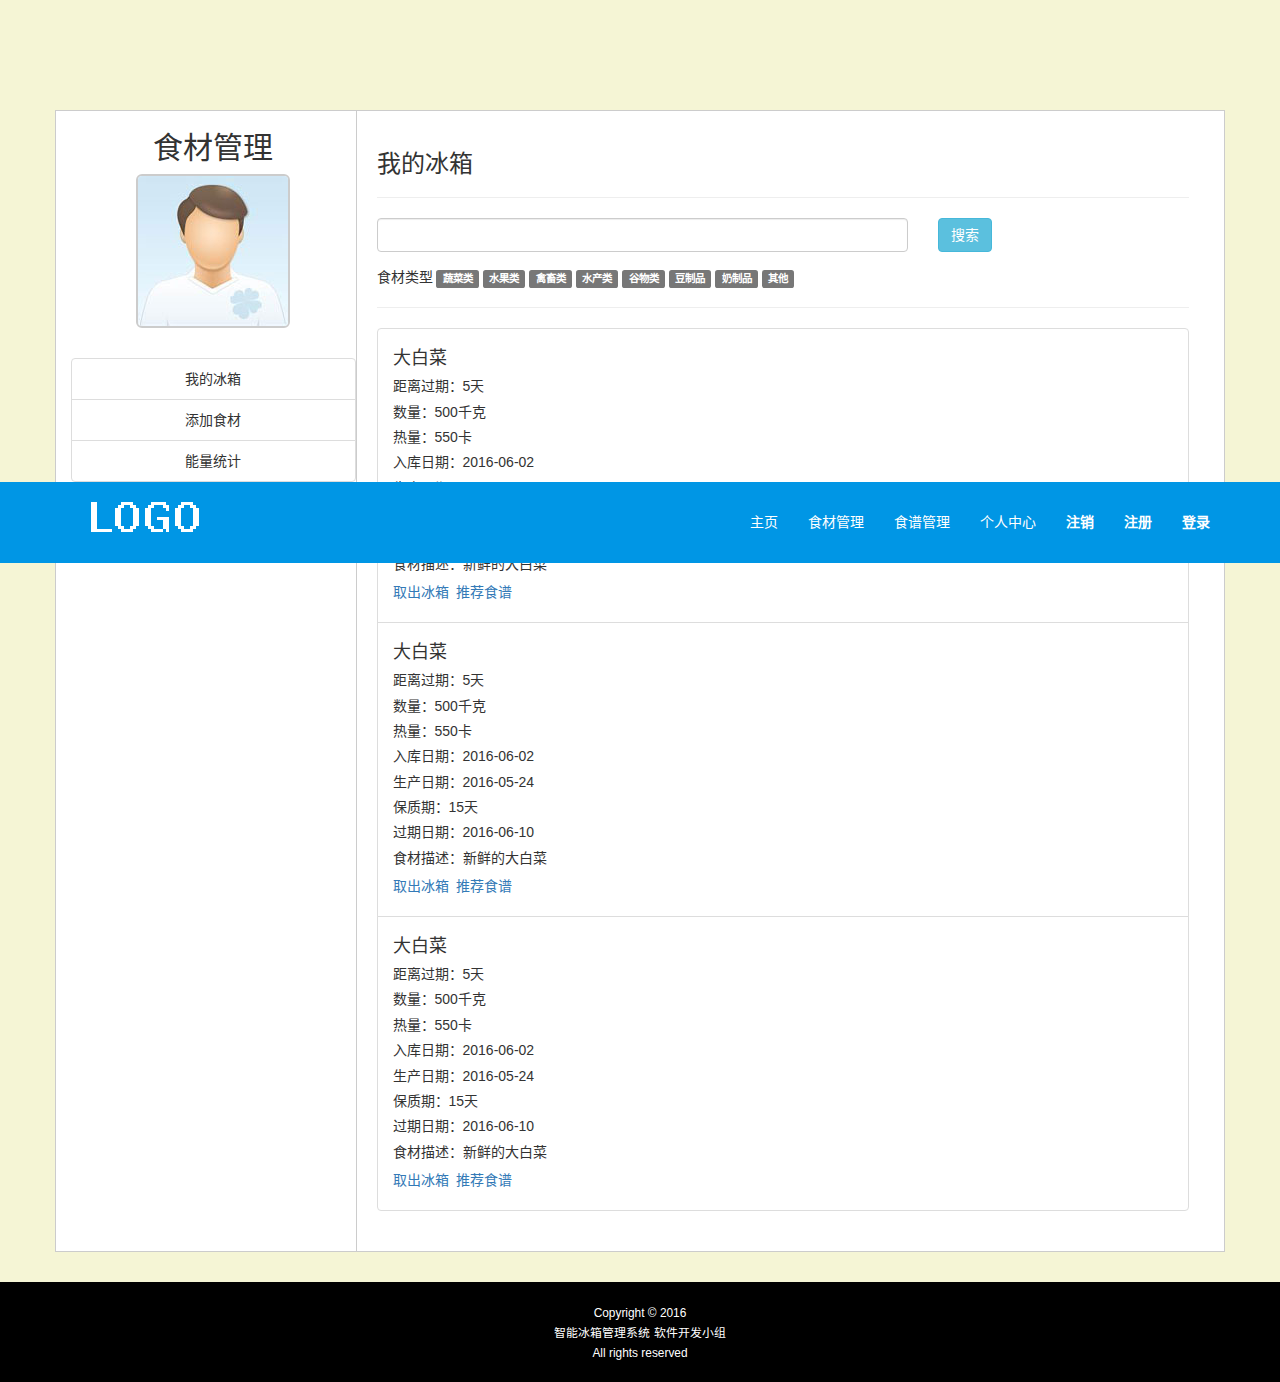
<file: others/Smart-Fridge/food.html>
<!DOCTYPE html>
<html lang="zh-CN">
	<head>
		<meta charset="utf-8">
		<meta http-equiv="X-UA-Compatible" content="IE=edge">
		<meta name="viewport" content="width=device-width, initial-scale=1">
		<meta name="description" content="智能冰箱管理系统" > 
		<meta name="keywords" content="智能冰箱管理系统">

		<title>食材管理</title>
		<link href="favicon.ico" rel="icon" type="image/x-icon" />  
		<link href="bootstrap/css/bootstrap.min.css" rel="stylesheet">
		<link href="css/flexslider.css" rel="stylesheet">
		<link href="css/jquery.Jcrop.min.css" rel="stylesheet">
		<link href="css/style.css" rel="stylesheet">

		<!-- HTML5 shim and Respond.js for IE8 support of HTML5 elements and media queries -->
		<!-- WARNING: Respond.js doesn't work if you view the page via file:// -->
		<!--[if lt IE 9]>
			<script src="//cdn.bootcss.com/html5shiv/3.7.2/html5shiv.min.js"></script>
			<script src="//cdn.bootcss.com/respond.js/1.4.2/respond.min.js"></script>
		<![endif]-->
	</head>
	<body>
		<header class="container-fluid">    
		    <nav class="navbar navbar-default navbar-fixed-top" role="navigation">
		        <div class="container">
		            <div class="navbar-header">
		                <button type="button" class="navbar-toggle" data-toggle="collapse" data-target=".navbar-collapse">
		                    <span class="sr-only">Toggle navigation</span>
		                    <span class="icon-bar"></span>
		                    <span class="icon-bar"></span>
		                    <span class="icon-bar"></span>
		                </button>
		                <img src="images/logo.png">
		            </div>
		            <div class="navbar-collapse collapse">
		                <ul class="nav navbar-nav navbar-right">
		                    <li><a href="#">主页</a></li>
		                    <li><a href="food.html">食材管理</a></li>
		                    <li><a href="cookbook.html">食谱管理</a></li>
		                    <li><a href="user.html">个人中心</a></li>
		                    <li><a href="/logout"><strong>注销</strong></a></li>
		                    <li><a href="register.html"><strong>注册</strong></a></li>
		                    <li><a href="login.html"><strong>登录</strong></a></li>
		                </ul>		               
		            </div><!--/.nav-collapse -->
		        </div><!--/.container -->
		    </nav>
		</header>
		<div id="container" class="container-fluid">
			<div id="wrapper" class="container">
				<aside class="col-md-3">
					<h2 class="text-center">食材管理</h2>
					<img class="text-center" src="images/photo_default.jpg">
					<ul class="list-group text-center">
						<li class="list-group-item sectionBtn" id="btn_section01">我的冰箱</li>
						<li class="list-group-item sectionBtn" id="btn_section02">添加食材</li>
						<li class="list-group-item sectionBtn" id="btn_section03">能量统计</li>
					</ul>
				</aside>
				<main class="col-md-9">
					<section id="section01">
						<h3>我的冰箱</h3>
						<hr/>
						<div class="wrapper">
							<form class="form-horizontal" id="search_food_form" method="post" action="/searchFood">
								<div class="form-group">
									<div class="col-md-8">
										<input class="form-control" type="search" name="food_keyword" id="food_keyword" />
										<input type="hidden" name="ftype" id="ftype" />
										<input type="hidden" name="enter_time" id="enter_time" />
										<input type="hidden" name="rest_time" id="rest_time" />
									</div>	
									<div class="col-md-4">
										<input class="btn btn-info" type="button" value="搜索" id="btn_searchFood" />
									</div>		
								</div>	
							</form>
							<div id="search_condition">
								<p id="ftype_condition">
									<span class="span_title">食材类型</span>
									<span class="label label-default">蔬菜类</span>
									<span class="label label-default">水果类</span>
									<span class="label label-default">禽畜类</span>
									<span class="label label-default">水产类</span>
									<span class="label label-default">谷物类</span>
									<span class="label label-default">豆制品</span>
									<span class="label label-default">奶制品</span>
									<span class="label label-default">其他</span>
								</p>
								<!--<p id="enter_time_condition">
									<span class="span_title">入库时间</span>
									<span class="label label-default">不限</span>
									<span class="label label-default">1天前</span>
									<span class="label label-default">2天前</span>
									<span class="label label-default">3天前</span>
									<span class="label label-default">4天前</span>
									<span class="label label-default">5天前</span>
									<span class="label label-default">6天前</span>
									<span class="label label-default">1周前</span>
									<span class="label label-default">2周前</span>
									<span class="label label-default">3周前</span>
									<span class="label label-default">1个月前</span>
								</p>
								<p id="rest_time_condition">
									<span class="span_title">距离过期</span>
									<span class="label label-default">不限</span>
									<span class="label label-default">1天内</span>
									<span class="label label-default">2天内</span>
									<span class="label label-default">3天内</span>
									<span class="label label-default">4天内</span>
									<span class="label label-default">5天内</span>
									<span class="label label-default">6天内</span>
									<span class="label label-default">1周内</span>
									<span class="label label-default">2周内</span>
									<span class="label label-default">3周内</span>
									<span class="label label-default">1个月内</span>
									<span class="label label-default">超过1个月</span>
								</p>-->
							</div>
							<hr/>
							<ul class="list-group" id="food_list">
								<li class="list-group-item">
									<p>
										<h4>大白菜</h4>
										<h5>距离过期：5天</h5>
										<h5>数量：500千克</h5>
										<h5>热量：550卡</h5>
										<h5>入库日期：2016-06-02</h5>
										<h5>生产日期：2016-05-24</h5>
										<h5>保质期：15天</h5>
										<h5>过期日期：2016-06-10</h5>
										<h5>食材描述：新鲜的大白菜</h5>
									</p>
									<p>
										<a href="">取出冰箱</a>&nbsp;
										<a href="">推荐食谱</a>
									</p>
								</li>
								<li class="list-group-item">
									<p>
										<h4>大白菜</h4>
										<h5>距离过期：5天</h5>
										<h5>数量：500千克</h5>
										<h5>热量：550卡</h5>
										<h5>入库日期：2016-06-02</h5>
										<h5>生产日期：2016-05-24</h5>
										<h5>保质期：15天</h5>
										<h5>过期日期：2016-06-10</h5>
										<h5>食材描述：新鲜的大白菜</h5>
									</p>
									<p>
										<a href="">取出冰箱</a>&nbsp;
										<a href="">推荐食谱</a>
									</p>
								</li>
								<li class="list-group-item">
									<p>
										<h4>大白菜</h4>
										<h5>距离过期：5天</h5>
										<h5>数量：500千克</h5>
										<h5>热量：550卡</h5>
										<h5>入库日期：2016-06-02</h5>
										<h5>生产日期：2016-05-24</h5>
										<h5>保质期：15天</h5>
										<h5>过期日期：2016-06-10</h5>
										<h5>食材描述：新鲜的大白菜</h5>
									</p>
									<p>
										<a href="">取出冰箱</a>&nbsp;
										<a href="">推荐食谱</a>
									</p>
								</li>
							</ul>
						</div>
					</section><!--end of section 01-->
					<section id="section02">
						<h3>添加食材</h3>
						<hr/>
						<div class="wrapper">
							<form class="form-horizontal" id="add_food_form" method="post" action="/addFood">
								<div class="form-group">
									<label class="col-sm-2 control-label">食材类型</label>
									<div class="col-sm-8">
										<select name="food_type" class="form-control">
											<option value="蔬菜类">蔬菜类</option>
											<option value="水果类">水果类</option>
											<option value="禽畜类">禽畜类</option>
											<option value="水产类">水产类</option>
											<option value="谷物类">谷物类</option>
											<option value="豆制品">豆制品</option>
											<option value="奶制品">奶制品</option>
											<option value="其他">其他</option>
										</select>		
									</div>		
								</div>
								<div class="form-group">
									<label class="col-sm-2 control-label">食材名称</label>
									<div class="col-sm-8" id="food_name">
										<input class="form-control" type="text" name="food_name" autofocus />
										<span>请输入食材名称！</span>
									</div>					
								</div>
								<div class="form-group">
									<label class="col-sm-2 control-label">数量</label>
									<div class="col-sm-8">
										<div class="col-sm-8" id="quantity">
											<input class="form-control" type="text" name="quantity" />
										</div>
										<div class="col-sm-4">
											<select name="unit" class="form-control">
												<option value="克">克</option>
												<option value="斤">斤</option>
												<option value="公斤">公斤</option>
												<option value="毫升">毫升</option>
												<option value="盒">盒</option>
												<option value="瓶">瓶</option>
												<option value="块">块</option>
												<option value="其他">其他</option>
											</select>
										</div>
										<span>请输入食材数量！</span>
									</div>					
								</div>
								<div class="form-group">
									<label class="col-sm-2 control-label">食材描述</label>
									<div class="col-sm-8">
										<input class="form-control" type="text" name="food_desc" />
										<span>请输入食材简短描述！</span>
									</div>					
								</div>
								<div class="form-group">
									<label class="col-sm-2 control-label">食材热量</label>
									<div class="col-sm-8"  id="food_energy">
										<input class="form-control" type="text" name="food_energy" />
										<span>请输入食材热量（单位:卡）！</span>&nbsp;
										<a href="energy_data.html" target="_blank">食材能量参照表</a>
									</div>					
								</div>
								<div class="form-group">
									<label class="col-sm-2 control-label">生产日期</label>
									<div class="col-sm-8"  id="product_time">
										<input class="form-control" type="date" name="product_time" />
										<span>请输入食材生产日期！</span>
									</div>					
								</div>
								<div class="form-group">
									<label class="col-sm-2 control-label">保质期</label>
									<div class="col-sm-8" id="save_time">
										<input class="form-control" type="text" name="save_time" />
										<span>请输入食材保质期(天)！</span>
									</div>					
								</div>
								<div class="form-group">
									<input class="btn btn-info col-sm-offset-2" type="submit" value="保存" />
								</div>
								<div class="form-group">
									<div class="col-sm-offset-2 tips">
										
									</div>
								</div>			
							</form>
						</div>
					</section><!--end of section 02-->
					<section id="section03">
						<h3>本周能量统计</h3>
						<hr/>
						<div class="wrapper">
							<div id="energyDiagram">
								<div>星期日</div>
								<div>星期一</div>
								<div>星期二</div>
								<div>星期三</div>
								<div>星期四</div>
								<div>星期五</div>
								<div>星期六</div>
							</div>
							<div id="recordList">
								<article>
									<hr/>
									<h4>2016-06-12</h4>
									<h5>大白菜</h5>
									<h5>估计热量:666卡</h5>
								</article>
								<article>
									<hr/>
									<h4>2016-06-12</h4>
									<h5>大白菜</h5>
									<h5>估计热量:666卡</h5>
								</article>
								<article>
									<hr/>
									<h4>2016-06-12</h4>
									<h5>大白菜</h5>
									<h5>估计热量:666卡</h5>
								</article>
								<article>
									<hr/>
									<h4>2016-06-12</h4>
									<h5>大白菜</h5>
									<h5>估计热量:666卡</h5>
								</article>
								<article>
									<hr/>
									<h4>2016-06-12</h4>
									<h5>大白菜</h5>
									<h5>估计热量:666卡</h5>
								</article>
							</div>
						</div>
					</section><!--end of section 03-->
				</main>
			</div><!--end of wrapper -->
		</div><!--end of container -->
		<footer class="container-fluid">
			<div class="container">
				<small>
					Copyright &copy; 2016<br/>
					智能冰箱管理系统 软件开发小组<br/>
					All rights reserved
				</small>
			</div>
		</footer>
	</body>
</html>


<!-- ============================================================================================ -->
<script src="js/jquery-2.2.3.min.js"></script>    
<script src="bootstrap/js/bootstrap.min.js"></script>

<script type="text/javascript">
	$(function(){

		//页面初始化加载时隐藏除第一个section之外的其他section.
		$("#container #wrapper section").first().show().nextAll().hide();

		//点击侧栏导航显示对应的选项卡页面.
		$(".sectionBtn").click(function(){
			var IDstr = $(this).attr("id");
			IDstr = IDstr.substring(IDstr.indexOf("_")+1);
			$("#"+IDstr,"#container #wrapper").show().siblings().hide();
		});

		//设置提示样式.
		$(".wrapper .tips").css({color:"#0f0"});

		//校验食材输入表单.
		$("#add_food_form").submit(function(){
			var can_submit=true;
			var message;
			var food_name = $.trim($("#food_name input").val());
			var quantity = $.trim($("#quantity input").val());
			var food_energy = $.trim($("#food_energy input").val());
			var product_time = $.trim($("#product_time input").val());
			var save_time = $.trim($("#save_time input").val());

			if(food_name===""){
				message="食材名称不能为空！";
				$("#food_name span").css({color:"#f00"}).text(message);
				can_submit = false;
			}
			if(quantity===""){
				message="食材数量不能为空！";
				$("#quantity~span").css({color:"#f00"}).text(message);
				can_submit = false;
			}
			if(food_energy===""){
				message="食材能量不能为空！";
				$("#food_energy span").css({color:"#f00"}).text(message);
				can_submit = false;
			}
			if(product_time===""){
				message="生产日期不能为空！";
				$("#product_time span").css({color:"#f00"}).text(message);
				can_submit = false;
			}
			if(save_time===""){
				message="保质期不能为空！";
				$("#save_time span").css({color:"#f00"}).text(message);
				can_submit = false;
			}

			if(can_submit === false){
				return false;
			}
		});

		//页面加载后显示食材列表.
		/*$.get("/listAllFood",function(data){
			generateList(data);
		});

		//搜索食材.
		$("#btn_searchFood").click(function(){
			$.post("/searchFood",{
				food_keyword:$.trim($("#food_keyword").val())
			},function(data){
				generateList(data);
			});
		});

		//点击标签填写搜索条件.
		$("#ftype_condition .label-default").click(function(){
			$("#food_keyword").val($(this).text());
			$.post("/searchFood",{
				food_keyword:$.trim($(this).text())
			},function(data){
				generateList(data);
			});
		});

		function generateList(data){
			$("#food_list").html("");
			if(data && data.list){
				var foods = data.list;
				var str="";
				for(var i=0;i<foods.length;i++){
					var nameColor="#777";
					var tipColor="green";
					var tip="距离过期";
					var deadline=foods[i].deadline;
					var date=Date.parse(deadline.replace(/-/g,"/"));

					var now=new Date();
					now.setHours(8,0,0,0);
					now=now.getTime();

					var offset=parseInt((date-now)/(1000*60*60*24));
					if(offset>=0 && offset<=3){//3天内过期.
						nameColor="orange";
						tipColor="orange";
					}else if(offset<0){//已过期.
						nameColor="#f00";
						tipColor="#f00";
						tip="已过期";
					}
					str+='<li class="list-group-item">'
						+'	<p>'
						+'		<h4 style="color:'+nameColor+'">'+foods[i].fname+'</h4>'
						+'		<h5 style="color:'+tipColor+'">'+tip+'：'+offset+'天</h5>'
						+'		<h5>数量：'+foods[i].fnum+'</h5>'
						+'		<h5>热量：'+foods[i].fenergy+'卡</h5>'
						+'		<h5>入库日期：'+foods[i].enter_time+'</h5>'
						+'		<h5>生产日期：'+foods[i].product_time+'</h5>'
						+'		<h5>保质期：'+foods[i].save_time+'天</h5>'
						+'		<h5>过期日期：'+foods[i].deadline+'</h5>'
						+'		<h5>食材描述：'+foods[i].fdesc+'</h5>'
						+'	</p>'
						+'	<p><a href="/deleteFood/'+foods[i]._id+'">取出冰箱</a>&nbsp;<a href="/searchCookbook/'+foods[i].fname+'">推荐食谱</a></p>'
						+'</li>';
				}
				$("#food_list").html(str);
			}
		}

		//页面加载后显示食材消耗记录列表.
		setTimeout(function(){
			$.get("/listRecord",function(data){
				generateRecordList(data);
			});
		},6000);
		
		function generateRecordList(data){
			$("#recordList").html("");
			if(data && data.list){
				var records=data.list;
				var str="";
				for(var i=0;i<records.length;i++){
					var time=new Date(records[i].time).toLocaleString();
					str+='<article>'
						+'	<hr/>'
						+'	<h4>'+time+'</h4>'
						+'	<h5>'+records[i].food.fname+'</h5>'
						+'	<h5>估计热量:'+records[i].food.fenergy+'卡</h5>'
						+'</article>';
				}
				$("#recordList").html(str);
			}
		}

		//页面加载后显示食材消耗记录图.
		setTimeout(function(){
			$.get("/recordDiagram",function(data){
				if(data && data.energy){
					drawRecordDiagram(data.energy);
				}
			});
		},3000);
		
		function drawRecordDiagram(energy){
			var energyArr=energy.split(",");
			var diagramHeight=400;//图形的高度.
			var maxValue=4000;//正常一天摄入热量标准值.

			for(var j=0;j<energyArr.length;j++){
				var ratio=energyArr[j]/maxValue;//比例.
				var color="#0096E5";
				var height=parseInt(diagramHeight*ratio);
				if(ratio>0.9){
					color="#f00";
				}else if(ratio>0.7){
					color="orange";
				}
				$('#energyDiagram div:nth-child('+(j+1)+')').css({height:height,background:color});
			}
		}*/



	});
</script>
</file>
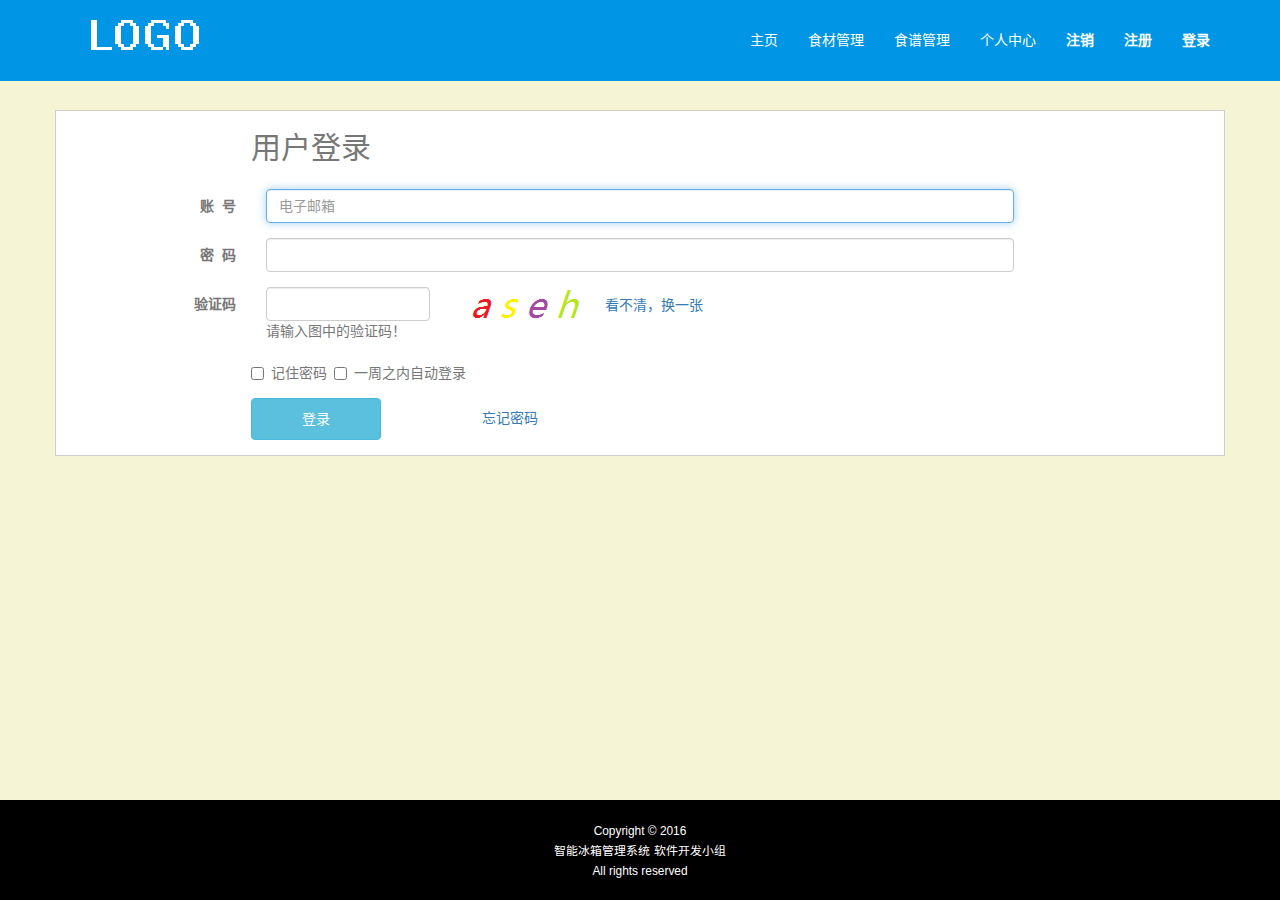
<file: others/Smart-Fridge/login.html>
<!DOCTYPE html>
<html lang="zh-CN">
	<head>
		<meta charset="utf-8">
		<meta http-equiv="X-UA-Compatible" content="IE=edge">
		<meta name="viewport" content="width=device-width, initial-scale=1">
		<meta name="description" content="智能冰箱管理系统" > 
		<meta name="keywords" content="智能冰箱管理系统">

		<title>用户登录</title>
		<link href="favicon.ico" rel="icon" type="image/x-icon" />  
		<link href="bootstrap/css/bootstrap.min.css" rel="stylesheet">
		<link href="css/flexslider.css" rel="stylesheet">
		<link href="css/jquery.Jcrop.min.css" rel="stylesheet">
		<link href="css/style.css" rel="stylesheet">

		<!-- HTML5 shim and Respond.js for IE8 support of HTML5 elements and media queries -->
		<!-- WARNING: Respond.js doesn't work if you view the page via file:// -->
		<!--[if lt IE 9]>
			<script src="//cdn.bootcss.com/html5shiv/3.7.2/html5shiv.min.js"></script>
			<script src="//cdn.bootcss.com/respond.js/1.4.2/respond.min.js"></script>
		<![endif]-->
	</head>
	<body>
		<header class="container-fluid">    
		    <nav class="navbar navbar-default navbar-fixed-top" role="navigation">
		        <div class="container">
		            <div class="navbar-header">
		                <button type="button" class="navbar-toggle" data-toggle="collapse" data-target=".navbar-collapse">
		                    <span class="sr-only">Toggle navigation</span>
		                    <span class="icon-bar"></span>
		                    <span class="icon-bar"></span>
		                    <span class="icon-bar"></span>
		                </button>
		                <img src="images/logo.png">
		            </div>
		            <div class="navbar-collapse collapse">
		                <ul class="nav navbar-nav navbar-right">
		                    <li><a href="#">主页</a></li>
		                    <li><a href="food.html">食材管理</a></li>
		                    <li><a href="cookbook.html">食谱管理</a></li>
		                    <li><a href="user.html">个人中心</a></li>
		                    <li><a href="/logout"><strong>注销</strong></a></li>
		                    <li><a href="register.html"><strong>注册</strong></a></li>
		                    <li><a href="login.html"><strong>登录</strong></a></li>
		                </ul>		               
		            </div><!--/.nav-collapse -->
		        </div><!--/.container -->
		    </nav>
		</header>
		<div id="container" class="container-fluid">
			<form class="container form-horizontal topform" id="login_form" method="post" action="/login">
				<div class="form-group">
					<h2 class="col-sm-offset-2">用户登录</h2>
				</div>
				<div class="form-group">
					<label class="col-sm-2 control-label">账&nbsp;&nbsp;号</label>
					<div class="col-sm-8" id="account">
						<input class="form-control" type="text" name="account" autofocus placeholder="电子邮箱" />
						<span>

						</span>
					</div>					
				</div>
				<div class="form-group">
					<label class="col-sm-2 control-label">密&nbsp;&nbsp;码</label>
					<div class="col-sm-8" id="password">
						<input class="form-control" type="password" name="password" />
						<span>
							
						</span>
					</div>					
				</div>
				<div class="form-group">
					<label class="col-sm-2 control-label">&nbsp;验证码</label>
					<div class="col-sm-2"id="verifiedcode">
						<input class="form-control" type="text" name="verifiedcode" />
						<span>
							请输入图中的验证码！
						</span>						
					</div>
					<div class="col-sm-5">
						<img id="img_verified" src="test/verifiedcode.png">
						<a href="">看不清，换一张</a>
					</div>					
				</div>
				<div class="form-group">
					<div class="checkbox col-sm-offset-2">
						<label><input type="checkbox" name="" value="">记住密码</label>&nbsp;
						<label><input type="checkbox" name="" value="">一周之内自动登录</label>
					</div>
				</div>	
				<div class="form-group">
					<input class="btn btn-info col-sm-offset-2" type="submit" value="登录" />
					<a class="col-sm-offset-1" href="reset_password.html">忘记密码</a>
				</div>			
			</form>
		</div><!--end of container -->
		<footer class="container-fluid">
			<div class="container">
				<small>
					Copyright &copy; 2016<br/>
					智能冰箱管理系统 软件开发小组<br/>
					All rights reserved
				</small>
			</div>
		</footer>
	</body>
</html>


<!-- ============================================================================================ -->
<script src="js/jquery-2.2.3.min.js"></script>    
<script src="bootstrap/js/bootstrap.min.js"></script>

<script type="text/javascript">
	$(function(){
		//校验登陆表单.
		$("#login_form").submit(function(){
			var can_submit = true;
			var message;
			var account = $.trim($("#account input").val());
			var password = $.trim($("#password input").val());
			var verifiedcode = $.trim($("#verifiedcode input").val());

			if (account.search(/^\w+((-\w+)|(\.\w+))*\@[A-Za-z0-9]+((\.|-)[A-Za-z0-9]+)*\.[A-Za-z0-9]+$/) === -1){
				message="账号格式不正确！";
				$("#account span").css({color:"#f00"}).text(message);
				can_submit = false;
			}
			if (password.search(/^[a-z0-9_-]{6,18}$/) === -1){
				message="密码格式不正确！";
				$("#password span").css({color:"#f00"}).text(message);
				can_submit = false;
			}
			if(verifiedcode===""){
				message="验证码不能为空！";
				$("#verifiedcode span").css({color:"#f00"}).text(message);
				can_submit = false;
			}

			if(can_submit === false){
				return false;
			}
		});

		//点击链接更换验证码图片.
		/*$("#btn_change_verifiedcode").click(function(){
			$("#img_verified").attr("src","/verifiedcode");
		});*/



	});
</script>
</file>
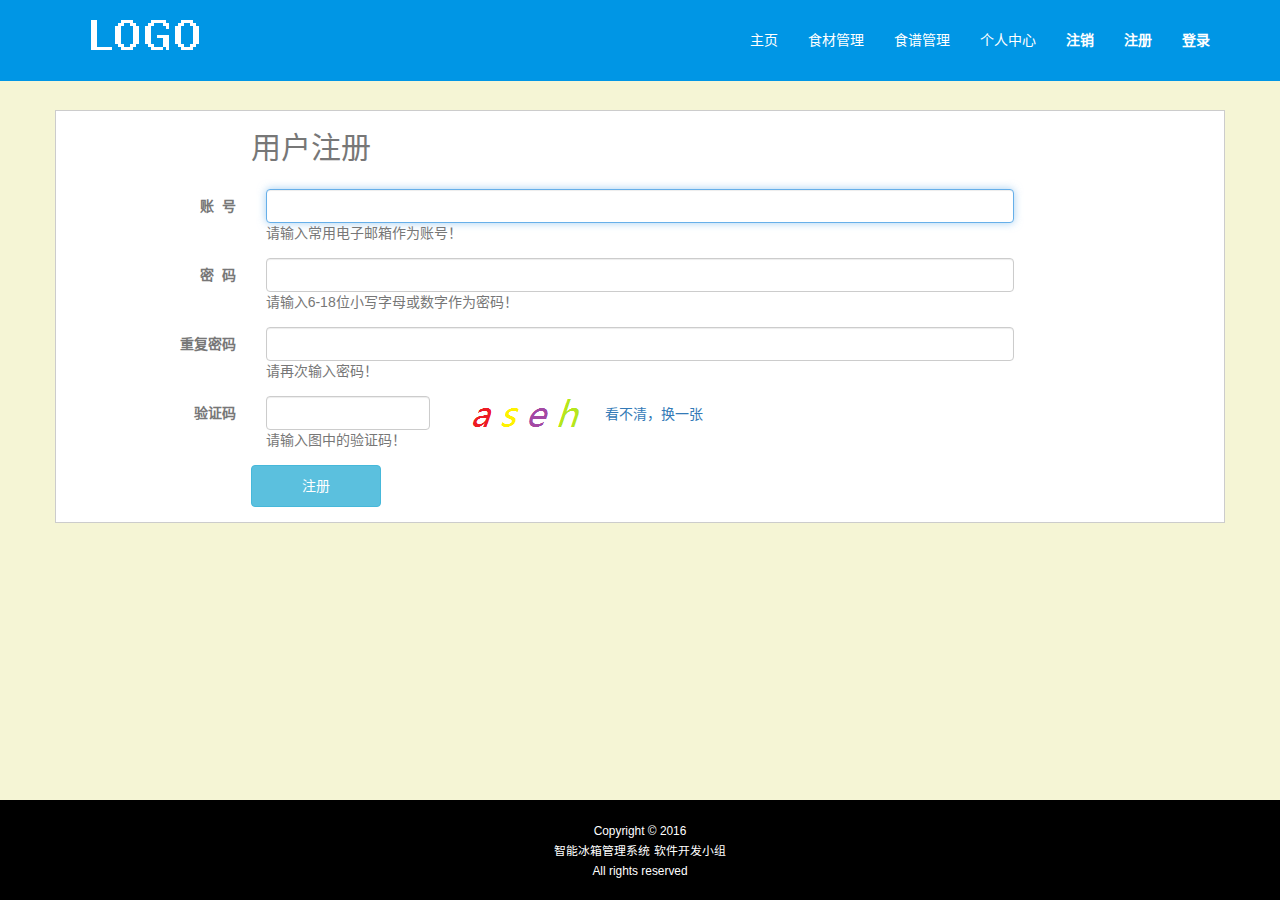
<file: others/Smart-Fridge/register.html>
<!DOCTYPE html>
<html lang="zh-CN">
	<head>
		<meta charset="utf-8">
		<meta http-equiv="X-UA-Compatible" content="IE=edge">
		<meta name="viewport" content="width=device-width, initial-scale=1">
		<meta name="description" content="智能冰箱管理系统" > 
		<meta name="keywords" content="智能冰箱管理系统">

		<title>用户注册</title>
		<link href="favicon.ico" rel="icon" type="image/x-icon" />  
		<link href="bootstrap/css/bootstrap.min.css" rel="stylesheet">
		<link href="css/flexslider.css" rel="stylesheet">
		<link href="css/jquery.Jcrop.min.css" rel="stylesheet">
		<link href="css/style.css" rel="stylesheet">

		<!-- HTML5 shim and Respond.js for IE8 support of HTML5 elements and media queries -->
		<!-- WARNING: Respond.js doesn't work if you view the page via file:// -->
		<!--[if lt IE 9]>
			<script src="//cdn.bootcss.com/html5shiv/3.7.2/html5shiv.min.js"></script>
			<script src="//cdn.bootcss.com/respond.js/1.4.2/respond.min.js"></script>
		<![endif]-->
	</head>
	<body>
		<header class="container-fluid">    
		    <nav class="navbar navbar-default navbar-fixed-top" role="navigation">
		        <div class="container">
		            <div class="navbar-header">
		                <button type="button" class="navbar-toggle" data-toggle="collapse" data-target=".navbar-collapse">
		                    <span class="sr-only">Toggle navigation</span>
		                    <span class="icon-bar"></span>
		                    <span class="icon-bar"></span>
		                    <span class="icon-bar"></span>
		                </button>
		                <img src="images/logo.png">
		            </div>
		            <div class="navbar-collapse collapse">
		                <ul class="nav navbar-nav navbar-right">
		                    <li><a href="#">主页</a></li>
		                    <li><a href="food.html">食材管理</a></li>
		                    <li><a href="cookbook.html">食谱管理</a></li>
		                    <li><a href="user.html">个人中心</a></li>
		                    <li><a href="/logout"><strong>注销</strong></a></li>
		                    <li><a href="register.html"><strong>注册</strong></a></li>
		                    <li><a href="login.html"><strong>登录</strong></a></li>
		                </ul>		               
		            </div><!--/.nav-collapse -->
		        </div><!--/.container -->
		    </nav>
		</header>
		<div id="container" class="container-fluid">
			<form class="container form-horizontal topform" id="reg_form" method="post" action="/register">
				<div class="form-group">
					<h2 class="col-sm-offset-2">用户注册</h2>
				</div>
				<div class="form-group">
					<label class="col-sm-2 control-label">账&nbsp;&nbsp;号</label>
					<div class="col-sm-8" id="account">
						<input class="form-control" type="text" name="account" autofocus />
						<span>
							请输入常用电子邮箱作为账号！
						</span>
					</div>					
				</div>
				<div class="form-group">
					<label class="col-sm-2 control-label">密&nbsp;&nbsp;码</label>
					<div class="col-sm-8" id="password">
						<input class="form-control" type="password" name="password" />
						<span>
							请输入6-18位小写字母或数字作为密码！
						</span>
					</div>					
				</div>
				<div class="form-group">
					<label class="col-sm-2 control-label">重复密码</label>
					<div class="col-sm-8" id="repassword">
						<input class="form-control" type="password" name="repassword" />
						<span>
							请再次输入密码！
						</span>
					</div>					
				</div>
				<div class="form-group">
					<label class="col-sm-2 control-label">&nbsp;验证码</label>
					<div class="col-sm-2" id="verifiedcode">
						<input class="form-control" type="text" name="verifiedcode" />
						<span>
							请输入图中的验证码！
						</span>						
					</div>
					<div class="col-sm-5">
						<img id="img_verified" src="test/verifiedcode.png">
						<a href="" id="btn_change_verifiedcode">看不清，换一张</a>
					</div>					
				</div>
				<div class="form-group">
					<input class="btn btn-info col-sm-offset-2" type="submit" value="注册" />
				</div>			
			</form>
		</div><!--end of container -->
		<footer class="container-fluid">
			<div class="container">
				<small>
					Copyright &copy; 2016<br/>
					智能冰箱管理系统 软件开发小组<br/>
					All rights reserved
				</small>
			</div>
		</footer>
	</body>
</html>


<!-- ============================================================================================ -->
<script src="js/jquery-2.2.3.min.js"></script>    
<script src="bootstrap/js/bootstrap.min.js"></script>

<script type="text/javascript">
	$(function(){
		var can_submit = true;

		//校验账号是否已注册.
		/*$("#account input").blur(function(){
			var account = $.trim($("#account input").val());
			//校验账号是否已注册.
			$.post("/checkRegister",{
				account:account
			},function(data){
				if(data && data.reg===true){
					var message="账号已注册！";
					$("#account span").css({color:"#f00"}).text(message);
					can_submit = false;
				}
			});
		});*/
		
		//校验注册表单.
		$("#reg_form").submit(function(){
			var message;
			var account = $.trim($("#account input").val());
			var password = $.trim($("#password input").val());
			var repassword = $.trim($("#repassword input").val());
			var verifiedcode = $.trim($("#verifiedcode input").val());

			if (account.search(/^\w+((-\w+)|(\.\w+))*\@[A-Za-z0-9]+((\.|-)[A-Za-z0-9]+)*\.[A-Za-z0-9]+$/) === -1){
				message="账号格式不正确！";
				$("#account span").css({color:"#f00"}).text(message);
				can_submit = false;
			}
			if (password.search(/^[a-z0-9_-]{6,18}$/) === -1){
				message="密码格式不正确！";
				$("#password span").css({color:"#f00"}).text(message);
				can_submit = false;
			}
			if (password!==repassword){
				message="两次密码输入不一致！";
				$("#repassword span").css({color:"#f00"}).text(message);
				can_submit = false;
			}
			if(verifiedcode===""){
				message="验证码不能为空！";
				$("#verifiedcode span").css({color:"#f00"}).text(message);
				can_submit = false;
			}

			if(can_submit === false){
				return false;
			}
		});

		//点击链接更换验证码图片.
		/*$("#btn_change_verifiedcode").click(function(){
			$("#img_verified").attr("src","/verifiedcode");
		});*/



	});
</script>
</file>
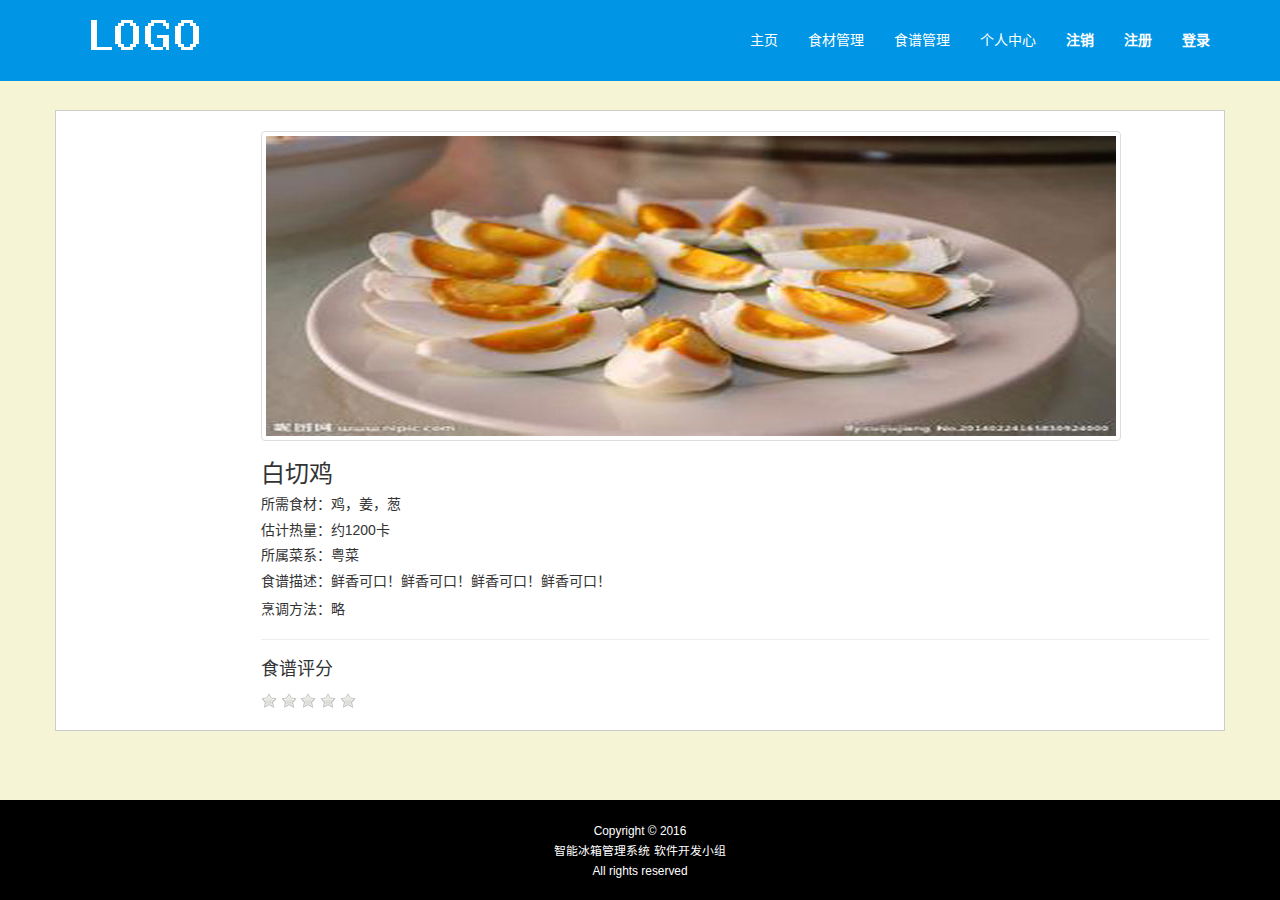
<file: others/Smart-Fridge/show_cookbook.html>
<!DOCTYPE html>
<html lang="zh-CN">
	<head>
		<meta charset="utf-8">
		<meta http-equiv="X-UA-Compatible" content="IE=edge">
		<meta name="viewport" content="width=device-width, initial-scale=1">
		<meta name="description" content="智能冰箱管理系统" > 
		<meta name="keywords" content="智能冰箱管理系统">

		<title>食谱详情</title>
		<link href="favicon.ico" rel="icon" type="image/x-icon" />  
		<link href="bootstrap/css/bootstrap.min.css" rel="stylesheet">
		<link href="css/flexslider.css" rel="stylesheet">
		<link href="css/jquery.Jcrop.min.css" rel="stylesheet">
		<link href="css/style.css" rel="stylesheet">

		<!-- HTML5 shim and Respond.js for IE8 support of HTML5 elements and media queries -->
		<!-- WARNING: Respond.js doesn't work if you view the page via file:// -->
		<!--[if lt IE 9]>
			<script src="//cdn.bootcss.com/html5shiv/3.7.2/html5shiv.min.js"></script>
			<script src="//cdn.bootcss.com/respond.js/1.4.2/respond.min.js"></script>
		<![endif]-->
	</head>
	<body>
		<header class="container-fluid">    
		    <nav class="navbar navbar-default navbar-fixed-top" role="navigation">
		        <div class="container">
		            <div class="navbar-header">
		                <button type="button" class="navbar-toggle" data-toggle="collapse" data-target=".navbar-collapse">
		                    <span class="sr-only">Toggle navigation</span>
		                    <span class="icon-bar"></span>
		                    <span class="icon-bar"></span>
		                    <span class="icon-bar"></span>
		                </button>
		                <img src="images/logo.png">
		            </div>
		            <div class="navbar-collapse collapse">
		                <ul class="nav navbar-nav navbar-right">
		                    <li><a href="#">主页</a></li>
		                    <li><a href="food.html">食材管理</a></li>
		                    <li><a href="cookbook.html">食谱管理</a></li>
		                    <li><a href="user.html">个人中心</a></li>
		                    <li><a href="/logout"><strong>注销</strong></a></li>
		                    <li><a href="register.html"><strong>注册</strong></a></li>
		                    <li><a href="login.html"><strong>登录</strong></a></li>
		                </ul>		               
		            </div><!--/.nav-collapse -->
		        </div><!--/.container -->
		    </nav>
		</header>
		<div id="container" class="container-fluid">
			<div id="wrapper" class="container">
				<article class="col-md-offset-2">
					<img class="img-thumbnail" src="test/scroll01.jpg" alt="">
					<h3>白切鸡</h3>
					<h5>所需食材：鸡，姜，葱</h5>
					<h5>估计热量：约1200卡</h5>
					<h5>所属菜系：粤菜</h5>
					<h5>食谱描述：鲜香可口！鲜香可口！鲜香可口！鲜香可口！ </h5>
					<p>烹调方法：略</p>
					<hr/>
					<div>
						<h4>食谱评分</h4>
						<div id="cookbook_rate"></div>
					</div>
					<input type="hidden" name="cid" id="cid" />
					<div class="alert alert-info alert-dismissible" role="alert" id="messageBox">
						<button type="button" class="close" data-dismiss="alert" aria-label="Close"><span aria-hidden="true">&times;</span></button>
						<strong></strong>
					</div>
				</article>
			</div><!--end of wrapper -->
		</div><!--end of container -->
		<footer class="container-fluid">
			<div class="container">
				<small>
					Copyright &copy; 2016<br/>
					智能冰箱管理系统 软件开发小组<br/>
					All rights reserved
				</small>
			</div>
		</footer>
	</body>
</html>


<!-- ============================================================================================ -->
<script src="js/jquery-2.2.3.min.js"></script>    
<script src="bootstrap/js/bootstrap.min.js"></script>
<script src="js/jquery.raty.min.js"></script>

<script type="text/javascript">
	$(function(){
		$("#messageBox").hide();
		//食谱评分.
		$('#cookbook_rate').raty({ 
			path: 'images/rate_icon' ,
			//score: <%=cookbook.score %>,
			click: function(score, evt) {
			   
			    /*$.post("/updateScore",{
			    	id:$("#cid").val(),
			    	score:score
			    },function(data){
			    	if(data && data.mess){
			    		$("#messageBox").show();
			    		$("#messageBox strong").text(data.mess);

			    		setTimeout(function(){
			    			$("#messageBox").hide("slow");
			    		},5000);
			    	}
			    });*/
			}
		});



	});
</script>
</file>
<file: css/style.css>
/**
 * style.css
 */

#pageWrapper{
	background:url('../image/bg_pageWrapper.png') no-repeat;
}

#pageWrapper header{
	height:150px;
}
#pageWrapper header nav{
	margin-top:40px;
}
#pageWrapper header #blogTitle{
	color:#eee;
	display:inline-block;
}
#pageTitle{
	text-align:center;
	font-size:80px;
	font-weight:bold;
	color:#eee;
	text-shadow: 5px 5px 6px #333;
}

#pageContainer header{
	text-align:center;
	margin-bottom:80px;
}
#logo{
	width:200px;
	height:200px;
	border:2px solid #eee;
	border-radius: 100px;
}
#main{
	border:2px solid #555;
	border-radius: 10px;
	background: #eee;
}
#main section{
	height:600px;
	text-align:center;
	margin-top: 20px;
}
#main ul{
	margin-left:20px;
}
#main ul li{
	text-align:left;
}

#pageWrapper footer{
	height:80px;
	margin-top:20px;
	text-align: center;
}

#content{
	border:2px solid #333;
	border-radius: 10px;
	margin-bottom:30px;
	background:#eee;
	height:800px;
	overflow: auto;
}
#content header{
	height:100px;
	border-bottom:1px solid gray;
}
#content section{
	margin-top:20px;
	border:1px solid red;
}
#content #about_logo{
	width:150px;
	height:150px;
	border:1px solid #555;
	border-radius: 30px;
}

#pagelist li{
	overflow: hidden;
	text-overflow: ellipsis;
	white-space: nowrap;
}
</file>
<file: others/Smart-Fridge/css/style.css>
/**
 * style.less
 * @author:Seasand.
 * @date:2016-05.
 */
/*=====================================================================================================*/
/*Color*/
/* General Style -- Border*/
/*=====================================================================================================*/
html {
  position: relative;
  min-height: 100%;
}
body {
  /* Margin bottom by footer height */
  margin-bottom: 100px;
  background: #F5F5D5;
  font-family: "Arial", "Microsoft YaHei", "黑体", "宋体", sans-serif;
}
header {
  background: #0096E5;
}
#container {
  min-height: 520px;
  padding-top: 80px;
  /*index*/
  /*register&login*/
  /*reset_pass*/
  /*cookbook&food&user*/
  /*show_cookbook*/
}
#container #row0 {
  display: flex;
  align-items: center;
}
#container #row0 img {
  flex: 1;
}
#container #row1 {
  margin: 20px 0;
}
#container #row1 div {
  padding: 30px;
  text-align: center;
  color: #777;
}
#container #row1 div img {
  width: 200px;
  height: 200px;
  border: 1px solid #0096E5;
  border-radius: 100px;
  -webkit-border-radius: 100px;
  -moz-border-radius: 100px;
  -o-border-radius: 100px;
  -ms-border-radius: 100px;
}
#container #row2 {
  margin: 20px 0;
  background: #fff;
}
#container #row2 div {
  min-height: 420px;
  padding: 30px;
  text-align: center;
  color: #777;
  border-right: 1px solid #ccc;
}
#container #row2 div:last-child {
  border: none;
}
#container #row2 div p {
  text-align: left;
}
#container #row3 {
  margin: 20px 0;
  background: #fff;
}
#container #row3 div {
  min-height: 360px;
  padding: 30px;
  text-align: center;
  color: #777;
  border-right: 1px solid #ccc;
}
#container #row3 div:last-child {
  border: none;
}
#container #row3 div p {
  text-align: left;
}
#container #row4 {
  margin: 20px 0;
  padding: 30px;
  background: #0096E5;
  color: #fff;
  text-align: center;
  min-height: 500px;
}
#container #row4 div div {
  margin-top: 20px;
}
#container #row4 div div img {
  background: transparent;
  border: none;
}
#container #row5 {
  padding: 0;
  margin-top: 10px;
}
#container .topform {
  margin-top: 30px;
  border: 1px solid #ccc;
  color: #777;
  background: #fff;
}
#container .topform input[type="submit"] {
  padding: 10px 50px;
}
#container #wrapper {
  min-height: 500px;
  margin-top: 30px;
  margin-bottom: 30px;
  border: 1px solid #ccc;
  background: #fff;
}
#container #wrapper aside {
  padding: 0;
  text-align: center;
}
#container #wrapper aside img {
  border: 2px solid #ccc;
  border-radius: 6px;
  -webkit-border-radius: 6px;
  -moz-border-radius: 6px;
  -o-border-radius: 6px;
  -ms-border-radius: 6px;
}
#container #wrapper aside ul {
  margin-top: 30px;
}
#container #wrapper aside ul li {
  padding: 10px 100px;
}
#container #wrapper aside ul li:hover {
  cursor: pointer;
  color: #fff;
  background: #0096E5;
}
#container #wrapper main {
  padding: 20px;
  border-left: 1px solid #ccc;
}
#container #wrapper main section .wrapper {
  min-height: 400px;
  /*user part*/
  /*food part*/
  /*cookbook part*/
}
#container #wrapper main section .wrapper div {
  /*food part*/
}
#container #wrapper main section .wrapper div #cropbox {
  width: 400px;
  height: 300px;
  padding: 2px;
  border: 1px solid #ccc;
  border-radius: 6px;
  -webkit-border-radius: 6px;
  -moz-border-radius: 6px;
  -o-border-radius: 6px;
  -ms-border-radius: 6px;
}
#container #wrapper main section .wrapper div #preview {
  width: 150px;
  height: 150px;
  padding: 2px;
  border: 1px solid #ccc;
  border-radius: 6px;
  -webkit-border-radius: 6px;
  -moz-border-radius: 6px;
  -o-border-radius: 6px;
  -ms-border-radius: 6px;
}
#container #wrapper main section .wrapper div #btn_upload,
#container #wrapper main section .wrapper div #btn_preview,
#container #wrapper main section .wrapper div #btn_savePhoto {
  margin-top: 20px;
}
#container #wrapper main section .wrapper div .message {
  color: green;
  padding: 10px;
}
#container #wrapper main section .wrapper div p span:not(.span_title) {
  cursor: pointer;
}
#container #wrapper main section .wrapper div p span:not(.span_title):hover {
  background: #0096E5;
}
#container #wrapper main section .wrapper #energyDiagram {
  border: 1px solid #0096E5;
  height: 400px;
  display: flex;
  justify-content: space-around;
  align-items: flex-end;
}
#container #wrapper main section .wrapper #energyDiagram div {
  border: 1px solid #ccc;
  background: #0096E5;
  color: #fff;
  font-size: 10px;
  text-align: center;
  min-height: 20px;
  width: 10%;
}
#container #wrapper main section .wrapper #cookbookList article {
  min-height: 120px;
}
#container article {
  margin-top: 20px;
  margin-bottom: 20px;
}
footer {
  position: absolute;
  bottom: 0;
  width: 100%;
  height: 100px;
  padding: 20px;
  color: #fff;
  background: #000;
  text-align: center;
}
</file>
